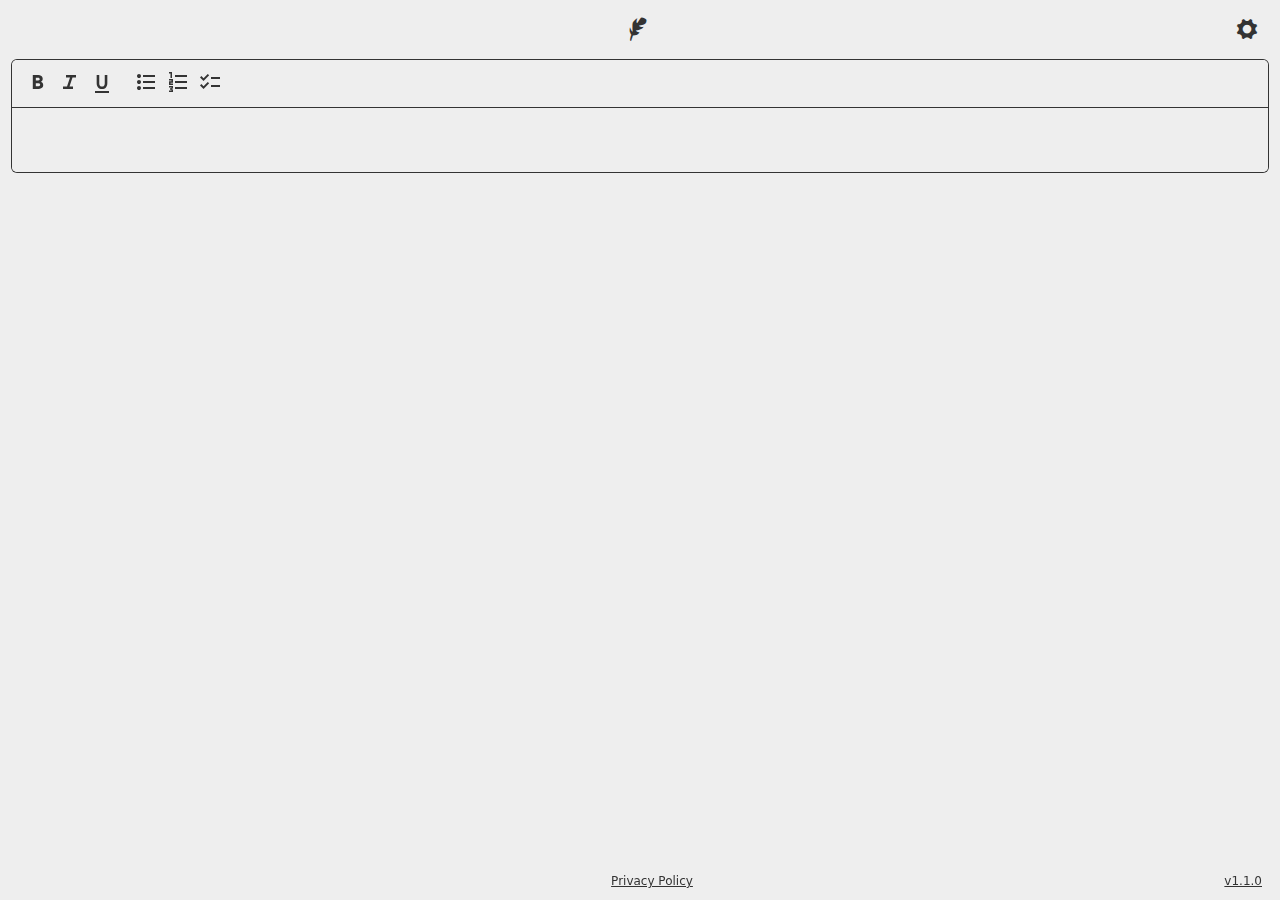
<file: index.html>
<!doctype html><html lang="en"><head><meta charset="utf-8"/><link rel="icon" href="./logo-64.png"/><meta name="viewport" content="width=device-width,initial-scale=1"/><meta name="theme-color" content="#000000"/><meta name="description" content="Notes - Make Your Tasks Done!"/><meta http-equiv="Content-Security-Policy" content="default-src 'self'; script-src 'self'; style-src 'self' 'unsafe-inline'; img-src 'self' data:; font-src 'self';"/><link rel="apple-touch-icon" href="./logo192.png"/><link rel="manifest" href="./manifest.json"/><title>Notes</title><script defer="defer" src="./static/js/main.d24550d4.js"></script><link href="./static/css/main.57ce6304.css" rel="stylesheet"></head><body><noscript>You need to enable JavaScript to run this app.</noscript><div id="root"></div><script src="./renderer.js"></script></body></html>
</file>
<file: static/css/main.57ce6304.css>
@font-face{font-display:block;font-family:icomoon;font-style:normal;font-weight:400;src:url(../../static/media/icomoon.291fd6753e53792a7edf.eot);src:url(../../static/media/icomoon.291fd6753e53792a7edf.eot#iefix) format("embedded-opentype"),url(../../static/media/icomoon.9ccf52be214ad0b0c299.ttf) format("truetype"),url(../../static/media/icomoon.b82146e8cbad072a5279.woff) format("woff"),url(../../static/media/icomoon.8e402c14c5d68457f539.svg#icomoon) format("svg")}[class*=" icon-"],[class^=icon-]{speak:never;font-feature-settings:normal;-webkit-font-smoothing:antialiased;-moz-osx-font-smoothing:grayscale;font-family:icomoon!important;font-style:normal;font-variant:normal;font-weight:400;line-height:1;text-transform:none}.icon-add-to-list:before{content:"\e900"}.icon-classic-computer:before{content:"\e901"}.icon-controller-fast-backward:before{content:"\e902"}.icon-creative-commons-attribution:before{content:"\e903"}.icon-creative-commons-noderivs:before{content:"\e904"}.icon-creative-commons-noncommercial-eu:before{content:"\e905"}.icon-creative-commons-noncommercial-us:before{content:"\e906"}.icon-creative-commons-public-domain:before{content:"\e907"}.icon-creative-commons-remix:before{content:"\e908"}.icon-creative-commons-share:before{content:"\e909"}.icon-creative-commons-sharealike:before{content:"\e90a"}.icon-creative-commons:before{content:"\e90b"}.icon-document-landscape:before{content:"\e90c"}.icon-remove-user:before{content:"\e90d"}.icon-warning:before{content:"\e90e"}.icon-arrow-bold-down:before{content:"\e90f"}.icon-arrow-bold-left:before{content:"\e910"}.icon-arrow-bold-right:before{content:"\e911"}.icon-arrow-bold-up:before{content:"\e912"}.icon-arrow-down:before{content:"\e913"}.icon-arrow-left:before{content:"\e914"}.icon-arrow-long-down:before{content:"\e915"}.icon-arrow-long-left:before{content:"\e916"}.icon-arrow-long-right:before{content:"\e917"}.icon-arrow-long-up:before{content:"\e918"}.icon-arrow-right:before{content:"\e919"}.icon-arrow-up:before{content:"\e91a"}.icon-arrow-with-circle-down:before{content:"\e91b"}.icon-arrow-with-circle-left:before{content:"\e91c"}.icon-arrow-with-circle-right:before{content:"\e91d"}.icon-arrow-with-circle-up:before{content:"\e91e"}.icon-bookmark:before{content:"\e91f"}.icon-bookmarks:before{content:"\e920"}.icon-chevron-down:before{content:"\e921"}.icon-chevron-left:before{content:"\e922"}.icon-chevron-right:before{content:"\e923"}.icon-chevron-small-down:before{content:"\e924"}.icon-chevron-small-left:before{content:"\e925"}.icon-chevron-small-right:before{content:"\e926"}.icon-chevron-small-up:before{content:"\e927"}.icon-chevron-thin-down:before{content:"\e928"}.icon-chevron-thin-left:before{content:"\e929"}.icon-chevron-thin-right:before{content:"\e92a"}.icon-chevron-thin-up:before{content:"\e92b"}.icon-chevron-up:before{content:"\e92c"}.icon-chevron-with-circle-down:before{content:"\e92d"}.icon-chevron-with-circle-left:before{content:"\e92e"}.icon-chevron-with-circle-right:before{content:"\e92f"}.icon-chevron-with-circle-up:before{content:"\e930"}.icon-cloud:before{content:"\e931"}.icon-controller-fast-forward:before{content:"\e932"}.icon-controller-jump-to-start:before{content:"\e933"}.icon-controller-next:before{content:"\e934"}.icon-controller-paus:before{content:"\e935"}.icon-controller-play:before{content:"\e936"}.icon-controller-record:before{content:"\e937"}.icon-controller-stop:before{content:"\e938"}.icon-controller-volume:before{content:"\e939"}.icon-dot-single:before{content:"\e93a"}.icon-dots-three-horizontal:before{content:"\e93b"}.icon-dots-three-vertical:before{content:"\e93c"}.icon-dots-two-horizontal:before{content:"\e93d"}.icon-dots-two-vertical:before{content:"\e93e"}.icon-download:before{content:"\e93f"}.icon-emoji-flirt:before{content:"\e940"}.icon-flow-branch:before{content:"\e941"}.icon-flow-cascade:before{content:"\e942"}.icon-flow-line:before{content:"\e943"}.icon-flow-parallel:before{content:"\e944"}.icon-flow-tree:before{content:"\e945"}.icon-install:before{content:"\e946"}.icon-layers:before{content:"\e947"}.icon-open-book:before{content:"\e948"}.icon-resize-100:before{content:"\e949"}.icon-resize-full-screen:before{content:"\e94a"}.icon-save:before{content:"\e94b"}.icon-select-arrows:before{content:"\e94c"}.icon-sound-mute:before{content:"\e94d"}.icon-sound:before{content:"\e94e"}.icon-trash:before{content:"\e94f"}.icon-triangle-down:before{content:"\e950"}.icon-triangle-left:before{content:"\e951"}.icon-triangle-right:before{content:"\e952"}.icon-triangle-up:before{content:"\e953"}.icon-uninstall:before{content:"\e954"}.icon-upload-to-cloud:before{content:"\e955"}.icon-upload:before{content:"\e956"}.icon-add-user:before{content:"\e957"}.icon-address:before{content:"\e958"}.icon-adjust:before{content:"\e959"}.icon-air:before{content:"\e95a"}.icon-aircraft-landing:before{content:"\e95b"}.icon-aircraft-take-off:before{content:"\e95c"}.icon-aircraft:before{content:"\e95d"}.icon-align-bottom:before{content:"\e95e"}.icon-align-horizontal-middle:before{content:"\e95f"}.icon-align-left:before{content:"\e960"}.icon-align-right:before{content:"\e961"}.icon-align-top:before{content:"\e962"}.icon-align-vertical-middle:before{content:"\e963"}.icon-archive:before{content:"\e964"}.icon-area-graph:before{content:"\e965"}.icon-attachment:before{content:"\e966"}.icon-awareness-ribbon:before{content:"\e967"}.icon-back-in-time:before{content:"\e968"}.icon-back:before{content:"\e969"}.icon-bar-graph:before{content:"\e96a"}.icon-battery:before{content:"\e96b"}.icon-beamed-note:before{content:"\e96c"}.icon-bell:before{content:"\e96d"}.icon-blackboard:before{content:"\e96e"}.icon-block:before{content:"\e96f"}.icon-book:before{content:"\e970"}.icon-bowl:before{content:"\e971"}.icon-box:before{content:"\e972"}.icon-briefcase:before{content:"\e973"}.icon-browser:before{content:"\e974"}.icon-brush:before{content:"\e975"}.icon-bucket:before{content:"\e976"}.icon-cake:before{content:"\e977"}.icon-calculator:before{content:"\e978"}.icon-calendar:before{content:"\e979"}.icon-camera:before{content:"\e97a"}.icon-ccw:before{content:"\e97b"}.icon-chat:before{content:"\e97c"}.icon-check:before{content:"\e97d"}.icon-circle-with-cross:before{content:"\e97e"}.icon-circle-with-minus:before{content:"\e97f"}.icon-circle-with-plus:before{content:"\e980"}.icon-circle:before{content:"\e981"}.icon-circular-graph:before{content:"\e982"}.icon-clapperboard:before{content:"\e983"}.icon-clipboard:before{content:"\e984"}.icon-clock:before{content:"\e985"}.icon-code:before{content:"\e986"}.icon-cog:before{content:"\e987"}.icon-colours:before{content:"\e988"}.icon-compass:before{content:"\e989"}.icon-copy:before{content:"\e98a"}.icon-credit-card:before{content:"\e98b"}.icon-credit:before{content:"\e98c"}.icon-cross:before{content:"\e98d"}.icon-cup:before{content:"\e98e"}.icon-cw:before{content:"\e98f"}.icon-cycle:before{content:"\e990"}.icon-database:before{content:"\e991"}.icon-dial-pad:before{content:"\e992"}.icon-direction:before{content:"\e993"}.icon-document:before{content:"\e994"}.icon-documents:before{content:"\e995"}.icon-drink:before{content:"\e996"}.icon-drive:before{content:"\e997"}.icon-drop:before{content:"\e998"}.icon-edit:before{content:"\e999"}.icon-email:before{content:"\e99a"}.icon-emoji-happy:before{content:"\e99b"}.icon-emoji-neutral:before{content:"\e99c"}.icon-emoji-sad:before{content:"\e99d"}.icon-erase:before{content:"\e99e"}.icon-eraser:before{content:"\e99f"}.icon-export:before{content:"\e9a0"}.icon-eye:before{content:"\e9a1"}.icon-feather:before{content:"\e9a2"}.icon-flag:before{content:"\e9a3"}.icon-flash:before{content:"\e9a4"}.icon-flashlight:before{content:"\e9a5"}.icon-flat-brush:before{content:"\e9a6"}.icon-folder-images:before{content:"\e9a7"}.icon-folder-music:before{content:"\e9a8"}.icon-folder-video:before{content:"\e9a9"}.icon-folder:before{content:"\e9aa"}.icon-forward:before{content:"\e9ab"}.icon-funnel:before{content:"\e9ac"}.icon-game-controller:before{content:"\e9ad"}.icon-gauge:before{content:"\e9ae"}.icon-globe:before{content:"\e9af"}.icon-graduation-cap:before{content:"\e9b0"}.icon-grid:before{content:"\e9b1"}.icon-hair-cross:before{content:"\e9b2"}.icon-hand:before{content:"\e9b3"}.icon-heart-outlined:before{content:"\e9b4"}.icon-heart:before{content:"\e9b5"}.icon-help-with-circle:before{content:"\e9b6"}.icon-help:before{content:"\e9b7"}.icon-home:before{content:"\e9b8"}.icon-hour-glass:before{content:"\e9b9"}.icon-image-inverted:before{content:"\e9ba"}.icon-image:before{content:"\e9bb"}.icon-images:before{content:"\e9bc"}.icon-inbox:before{content:"\e9bd"}.icon-infinity:before{content:"\e9be"}.icon-info-with-circle:before{content:"\e9bf"}.icon-info:before{content:"\e9c0"}.icon-key:before{content:"\e9c1"}.icon-keyboard:before{content:"\e9c2"}.icon-lab-flask:before{content:"\e9c3"}.icon-landline:before{content:"\e9c4"}.icon-language:before{content:"\e9c5"}.icon-laptop:before{content:"\e9c6"}.icon-leaf:before{content:"\e9c7"}.icon-level-down:before{content:"\e9c8"}.icon-level-up:before{content:"\e9c9"}.icon-lifebuoy:before{content:"\e9ca"}.icon-light-bulb:before{content:"\e9cb"}.icon-light-down:before{content:"\e9cc"}.icon-light-up:before{content:"\e9cd"}.icon-line-graph:before{content:"\e9ce"}.icon-link:before{content:"\e9cf"}.icon-list:before{content:"\e9d0"}.icon-location-pin:before{content:"\e9d1"}.icon-location:before{content:"\e9d2"}.icon-lock-open:before{content:"\e9d3"}.icon-lock:before{content:"\e9d4"}.icon-log-out:before{content:"\e9d5"}.icon-login:before{content:"\e9d6"}.icon-loop:before{content:"\e9d7"}.icon-magnet:before{content:"\e9d8"}.icon-magnifying-glass:before{content:"\e9d9"}.icon-mail:before{content:"\e9da"}.icon-man:before{content:"\e9db"}.icon-map:before{content:"\e9dc"}.icon-mask:before{content:"\e9dd"}.icon-medal:before{content:"\e9de"}.icon-megaphone:before{content:"\e9df"}.icon-menu:before{content:"\e9e0"}.icon-message:before{content:"\e9e1"}.icon-mic:before{content:"\e9e2"}.icon-minus:before{content:"\e9e3"}.icon-mobile:before{content:"\e9e4"}.icon-modern-mic:before{content:"\e9e5"}.icon-moon:before{content:"\e9e6"}.icon-mouse:before{content:"\e9e7"}.icon-music:before{content:"\e9e8"}.icon-network:before{content:"\e9e9"}.icon-new-message:before{content:"\e9ea"}.icon-new:before{content:"\e9eb"}.icon-news:before{content:"\e9ec"}.icon-note:before{content:"\e9ed"}.icon-notification:before{content:"\e9ee"}.icon-old-mobile:before{content:"\e9ef"}.icon-old-phone:before{content:"\e9f0"}.icon-palette:before{content:"\e9f1"}.icon-paper-plane:before{content:"\e9f2"}.icon-pencil:before{content:"\e9f3"}.icon-phone:before{content:"\e9f4"}.icon-pie-chart:before{content:"\e9f5"}.icon-pin:before{content:"\e9f6"}.icon-plus:before{content:"\e9f7"}.icon-popup:before{content:"\e9f8"}.icon-power-plug:before{content:"\e9f9"}.icon-price-ribbon:before{content:"\e9fa"}.icon-price-tag:before{content:"\e9fb"}.icon-print:before{content:"\e9fc"}.icon-progress-empty:before{content:"\e9fd"}.icon-progress-full:before{content:"\e9fe"}.icon-progress-one:before{content:"\e9ff"}.icon-progress-two:before{content:"\ea00"}.icon-publish:before{content:"\ea01"}.icon-quote:before{content:"\ea02"}.icon-radio:before{content:"\ea03"}.icon-reply-all:before{content:"\ea04"}.icon-reply:before{content:"\ea05"}.icon-retweet:before{content:"\ea06"}.icon-rocket:before{content:"\ea07"}.icon-round-brush:before{content:"\ea08"}.icon-rss:before{content:"\ea09"}.icon-ruler:before{content:"\ea0a"}.icon-scissors:before{content:"\ea0b"}.icon-share-alternitive:before{content:"\ea0c"}.icon-share:before{content:"\ea0d"}.icon-shareable:before{content:"\ea0e"}.icon-shield:before{content:"\ea0f"}.icon-shop:before{content:"\ea10"}.icon-shopping-bag:before{content:"\ea11"}.icon-shopping-basket:before{content:"\ea12"}.icon-shopping-cart:before{content:"\ea13"}.icon-shuffle:before{content:"\ea14"}.icon-signal:before{content:"\ea15"}.icon-sound-mix:before{content:"\ea16"}.icon-sports-club:before{content:"\ea17"}.icon-spreadsheet:before{content:"\ea18"}.icon-squared-cross:before{content:"\ea19"}.icon-squared-minus:before{content:"\ea1a"}.icon-squared-plus:before{content:"\ea1b"}.icon-star-outlined:before{content:"\ea1c"}.icon-star:before{content:"\ea1d"}.icon-stopwatch:before{content:"\ea1e"}.icon-suitcase:before{content:"\ea1f"}.icon-swap:before{content:"\ea20"}.icon-sweden:before{content:"\ea21"}.icon-switch:before{content:"\ea22"}.icon-tablet:before{content:"\ea23"}.icon-tag:before{content:"\ea24"}.icon-text-document-inverted:before{content:"\ea25"}.icon-text-document:before{content:"\ea26"}.icon-text:before{content:"\ea27"}.icon-thermometer:before{content:"\ea28"}.icon-thumbs-down:before{content:"\ea29"}.icon-thumbs-up:before{content:"\ea2a"}.icon-thunder-cloud:before{content:"\ea2b"}.icon-ticket:before{content:"\ea2c"}.icon-time-slot:before{content:"\ea2d"}.icon-tools:before{content:"\ea2e"}.icon-traffic-cone:before{content:"\ea2f"}.icon-tree:before{content:"\ea30"}.icon-trophy:before{content:"\ea31"}.icon-tv:before{content:"\ea32"}.icon-typing:before{content:"\ea33"}.icon-unread:before{content:"\ea34"}.icon-untag:before{content:"\ea35"}.icon-user:before{content:"\ea36"}.icon-users:before{content:"\ea37"}.icon-v-card:before{content:"\ea38"}.icon-video:before{content:"\ea39"}.icon-vinyl:before{content:"\ea3a"}.icon-voicemail:before{content:"\ea3b"}.icon-wallet:before{content:"\ea3c"}.icon-water:before{content:"\ea3d"}.icon-500px-with-circle:before{content:"\ea3e"}.icon-500px:before{content:"\ea3f"}.icon-basecamp:before{content:"\ea40"}.icon-behance:before{content:"\ea41"}.icon-creative-cloud:before{content:"\ea42"}.icon-dropbox:before{content:"\ea43"}.icon-evernote:before{content:"\ea44"}.icon-flattr:before{content:"\ea45"}.icon-foursquare:before{content:"\ea46"}.icon-google-drive:before{content:"\ea47"}.icon-google-hangouts:before{content:"\ea48"}.icon-grooveshark:before{content:"\ea49"}.icon-icloud:before{content:"\ea4a"}.icon-mixi:before{content:"\ea4b"}.icon-onedrive:before{content:"\ea4c"}.icon-paypal:before{content:"\ea4d"}.icon-picasa:before{content:"\ea4e"}.icon-qq:before{content:"\ea4f"}.icon-rdio-with-circle:before{content:"\ea50"}.icon-renren:before{content:"\ea51"}.icon-scribd:before{content:"\ea52"}.icon-sina-weibo:before{content:"\ea53"}.icon-skype-with-circle:before{content:"\ea54"}.icon-skype:before{content:"\ea55"}.icon-slideshare:before{content:"\ea56"}.icon-smashing:before{content:"\ea57"}.icon-soundcloud:before{content:"\ea58"}.icon-spotify-with-circle:before{content:"\ea59"}.icon-spotify:before{content:"\ea5a"}.icon-swarm:before{content:"\ea5b"}.icon-vine-with-circle:before{content:"\ea5c"}.icon-vine:before{content:"\ea5d"}.icon-vk-alternitive:before{content:"\ea5e"}.icon-vk-with-circle:before{content:"\ea5f"}.icon-vk:before{content:"\ea60"}.icon-xing-with-circle:before{content:"\ea61"}.icon-xing:before{content:"\ea62"}.icon-yelp:before{content:"\ea63"}.icon-dribbble-with-circle:before{content:"\ea64"}.icon-dribbble:before{content:"\ea65"}.icon-facebook-with-circle:before{content:"\ea66"}.icon-facebook:before{content:"\ea67"}.icon-flickr-with-circle:before{content:"\ea68"}.icon-flickr:before{content:"\ea69"}.icon-github-with-circle:before{content:"\ea6a"}.icon-github:before{content:"\ea6b"}.icon-google-with-circle:before{content:"\ea6c"}.icon-google:before{content:"\ea6d"}.icon-instagram-with-circle:before{content:"\ea6e"}.icon-instagram:before{content:"\ea6f"}.icon-lastfm-with-circle:before{content:"\ea70"}.icon-lastfm:before{content:"\ea71"}.icon-linkedin-with-circle:before{content:"\ea72"}.icon-linkedin:before{content:"\ea73"}.icon-pinterest-with-circle:before{content:"\ea74"}.icon-pinterest:before{content:"\ea75"}.icon-rdio:before{content:"\ea76"}.icon-stumbleupon-with-circle:before{content:"\ea77"}.icon-stumbleupon:before{content:"\ea78"}.icon-tumblr-with-circle:before{content:"\ea79"}.icon-tumblr:before{content:"\ea7a"}.icon-twitter-with-circle:before{content:"\ea7b"}.icon-twitter:before{content:"\ea7c"}.icon-vimeo-with-circle:before{content:"\ea7d"}.icon-vimeo:before{content:"\ea7e"}.icon-youtube-with-circle:before{content:"\ea7f"}.icon-youtube:before{content:"\ea80"}

/*!
 * Bootstrap  v5.2.3 (https://getbootstrap.com/)
 * Copyright 2011-2022 The Bootstrap Authors
 * Copyright 2011-2022 Twitter, Inc.
 * Licensed under MIT (https://github.com/twbs/bootstrap/blob/main/LICENSE)
 */:root{--bs-blue:#0d6efd;--bs-indigo:#6610f2;--bs-purple:#6f42c1;--bs-pink:#d63384;--bs-red:#dc3545;--bs-orange:#fd7e14;--bs-yellow:#ffc107;--bs-green:#198754;--bs-teal:#20c997;--bs-cyan:#0dcaf0;--bs-black:#000;--bs-white:#fff;--bs-gray:#6c757d;--bs-gray-dark:#343a40;--bs-gray-100:#f8f9fa;--bs-gray-200:#e9ecef;--bs-gray-300:#dee2e6;--bs-gray-400:#ced4da;--bs-gray-500:#adb5bd;--bs-gray-600:#6c757d;--bs-gray-700:#495057;--bs-gray-800:#343a40;--bs-gray-900:#212529;--bs-primary:#0d6efd;--bs-secondary:#6c757d;--bs-success:#198754;--bs-info:#0dcaf0;--bs-warning:#ffc107;--bs-danger:#dc3545;--bs-light:#f8f9fa;--bs-dark:#212529;--bs-primary-rgb:13,110,253;--bs-secondary-rgb:108,117,125;--bs-success-rgb:25,135,84;--bs-info-rgb:13,202,240;--bs-warning-rgb:255,193,7;--bs-danger-rgb:220,53,69;--bs-light-rgb:248,249,250;--bs-dark-rgb:33,37,41;--bs-white-rgb:255,255,255;--bs-black-rgb:0,0,0;--bs-body-color-rgb:33,37,41;--bs-body-bg-rgb:255,255,255;--bs-font-sans-serif:system-ui,-apple-system,"Segoe UI",Roboto,"Helvetica Neue","Noto Sans","Liberation Sans",Arial,sans-serif,"Apple Color Emoji","Segoe UI Emoji","Segoe UI Symbol","Noto Color Emoji";--bs-font-monospace:SFMono-Regular,Menlo,Monaco,Consolas,"Liberation Mono","Courier New",monospace;--bs-gradient:linear-gradient(180deg,#ffffff26,#fff0);--bs-body-font-family:var(--bs-font-sans-serif);--bs-body-font-size:1rem;--bs-body-font-weight:400;--bs-body-line-height:1.5;--bs-body-color:#212529;--bs-body-bg:#fff;--bs-border-width:1px;--bs-border-style:solid;--bs-border-color:#dee2e6;--bs-border-color-translucent:rgba(0,0,0,.175);--bs-border-radius:0.375rem;--bs-border-radius-sm:0.25rem;--bs-border-radius-lg:0.5rem;--bs-border-radius-xl:1rem;--bs-border-radius-2xl:2rem;--bs-border-radius-pill:50rem;--bs-link-color:#0d6efd;--bs-link-hover-color:#0a58ca;--bs-code-color:#d63384;--bs-highlight-bg:#fff3cd}*,:after,:before{box-sizing:border-box}@media(prefers-reduced-motion:no-preference){:root{scroll-behavior:smooth}}body{-webkit-text-size-adjust:100%;-webkit-tap-highlight-color:rgba(0,0,0,0);background-color:#fff;background-color:var(--bs-body-bg);color:#212529;color:var(--bs-body-color);font-family:system-ui,-apple-system,Segoe UI,Roboto,Helvetica Neue,Noto Sans,Liberation Sans,Arial,sans-serif,Apple Color Emoji,Segoe UI Emoji,Segoe UI Symbol,Noto Color Emoji;font-family:var(--bs-body-font-family);font-size:1rem;font-size:var(--bs-body-font-size);font-weight:400;font-weight:var(--bs-body-font-weight);line-height:1.5;line-height:var(--bs-body-line-height);text-align:var(--bs-body-text-align)}hr{border:0;border-top:1px solid;color:inherit;margin:1rem 0;opacity:.25}.h1,.h2,.h3,.h4,.h5,.h6,h1,h2,h3,h4,h5,h6{font-weight:500;line-height:1.2;margin-bottom:.5rem;margin-top:0}.h1,h1{font-size:calc(1.375rem + 1.5vw)}@media(min-width:1200px){.h1,h1{font-size:2.5rem}}.h2,h2{font-size:calc(1.325rem + .9vw)}@media(min-width:1200px){.h2,h2{font-size:2rem}}.h3,h3{font-size:calc(1.3rem + .6vw)}@media(min-width:1200px){.h3,h3{font-size:1.75rem}}.h4,h4{font-size:calc(1.275rem + .3vw)}@media(min-width:1200px){.h4,h4{font-size:1.5rem}}.h5,h5{font-size:1.25rem}.h6,h6{font-size:1rem}p{margin-bottom:1rem;margin-top:0}abbr[title]{cursor:help;-webkit-text-decoration:underline dotted;text-decoration:underline dotted;-webkit-text-decoration-skip-ink:none;text-decoration-skip-ink:none}address{font-style:normal;line-height:inherit;margin-bottom:1rem}ol,ul{padding-left:2rem}dl,ol,ul{margin-bottom:1rem;margin-top:0}ol ol,ol ul,ul ol,ul ul{margin-bottom:0}dt{font-weight:700}dd{margin-bottom:.5rem;margin-left:0}blockquote{margin:0 0 1rem}b,strong{font-weight:bolder}.small,small{font-size:.875em}.mark,mark{background-color:#fff3cd;background-color:var(--bs-highlight-bg);padding:.1875em}sub,sup{font-size:.75em;line-height:0;position:relative;vertical-align:initial}sub{bottom:-.25em}sup{top:-.5em}a{color:#0d6efd;color:var(--bs-link-color);text-decoration:underline}a:hover{color:#0a58ca;color:var(--bs-link-hover-color)}a:not([href]):not([class]),a:not([href]):not([class]):hover{color:inherit;text-decoration:none}code,kbd,pre,samp{font-family:SFMono-Regular,Menlo,Monaco,Consolas,Liberation Mono,Courier New,monospace;font-family:var(--bs-font-monospace);font-size:1em}pre{display:block;font-size:.875em;margin-bottom:1rem;margin-top:0;overflow:auto}pre code{color:inherit;font-size:inherit;word-break:normal}code{word-wrap:break-word;color:#d63384;color:var(--bs-code-color);font-size:.875em}a>code{color:inherit}kbd{background-color:#212529;background-color:var(--bs-body-color);border-radius:.25rem;color:#fff;color:var(--bs-body-bg);font-size:.875em;padding:.1875rem .375rem}kbd kbd{font-size:1em;padding:0}figure{margin:0 0 1rem}img,svg{vertical-align:middle}table{border-collapse:collapse;caption-side:bottom}caption{color:#6c757d;padding-bottom:.5rem;padding-top:.5rem;text-align:left}th{text-align:inherit;text-align:-webkit-match-parent}tbody,td,tfoot,th,thead,tr{border:0 solid;border-color:inherit}label{display:inline-block}button{border-radius:0}button:focus:not(:focus-visible){outline:0}button,input,optgroup,select,textarea{font-family:inherit;font-size:inherit;line-height:inherit;margin:0}button,select{text-transform:none}[role=button]{cursor:pointer}select{word-wrap:normal}select:disabled{opacity:1}[list]:not([type=date]):not([type=datetime-local]):not([type=month]):not([type=week]):not([type=time])::-webkit-calendar-picker-indicator{display:none!important}[type=button],[type=reset],[type=submit],button{-webkit-appearance:button}[type=button]:not(:disabled),[type=reset]:not(:disabled),[type=submit]:not(:disabled),button:not(:disabled){cursor:pointer}::-moz-focus-inner{border-style:none;padding:0}textarea{resize:vertical}fieldset{border:0;margin:0;min-width:0;padding:0}legend{float:left;font-size:calc(1.275rem + .3vw);line-height:inherit;margin-bottom:.5rem;padding:0;width:100%}@media(min-width:1200px){legend{font-size:1.5rem}}legend+*{clear:left}::-webkit-datetime-edit-day-field,::-webkit-datetime-edit-fields-wrapper,::-webkit-datetime-edit-hour-field,::-webkit-datetime-edit-minute,::-webkit-datetime-edit-month-field,::-webkit-datetime-edit-text,::-webkit-datetime-edit-year-field{padding:0}::-webkit-inner-spin-button{height:auto}[type=search]{-webkit-appearance:textfield;outline-offset:-2px}::-webkit-search-decoration{-webkit-appearance:none}::-webkit-color-swatch-wrapper{padding:0}::-webkit-file-upload-button{-webkit-appearance:button;font:inherit}::file-selector-button{-webkit-appearance:button;font:inherit}output{display:inline-block}iframe{border:0}summary{cursor:pointer;display:list-item}progress{vertical-align:initial}[hidden]{display:none!important}.lead{font-size:1.25rem;font-weight:300}.display-1{font-size:calc(1.625rem + 4.5vw);font-weight:300;line-height:1.2}@media(min-width:1200px){.display-1{font-size:5rem}}.display-2{font-size:calc(1.575rem + 3.9vw);font-weight:300;line-height:1.2}@media(min-width:1200px){.display-2{font-size:4.5rem}}.display-3{font-size:calc(1.525rem + 3.3vw);font-weight:300;line-height:1.2}@media(min-width:1200px){.display-3{font-size:4rem}}.display-4{font-size:calc(1.475rem + 2.7vw);font-weight:300;line-height:1.2}@media(min-width:1200px){.display-4{font-size:3.5rem}}.display-5{font-size:calc(1.425rem + 2.1vw);font-weight:300;line-height:1.2}@media(min-width:1200px){.display-5{font-size:3rem}}.display-6{font-size:calc(1.375rem + 1.5vw);font-weight:300;line-height:1.2}@media(min-width:1200px){.display-6{font-size:2.5rem}}.list-inline,.list-unstyled{list-style:none;padding-left:0}.list-inline-item{display:inline-block}.list-inline-item:not(:last-child){margin-right:.5rem}.initialism{font-size:.875em;text-transform:uppercase}.blockquote{font-size:1.25rem;margin-bottom:1rem}.blockquote>:last-child{margin-bottom:0}.blockquote-footer{color:#6c757d;font-size:.875em;margin-bottom:1rem;margin-top:-1rem}.blockquote-footer:before{content:"— "}.img-fluid,.img-thumbnail{height:auto;max-width:100%}.img-thumbnail{background-color:#fff;border:1px solid #dee2e6;border:1px solid var(--bs-border-color);border-radius:.375rem;padding:.25rem}.figure{display:inline-block}.figure-img{line-height:1;margin-bottom:.5rem}.figure-caption{color:#6c757d;font-size:.875em}.container,.container-fluid,.container-lg,.container-md,.container-sm,.container-xl,.container-xxl{--bs-gutter-x:1.5rem;--bs-gutter-y:0;margin-left:auto;margin-right:auto;padding-left:calc(var(--bs-gutter-x)*.5);padding-right:calc(var(--bs-gutter-x)*.5);width:100%}@media(min-width:576px){.container,.container-sm{max-width:540px}}@media(min-width:768px){.container,.container-md,.container-sm{max-width:720px}}@media(min-width:992px){.container,.container-lg,.container-md,.container-sm{max-width:960px}}@media(min-width:1200px){.container,.container-lg,.container-md,.container-sm,.container-xl{max-width:1140px}}@media(min-width:1400px){.container,.container-lg,.container-md,.container-sm,.container-xl,.container-xxl{max-width:1320px}}.row{--bs-gutter-x:1.5rem;--bs-gutter-y:0;display:flex;flex-wrap:wrap;margin-left:calc(var(--bs-gutter-x)*-.5);margin-right:calc(var(--bs-gutter-x)*-.5);margin-top:calc(var(--bs-gutter-y)*-1)}.row>*{flex-shrink:0;margin-top:var(--bs-gutter-y);max-width:100%;padding-left:calc(var(--bs-gutter-x)*.5);padding-right:calc(var(--bs-gutter-x)*.5);width:100%}.col{flex:1 0}.row-cols-auto>*{flex:0 0 auto;width:auto}.row-cols-1>*{flex:0 0 auto;width:100%}.row-cols-2>*{flex:0 0 auto;width:50%}.row-cols-3>*{flex:0 0 auto;width:33.3333333333%}.row-cols-4>*{flex:0 0 auto;width:25%}.row-cols-5>*{flex:0 0 auto;width:20%}.row-cols-6>*{flex:0 0 auto;width:16.6666666667%}.col-auto{flex:0 0 auto;width:auto}.col-1{flex:0 0 auto;width:8.33333333%}.col-2{flex:0 0 auto;width:16.66666667%}.col-3{flex:0 0 auto;width:25%}.col-4{flex:0 0 auto;width:33.33333333%}.col-5{flex:0 0 auto;width:41.66666667%}.col-6{flex:0 0 auto;width:50%}.col-7{flex:0 0 auto;width:58.33333333%}.col-8{flex:0 0 auto;width:66.66666667%}.col-9{flex:0 0 auto;width:75%}.col-10{flex:0 0 auto;width:83.33333333%}.col-11{flex:0 0 auto;width:91.66666667%}.col-12{flex:0 0 auto;width:100%}.offset-1{margin-left:8.33333333%}.offset-2{margin-left:16.66666667%}.offset-3{margin-left:25%}.offset-4{margin-left:33.33333333%}.offset-5{margin-left:41.66666667%}.offset-6{margin-left:50%}.offset-7{margin-left:58.33333333%}.offset-8{margin-left:66.66666667%}.offset-9{margin-left:75%}.offset-10{margin-left:83.33333333%}.offset-11{margin-left:91.66666667%}.g-0,.gx-0{--bs-gutter-x:0}.g-0,.gy-0{--bs-gutter-y:0}.g-1,.gx-1{--bs-gutter-x:0.25rem}.g-1,.gy-1{--bs-gutter-y:0.25rem}.g-2,.gx-2{--bs-gutter-x:0.5rem}.g-2,.gy-2{--bs-gutter-y:0.5rem}.g-3,.gx-3{--bs-gutter-x:1rem}.g-3,.gy-3{--bs-gutter-y:1rem}.g-4,.gx-4{--bs-gutter-x:1.5rem}.g-4,.gy-4{--bs-gutter-y:1.5rem}.g-5,.gx-5{--bs-gutter-x:3rem}.g-5,.gy-5{--bs-gutter-y:3rem}@media(min-width:576px){.col-sm{flex:1 0}.row-cols-sm-auto>*{flex:0 0 auto;width:auto}.row-cols-sm-1>*{flex:0 0 auto;width:100%}.row-cols-sm-2>*{flex:0 0 auto;width:50%}.row-cols-sm-3>*{flex:0 0 auto;width:33.3333333333%}.row-cols-sm-4>*{flex:0 0 auto;width:25%}.row-cols-sm-5>*{flex:0 0 auto;width:20%}.row-cols-sm-6>*{flex:0 0 auto;width:16.6666666667%}.col-sm-auto{flex:0 0 auto;width:auto}.col-sm-1{flex:0 0 auto;width:8.33333333%}.col-sm-2{flex:0 0 auto;width:16.66666667%}.col-sm-3{flex:0 0 auto;width:25%}.col-sm-4{flex:0 0 auto;width:33.33333333%}.col-sm-5{flex:0 0 auto;width:41.66666667%}.col-sm-6{flex:0 0 auto;width:50%}.col-sm-7{flex:0 0 auto;width:58.33333333%}.col-sm-8{flex:0 0 auto;width:66.66666667%}.col-sm-9{flex:0 0 auto;width:75%}.col-sm-10{flex:0 0 auto;width:83.33333333%}.col-sm-11{flex:0 0 auto;width:91.66666667%}.col-sm-12{flex:0 0 auto;width:100%}.offset-sm-0{margin-left:0}.offset-sm-1{margin-left:8.33333333%}.offset-sm-2{margin-left:16.66666667%}.offset-sm-3{margin-left:25%}.offset-sm-4{margin-left:33.33333333%}.offset-sm-5{margin-left:41.66666667%}.offset-sm-6{margin-left:50%}.offset-sm-7{margin-left:58.33333333%}.offset-sm-8{margin-left:66.66666667%}.offset-sm-9{margin-left:75%}.offset-sm-10{margin-left:83.33333333%}.offset-sm-11{margin-left:91.66666667%}.g-sm-0,.gx-sm-0{--bs-gutter-x:0}.g-sm-0,.gy-sm-0{--bs-gutter-y:0}.g-sm-1,.gx-sm-1{--bs-gutter-x:0.25rem}.g-sm-1,.gy-sm-1{--bs-gutter-y:0.25rem}.g-sm-2,.gx-sm-2{--bs-gutter-x:0.5rem}.g-sm-2,.gy-sm-2{--bs-gutter-y:0.5rem}.g-sm-3,.gx-sm-3{--bs-gutter-x:1rem}.g-sm-3,.gy-sm-3{--bs-gutter-y:1rem}.g-sm-4,.gx-sm-4{--bs-gutter-x:1.5rem}.g-sm-4,.gy-sm-4{--bs-gutter-y:1.5rem}.g-sm-5,.gx-sm-5{--bs-gutter-x:3rem}.g-sm-5,.gy-sm-5{--bs-gutter-y:3rem}}@media(min-width:768px){.col-md{flex:1 0}.row-cols-md-auto>*{flex:0 0 auto;width:auto}.row-cols-md-1>*{flex:0 0 auto;width:100%}.row-cols-md-2>*{flex:0 0 auto;width:50%}.row-cols-md-3>*{flex:0 0 auto;width:33.3333333333%}.row-cols-md-4>*{flex:0 0 auto;width:25%}.row-cols-md-5>*{flex:0 0 auto;width:20%}.row-cols-md-6>*{flex:0 0 auto;width:16.6666666667%}.col-md-auto{flex:0 0 auto;width:auto}.col-md-1{flex:0 0 auto;width:8.33333333%}.col-md-2{flex:0 0 auto;width:16.66666667%}.col-md-3{flex:0 0 auto;width:25%}.col-md-4{flex:0 0 auto;width:33.33333333%}.col-md-5{flex:0 0 auto;width:41.66666667%}.col-md-6{flex:0 0 auto;width:50%}.col-md-7{flex:0 0 auto;width:58.33333333%}.col-md-8{flex:0 0 auto;width:66.66666667%}.col-md-9{flex:0 0 auto;width:75%}.col-md-10{flex:0 0 auto;width:83.33333333%}.col-md-11{flex:0 0 auto;width:91.66666667%}.col-md-12{flex:0 0 auto;width:100%}.offset-md-0{margin-left:0}.offset-md-1{margin-left:8.33333333%}.offset-md-2{margin-left:16.66666667%}.offset-md-3{margin-left:25%}.offset-md-4{margin-left:33.33333333%}.offset-md-5{margin-left:41.66666667%}.offset-md-6{margin-left:50%}.offset-md-7{margin-left:58.33333333%}.offset-md-8{margin-left:66.66666667%}.offset-md-9{margin-left:75%}.offset-md-10{margin-left:83.33333333%}.offset-md-11{margin-left:91.66666667%}.g-md-0,.gx-md-0{--bs-gutter-x:0}.g-md-0,.gy-md-0{--bs-gutter-y:0}.g-md-1,.gx-md-1{--bs-gutter-x:0.25rem}.g-md-1,.gy-md-1{--bs-gutter-y:0.25rem}.g-md-2,.gx-md-2{--bs-gutter-x:0.5rem}.g-md-2,.gy-md-2{--bs-gutter-y:0.5rem}.g-md-3,.gx-md-3{--bs-gutter-x:1rem}.g-md-3,.gy-md-3{--bs-gutter-y:1rem}.g-md-4,.gx-md-4{--bs-gutter-x:1.5rem}.g-md-4,.gy-md-4{--bs-gutter-y:1.5rem}.g-md-5,.gx-md-5{--bs-gutter-x:3rem}.g-md-5,.gy-md-5{--bs-gutter-y:3rem}}@media(min-width:992px){.col-lg{flex:1 0}.row-cols-lg-auto>*{flex:0 0 auto;width:auto}.row-cols-lg-1>*{flex:0 0 auto;width:100%}.row-cols-lg-2>*{flex:0 0 auto;width:50%}.row-cols-lg-3>*{flex:0 0 auto;width:33.3333333333%}.row-cols-lg-4>*{flex:0 0 auto;width:25%}.row-cols-lg-5>*{flex:0 0 auto;width:20%}.row-cols-lg-6>*{flex:0 0 auto;width:16.6666666667%}.col-lg-auto{flex:0 0 auto;width:auto}.col-lg-1{flex:0 0 auto;width:8.33333333%}.col-lg-2{flex:0 0 auto;width:16.66666667%}.col-lg-3{flex:0 0 auto;width:25%}.col-lg-4{flex:0 0 auto;width:33.33333333%}.col-lg-5{flex:0 0 auto;width:41.66666667%}.col-lg-6{flex:0 0 auto;width:50%}.col-lg-7{flex:0 0 auto;width:58.33333333%}.col-lg-8{flex:0 0 auto;width:66.66666667%}.col-lg-9{flex:0 0 auto;width:75%}.col-lg-10{flex:0 0 auto;width:83.33333333%}.col-lg-11{flex:0 0 auto;width:91.66666667%}.col-lg-12{flex:0 0 auto;width:100%}.offset-lg-0{margin-left:0}.offset-lg-1{margin-left:8.33333333%}.offset-lg-2{margin-left:16.66666667%}.offset-lg-3{margin-left:25%}.offset-lg-4{margin-left:33.33333333%}.offset-lg-5{margin-left:41.66666667%}.offset-lg-6{margin-left:50%}.offset-lg-7{margin-left:58.33333333%}.offset-lg-8{margin-left:66.66666667%}.offset-lg-9{margin-left:75%}.offset-lg-10{margin-left:83.33333333%}.offset-lg-11{margin-left:91.66666667%}.g-lg-0,.gx-lg-0{--bs-gutter-x:0}.g-lg-0,.gy-lg-0{--bs-gutter-y:0}.g-lg-1,.gx-lg-1{--bs-gutter-x:0.25rem}.g-lg-1,.gy-lg-1{--bs-gutter-y:0.25rem}.g-lg-2,.gx-lg-2{--bs-gutter-x:0.5rem}.g-lg-2,.gy-lg-2{--bs-gutter-y:0.5rem}.g-lg-3,.gx-lg-3{--bs-gutter-x:1rem}.g-lg-3,.gy-lg-3{--bs-gutter-y:1rem}.g-lg-4,.gx-lg-4{--bs-gutter-x:1.5rem}.g-lg-4,.gy-lg-4{--bs-gutter-y:1.5rem}.g-lg-5,.gx-lg-5{--bs-gutter-x:3rem}.g-lg-5,.gy-lg-5{--bs-gutter-y:3rem}}@media(min-width:1200px){.col-xl{flex:1 0}.row-cols-xl-auto>*{flex:0 0 auto;width:auto}.row-cols-xl-1>*{flex:0 0 auto;width:100%}.row-cols-xl-2>*{flex:0 0 auto;width:50%}.row-cols-xl-3>*{flex:0 0 auto;width:33.3333333333%}.row-cols-xl-4>*{flex:0 0 auto;width:25%}.row-cols-xl-5>*{flex:0 0 auto;width:20%}.row-cols-xl-6>*{flex:0 0 auto;width:16.6666666667%}.col-xl-auto{flex:0 0 auto;width:auto}.col-xl-1{flex:0 0 auto;width:8.33333333%}.col-xl-2{flex:0 0 auto;width:16.66666667%}.col-xl-3{flex:0 0 auto;width:25%}.col-xl-4{flex:0 0 auto;width:33.33333333%}.col-xl-5{flex:0 0 auto;width:41.66666667%}.col-xl-6{flex:0 0 auto;width:50%}.col-xl-7{flex:0 0 auto;width:58.33333333%}.col-xl-8{flex:0 0 auto;width:66.66666667%}.col-xl-9{flex:0 0 auto;width:75%}.col-xl-10{flex:0 0 auto;width:83.33333333%}.col-xl-11{flex:0 0 auto;width:91.66666667%}.col-xl-12{flex:0 0 auto;width:100%}.offset-xl-0{margin-left:0}.offset-xl-1{margin-left:8.33333333%}.offset-xl-2{margin-left:16.66666667%}.offset-xl-3{margin-left:25%}.offset-xl-4{margin-left:33.33333333%}.offset-xl-5{margin-left:41.66666667%}.offset-xl-6{margin-left:50%}.offset-xl-7{margin-left:58.33333333%}.offset-xl-8{margin-left:66.66666667%}.offset-xl-9{margin-left:75%}.offset-xl-10{margin-left:83.33333333%}.offset-xl-11{margin-left:91.66666667%}.g-xl-0,.gx-xl-0{--bs-gutter-x:0}.g-xl-0,.gy-xl-0{--bs-gutter-y:0}.g-xl-1,.gx-xl-1{--bs-gutter-x:0.25rem}.g-xl-1,.gy-xl-1{--bs-gutter-y:0.25rem}.g-xl-2,.gx-xl-2{--bs-gutter-x:0.5rem}.g-xl-2,.gy-xl-2{--bs-gutter-y:0.5rem}.g-xl-3,.gx-xl-3{--bs-gutter-x:1rem}.g-xl-3,.gy-xl-3{--bs-gutter-y:1rem}.g-xl-4,.gx-xl-4{--bs-gutter-x:1.5rem}.g-xl-4,.gy-xl-4{--bs-gutter-y:1.5rem}.g-xl-5,.gx-xl-5{--bs-gutter-x:3rem}.g-xl-5,.gy-xl-5{--bs-gutter-y:3rem}}@media(min-width:1400px){.col-xxl{flex:1 0}.row-cols-xxl-auto>*{flex:0 0 auto;width:auto}.row-cols-xxl-1>*{flex:0 0 auto;width:100%}.row-cols-xxl-2>*{flex:0 0 auto;width:50%}.row-cols-xxl-3>*{flex:0 0 auto;width:33.3333333333%}.row-cols-xxl-4>*{flex:0 0 auto;width:25%}.row-cols-xxl-5>*{flex:0 0 auto;width:20%}.row-cols-xxl-6>*{flex:0 0 auto;width:16.6666666667%}.col-xxl-auto{flex:0 0 auto;width:auto}.col-xxl-1{flex:0 0 auto;width:8.33333333%}.col-xxl-2{flex:0 0 auto;width:16.66666667%}.col-xxl-3{flex:0 0 auto;width:25%}.col-xxl-4{flex:0 0 auto;width:33.33333333%}.col-xxl-5{flex:0 0 auto;width:41.66666667%}.col-xxl-6{flex:0 0 auto;width:50%}.col-xxl-7{flex:0 0 auto;width:58.33333333%}.col-xxl-8{flex:0 0 auto;width:66.66666667%}.col-xxl-9{flex:0 0 auto;width:75%}.col-xxl-10{flex:0 0 auto;width:83.33333333%}.col-xxl-11{flex:0 0 auto;width:91.66666667%}.col-xxl-12{flex:0 0 auto;width:100%}.offset-xxl-0{margin-left:0}.offset-xxl-1{margin-left:8.33333333%}.offset-xxl-2{margin-left:16.66666667%}.offset-xxl-3{margin-left:25%}.offset-xxl-4{margin-left:33.33333333%}.offset-xxl-5{margin-left:41.66666667%}.offset-xxl-6{margin-left:50%}.offset-xxl-7{margin-left:58.33333333%}.offset-xxl-8{margin-left:66.66666667%}.offset-xxl-9{margin-left:75%}.offset-xxl-10{margin-left:83.33333333%}.offset-xxl-11{margin-left:91.66666667%}.g-xxl-0,.gx-xxl-0{--bs-gutter-x:0}.g-xxl-0,.gy-xxl-0{--bs-gutter-y:0}.g-xxl-1,.gx-xxl-1{--bs-gutter-x:0.25rem}.g-xxl-1,.gy-xxl-1{--bs-gutter-y:0.25rem}.g-xxl-2,.gx-xxl-2{--bs-gutter-x:0.5rem}.g-xxl-2,.gy-xxl-2{--bs-gutter-y:0.5rem}.g-xxl-3,.gx-xxl-3{--bs-gutter-x:1rem}.g-xxl-3,.gy-xxl-3{--bs-gutter-y:1rem}.g-xxl-4,.gx-xxl-4{--bs-gutter-x:1.5rem}.g-xxl-4,.gy-xxl-4{--bs-gutter-y:1.5rem}.g-xxl-5,.gx-xxl-5{--bs-gutter-x:3rem}.g-xxl-5,.gy-xxl-5{--bs-gutter-y:3rem}}.table{--bs-table-color:var(--bs-body-color);--bs-table-bg:#0000;--bs-table-border-color:var(--bs-border-color);--bs-table-accent-bg:#0000;--bs-table-striped-color:var(--bs-body-color);--bs-table-striped-bg:#0000000d;--bs-table-active-color:var(--bs-body-color);--bs-table-active-bg:#0000001a;--bs-table-hover-color:var(--bs-body-color);--bs-table-hover-bg:rgba(0,0,0,.075);border-color:var(--bs-table-border-color);color:var(--bs-table-color);margin-bottom:1rem;vertical-align:top;width:100%}.table>:not(caption)>*>*{background-color:var(--bs-table-bg);border-bottom-width:1px;box-shadow:inset 0 0 0 9999px var(--bs-table-accent-bg);padding:.5rem}.table>tbody{vertical-align:inherit}.table>thead{vertical-align:bottom}.table-group-divider{border-top:2px solid}.caption-top{caption-side:top}.table-sm>:not(caption)>*>*{padding:.25rem}.table-bordered>:not(caption)>*{border-width:1px 0}.table-bordered>:not(caption)>*>*{border-width:0 1px}.table-borderless>:not(caption)>*>*{border-bottom-width:0}.table-borderless>:not(:first-child){border-top-width:0}.table-striped-columns>:not(caption)>tr>:nth-child(2n),.table-striped>tbody>tr:nth-of-type(odd)>*{--bs-table-accent-bg:var(--bs-table-striped-bg);color:var(--bs-table-striped-color)}.table-active{--bs-table-accent-bg:var(--bs-table-active-bg);color:var(--bs-table-active-color)}.table-hover>tbody>tr:hover>*{--bs-table-accent-bg:var(--bs-table-hover-bg);color:var(--bs-table-hover-color)}.table-primary{--bs-table-color:#000;--bs-table-bg:#cfe2ff;--bs-table-border-color:#bacbe6;--bs-table-striped-bg:#c5d7f2;--bs-table-striped-color:#000;--bs-table-active-bg:#bacbe6;--bs-table-active-color:#000;--bs-table-hover-bg:#bfd1ec;--bs-table-hover-color:#000}.table-primary,.table-secondary{border-color:var(--bs-table-border-color);color:var(--bs-table-color)}.table-secondary{--bs-table-color:#000;--bs-table-bg:#e2e3e5;--bs-table-border-color:#cbccce;--bs-table-striped-bg:#d7d8da;--bs-table-striped-color:#000;--bs-table-active-bg:#cbccce;--bs-table-active-color:#000;--bs-table-hover-bg:#d1d2d4;--bs-table-hover-color:#000}.table-success{--bs-table-color:#000;--bs-table-bg:#d1e7dd;--bs-table-border-color:#bcd0c7;--bs-table-striped-bg:#c7dbd2;--bs-table-striped-color:#000;--bs-table-active-bg:#bcd0c7;--bs-table-active-color:#000;--bs-table-hover-bg:#c1d6cc;--bs-table-hover-color:#000}.table-info,.table-success{border-color:var(--bs-table-border-color);color:var(--bs-table-color)}.table-info{--bs-table-color:#000;--bs-table-bg:#cff4fc;--bs-table-border-color:#badce3;--bs-table-striped-bg:#c5e8ef;--bs-table-striped-color:#000;--bs-table-active-bg:#badce3;--bs-table-active-color:#000;--bs-table-hover-bg:#bfe2e9;--bs-table-hover-color:#000}.table-warning{--bs-table-color:#000;--bs-table-bg:#fff3cd;--bs-table-border-color:#e6dbb9;--bs-table-striped-bg:#f2e7c3;--bs-table-striped-color:#000;--bs-table-active-bg:#e6dbb9;--bs-table-active-color:#000;--bs-table-hover-bg:#ece1be;--bs-table-hover-color:#000}.table-danger,.table-warning{border-color:var(--bs-table-border-color);color:var(--bs-table-color)}.table-danger{--bs-table-color:#000;--bs-table-bg:#f8d7da;--bs-table-border-color:#dfc2c4;--bs-table-striped-bg:#eccccf;--bs-table-striped-color:#000;--bs-table-active-bg:#dfc2c4;--bs-table-active-color:#000;--bs-table-hover-bg:#e5c7ca;--bs-table-hover-color:#000}.table-light{--bs-table-color:#000;--bs-table-bg:#f8f9fa;--bs-table-border-color:#dfe0e1;--bs-table-striped-bg:#ecedee;--bs-table-striped-color:#000;--bs-table-active-bg:#dfe0e1;--bs-table-active-color:#000;--bs-table-hover-bg:#e5e6e7;--bs-table-hover-color:#000}.table-dark,.table-light{border-color:var(--bs-table-border-color);color:var(--bs-table-color)}.table-dark{--bs-table-color:#fff;--bs-table-bg:#212529;--bs-table-border-color:#373b3e;--bs-table-striped-bg:#2c3034;--bs-table-striped-color:#fff;--bs-table-active-bg:#373b3e;--bs-table-active-color:#fff;--bs-table-hover-bg:#323539;--bs-table-hover-color:#fff}.table-responsive{-webkit-overflow-scrolling:touch;overflow-x:auto}@media(max-width:575.98px){.table-responsive-sm{-webkit-overflow-scrolling:touch;overflow-x:auto}}@media(max-width:767.98px){.table-responsive-md{-webkit-overflow-scrolling:touch;overflow-x:auto}}@media(max-width:991.98px){.table-responsive-lg{-webkit-overflow-scrolling:touch;overflow-x:auto}}@media(max-width:1199.98px){.table-responsive-xl{-webkit-overflow-scrolling:touch;overflow-x:auto}}@media(max-width:1399.98px){.table-responsive-xxl{-webkit-overflow-scrolling:touch;overflow-x:auto}}.form-label{margin-bottom:.5rem}.col-form-label{font-size:inherit;line-height:1.5;margin-bottom:0;padding-bottom:calc(.375rem + 1px);padding-top:calc(.375rem + 1px)}.col-form-label-lg{font-size:1.25rem;padding-bottom:calc(.5rem + 1px);padding-top:calc(.5rem + 1px)}.col-form-label-sm{font-size:.875rem;padding-bottom:calc(.25rem + 1px);padding-top:calc(.25rem + 1px)}.form-text{color:#6c757d;font-size:.875em;margin-top:.25rem}.form-control{-webkit-appearance:none;appearance:none;background-clip:padding-box;background-color:#fff;border:1px solid #ced4da;border-radius:.375rem;color:#212529;display:block;font-size:1rem;font-weight:400;line-height:1.5;padding:.375rem .75rem;transition:border-color .15s ease-in-out,box-shadow .15s ease-in-out;width:100%}@media(prefers-reduced-motion:reduce){.form-control{transition:none}}.form-control[type=file]{overflow:hidden}.form-control[type=file]:not(:disabled):not([readonly]){cursor:pointer}.form-control:focus{background-color:#fff;border-color:#86b7fe;box-shadow:0 0 0 .25rem #0d6efd40;color:#212529;outline:0}.form-control::-webkit-date-and-time-value{height:1.5em}.form-control::placeholder{color:#6c757d;opacity:1}.form-control:disabled{background-color:#e9ecef;opacity:1}.form-control::-webkit-file-upload-button{background-color:#e9ecef;border:0 solid;border-color:inherit;border-inline-end-width:1px;border-radius:0;color:#212529;margin:-.375rem -.75rem;margin-inline-end:.75rem;padding:.375rem .75rem;pointer-events:none;-webkit-transition:color .15s ease-in-out,background-color .15s ease-in-out,border-color .15s ease-in-out,box-shadow .15s ease-in-out;transition:color .15s ease-in-out,background-color .15s ease-in-out,border-color .15s ease-in-out,box-shadow .15s ease-in-out}.form-control::file-selector-button{background-color:#e9ecef;border:0 solid;border-color:inherit;border-inline-end-width:1px;border-radius:0;color:#212529;margin:-.375rem -.75rem;margin-inline-end:.75rem;padding:.375rem .75rem;pointer-events:none;transition:color .15s ease-in-out,background-color .15s ease-in-out,border-color .15s ease-in-out,box-shadow .15s ease-in-out}@media(prefers-reduced-motion:reduce){.form-control::-webkit-file-upload-button{-webkit-transition:none;transition:none}.form-control::file-selector-button{transition:none}}.form-control:hover:not(:disabled):not([readonly])::-webkit-file-upload-button{background-color:#dde0e3}.form-control:hover:not(:disabled):not([readonly])::file-selector-button{background-color:#dde0e3}.form-control-plaintext{background-color:#0000;border:solid #0000;border-width:1px 0;color:#212529;display:block;line-height:1.5;margin-bottom:0;padding:.375rem 0;width:100%}.form-control-plaintext:focus{outline:0}.form-control-plaintext.form-control-lg,.form-control-plaintext.form-control-sm{padding-left:0;padding-right:0}.form-control-sm{border-radius:.25rem;font-size:.875rem;min-height:calc(1.5em + .5rem + 2px);padding:.25rem .5rem}.form-control-sm::-webkit-file-upload-button{margin:-.25rem -.5rem;margin-inline-end:.5rem;padding:.25rem .5rem}.form-control-sm::file-selector-button{margin:-.25rem -.5rem;margin-inline-end:.5rem;padding:.25rem .5rem}.form-control-lg{border-radius:.5rem;font-size:1.25rem;min-height:calc(1.5em + 1rem + 2px);padding:.5rem 1rem}.form-control-lg::-webkit-file-upload-button{margin:-.5rem -1rem;margin-inline-end:1rem;padding:.5rem 1rem}.form-control-lg::file-selector-button{margin:-.5rem -1rem;margin-inline-end:1rem;padding:.5rem 1rem}textarea.form-control{min-height:calc(1.5em + .75rem + 2px)}textarea.form-control-sm{min-height:calc(1.5em + .5rem + 2px)}textarea.form-control-lg{min-height:calc(1.5em + 1rem + 2px)}.form-control-color{height:calc(1.5em + .75rem + 2px);padding:.375rem;width:3rem}.form-control-color:not(:disabled):not([readonly]){cursor:pointer}.form-control-color::-moz-color-swatch{border:0!important;border-radius:.375rem}.form-control-color::-webkit-color-swatch{border-radius:.375rem}.form-control-color.form-control-sm{height:calc(1.5em + .5rem + 2px)}.form-control-color.form-control-lg{height:calc(1.5em + 1rem + 2px)}.form-select{-moz-padding-start:calc(.75rem - 3px);-webkit-appearance:none;appearance:none;background-color:#fff;background-image:url("data:image/svg+xml;charset=utf-8,%3Csvg xmlns='http://www.w3.org/2000/svg' viewBox='0 0 16 16'%3E%3Cpath fill='none' stroke='%23343a40' stroke-linecap='round' stroke-linejoin='round' stroke-width='2' d='m2 5 6 6 6-6'/%3E%3C/svg%3E");background-position:right .75rem center;background-repeat:no-repeat;background-size:16px 12px;border:1px solid #ced4da;border-radius:.375rem;color:#212529;display:block;font-size:1rem;font-weight:400;line-height:1.5;padding:.375rem 2.25rem .375rem .75rem;transition:border-color .15s ease-in-out,box-shadow .15s ease-in-out;width:100%}@media(prefers-reduced-motion:reduce){.form-select{transition:none}}.form-select:focus{border-color:#86b7fe;box-shadow:0 0 0 .25rem #0d6efd40;outline:0}.form-select[multiple],.form-select[size]:not([size="1"]){background-image:none;padding-right:.75rem}.form-select:disabled{background-color:#e9ecef}.form-select:-moz-focusring{color:#0000;text-shadow:0 0 0 #212529}.form-select-sm{border-radius:.25rem;font-size:.875rem;padding-bottom:.25rem;padding-left:.5rem;padding-top:.25rem}.form-select-lg{border-radius:.5rem;font-size:1.25rem;padding-bottom:.5rem;padding-left:1rem;padding-top:.5rem}.form-check{display:block;margin-bottom:.125rem;min-height:1.5rem;padding-left:1.5em}.form-check .form-check-input{float:left;margin-left:-1.5em}.form-check-reverse{padding-left:0;padding-right:1.5em;text-align:right}.form-check-reverse .form-check-input{float:right;margin-left:0;margin-right:-1.5em}.form-check-input{-webkit-appearance:none;appearance:none;background-color:#fff;background-position:50%;background-repeat:no-repeat;background-size:contain;border:1px solid #00000040;height:1em;margin-top:.25em;-webkit-print-color-adjust:exact;print-color-adjust:exact;vertical-align:top;width:1em}.form-check-input[type=checkbox]{border-radius:.25em}.form-check-input[type=radio]{border-radius:50%}.form-check-input:active{filter:brightness(90%)}.form-check-input:focus{border-color:#86b7fe;box-shadow:0 0 0 .25rem #0d6efd40;outline:0}.form-check-input:checked{background-color:#0d6efd;border-color:#0d6efd}.form-check-input:checked[type=checkbox]{background-image:url("data:image/svg+xml;charset=utf-8,%3Csvg xmlns='http://www.w3.org/2000/svg' viewBox='0 0 20 20'%3E%3Cpath fill='none' stroke='%23fff' stroke-linecap='round' stroke-linejoin='round' stroke-width='3' d='m6 10 3 3 6-6'/%3E%3C/svg%3E")}.form-check-input:checked[type=radio]{background-image:url("data:image/svg+xml;charset=utf-8,%3Csvg xmlns='http://www.w3.org/2000/svg' viewBox='-4 -4 8 8'%3E%3Ccircle r='2' fill='%23fff'/%3E%3C/svg%3E")}.form-check-input[type=checkbox]:indeterminate{background-color:#0d6efd;background-image:url("data:image/svg+xml;charset=utf-8,%3Csvg xmlns='http://www.w3.org/2000/svg' viewBox='0 0 20 20'%3E%3Cpath fill='none' stroke='%23fff' stroke-linecap='round' stroke-linejoin='round' stroke-width='3' d='M6 10h8'/%3E%3C/svg%3E");border-color:#0d6efd}.form-check-input:disabled{filter:none;opacity:.5;pointer-events:none}.form-check-input:disabled~.form-check-label,.form-check-input[disabled]~.form-check-label{cursor:default;opacity:.5}.form-switch{padding-left:2.5em}.form-switch .form-check-input{background-image:url("data:image/svg+xml;charset=utf-8,%3Csvg xmlns='http://www.w3.org/2000/svg' viewBox='-4 -4 8 8'%3E%3Ccircle r='3' fill='rgba(0, 0, 0, 0.25)'/%3E%3C/svg%3E");background-position:0;border-radius:2em;margin-left:-2.5em;transition:background-position .15s ease-in-out;width:2em}@media(prefers-reduced-motion:reduce){.form-switch .form-check-input{transition:none}}.form-switch .form-check-input:focus{background-image:url("data:image/svg+xml;charset=utf-8,%3Csvg xmlns='http://www.w3.org/2000/svg' viewBox='-4 -4 8 8'%3E%3Ccircle r='3' fill='%2386b7fe'/%3E%3C/svg%3E")}.form-switch .form-check-input:checked{background-image:url("data:image/svg+xml;charset=utf-8,%3Csvg xmlns='http://www.w3.org/2000/svg' viewBox='-4 -4 8 8'%3E%3Ccircle r='3' fill='%23fff'/%3E%3C/svg%3E");background-position:100%}.form-switch.form-check-reverse{padding-left:0;padding-right:2.5em}.form-switch.form-check-reverse .form-check-input{margin-left:0;margin-right:-2.5em}.form-check-inline{display:inline-block;margin-right:1rem}.btn-check{clip:rect(0,0,0,0);pointer-events:none;position:absolute}.btn-check:disabled+.btn,.btn-check[disabled]+.btn{filter:none;opacity:.65;pointer-events:none}.form-range{-webkit-appearance:none;appearance:none;background-color:#0000;height:1.5rem;padding:0;width:100%}.form-range:focus{outline:0}.form-range:focus::-webkit-slider-thumb{box-shadow:0 0 0 1px #fff,0 0 0 .25rem #0d6efd40}.form-range:focus::-moz-range-thumb{box-shadow:0 0 0 1px #fff,0 0 0 .25rem #0d6efd40}.form-range::-moz-focus-outer{border:0}.form-range::-webkit-slider-thumb{-webkit-appearance:none;appearance:none;background-color:#0d6efd;border:0;border-radius:1rem;height:1rem;margin-top:-.25rem;-webkit-transition:background-color .15s ease-in-out,border-color .15s ease-in-out,box-shadow .15s ease-in-out;transition:background-color .15s ease-in-out,border-color .15s ease-in-out,box-shadow .15s ease-in-out;width:1rem}@media(prefers-reduced-motion:reduce){.form-range::-webkit-slider-thumb{-webkit-transition:none;transition:none}}.form-range::-webkit-slider-thumb:active{background-color:#b6d4fe}.form-range::-webkit-slider-runnable-track{background-color:#dee2e6;border-color:#0000;border-radius:1rem;color:#0000;cursor:pointer;height:.5rem;width:100%}.form-range::-moz-range-thumb{appearance:none;background-color:#0d6efd;border:0;border-radius:1rem;height:1rem;-moz-transition:background-color .15s ease-in-out,border-color .15s ease-in-out,box-shadow .15s ease-in-out;transition:background-color .15s ease-in-out,border-color .15s ease-in-out,box-shadow .15s ease-in-out;width:1rem}@media(prefers-reduced-motion:reduce){.form-range::-moz-range-thumb{-moz-transition:none;transition:none}}.form-range::-moz-range-thumb:active{background-color:#b6d4fe}.form-range::-moz-range-track{background-color:#dee2e6;border-color:#0000;border-radius:1rem;color:#0000;cursor:pointer;height:.5rem;width:100%}.form-range:disabled{pointer-events:none}.form-range:disabled::-webkit-slider-thumb{background-color:#adb5bd}.form-range:disabled::-moz-range-thumb{background-color:#adb5bd}.form-floating{position:relative}.form-floating>.form-control,.form-floating>.form-control-plaintext,.form-floating>.form-select{height:calc(3.5rem + 2px);line-height:1.25}.form-floating>label{border:1px solid #0000;height:100%;left:0;overflow:hidden;padding:1rem .75rem;pointer-events:none;position:absolute;text-align:start;text-overflow:ellipsis;top:0;transform-origin:0 0;transition:opacity .1s ease-in-out,transform .1s ease-in-out;white-space:nowrap;width:100%}@media(prefers-reduced-motion:reduce){.form-floating>label{transition:none}}.form-floating>.form-control,.form-floating>.form-control-plaintext{padding:1rem .75rem}.form-floating>.form-control-plaintext::placeholder,.form-floating>.form-control::placeholder{color:#0000}.form-floating>.form-control-plaintext:focus,.form-floating>.form-control-plaintext:not(:placeholder-shown),.form-floating>.form-control:focus,.form-floating>.form-control:not(:placeholder-shown){padding-bottom:.625rem;padding-top:1.625rem}.form-floating>.form-control-plaintext:-webkit-autofill,.form-floating>.form-control:-webkit-autofill{padding-bottom:.625rem;padding-top:1.625rem}.form-floating>.form-select{padding-bottom:.625rem;padding-top:1.625rem}.form-floating>.form-control-plaintext~label,.form-floating>.form-control:focus~label,.form-floating>.form-control:not(:placeholder-shown)~label,.form-floating>.form-select~label{opacity:.65;transform:scale(.85) translateY(-.5rem) translateX(.15rem)}.form-floating>.form-control:-webkit-autofill~label{opacity:.65;transform:scale(.85) translateY(-.5rem) translateX(.15rem)}.form-floating>.form-control-plaintext~label{border-width:1px 0}.input-group{align-items:stretch;display:flex;flex-wrap:wrap;position:relative;width:100%}.input-group>.form-control,.input-group>.form-floating,.input-group>.form-select{flex:1 1 auto;min-width:0;position:relative;width:1%}.input-group>.form-control:focus,.input-group>.form-floating:focus-within,.input-group>.form-select:focus{z-index:5}.input-group .btn{position:relative;z-index:2}.input-group .btn:focus{z-index:5}.input-group-text{align-items:center;background-color:#e9ecef;border:1px solid #ced4da;border-radius:.375rem;color:#212529;display:flex;font-size:1rem;font-weight:400;line-height:1.5;padding:.375rem .75rem;text-align:center;white-space:nowrap}.input-group-lg>.btn,.input-group-lg>.form-control,.input-group-lg>.form-select,.input-group-lg>.input-group-text{border-radius:.5rem;font-size:1.25rem;padding:.5rem 1rem}.input-group-sm>.btn,.input-group-sm>.form-control,.input-group-sm>.form-select,.input-group-sm>.input-group-text{border-radius:.25rem;font-size:.875rem;padding:.25rem .5rem}.input-group-lg>.form-select,.input-group-sm>.form-select{padding-right:3rem}.input-group.has-validation>.dropdown-toggle:nth-last-child(n+4),.input-group.has-validation>.form-floating:nth-last-child(n+3)>.form-control,.input-group.has-validation>.form-floating:nth-last-child(n+3)>.form-select,.input-group.has-validation>:nth-last-child(n+3):not(.dropdown-toggle):not(.dropdown-menu):not(.form-floating),.input-group:not(.has-validation)>.dropdown-toggle:nth-last-child(n+3),.input-group:not(.has-validation)>.form-floating:not(:last-child)>.form-control,.input-group:not(.has-validation)>.form-floating:not(:last-child)>.form-select,.input-group:not(.has-validation)>:not(:last-child):not(.dropdown-toggle):not(.dropdown-menu):not(.form-floating){border-bottom-right-radius:0;border-top-right-radius:0}.input-group>:not(:first-child):not(.dropdown-menu):not(.valid-tooltip):not(.valid-feedback):not(.invalid-tooltip):not(.invalid-feedback){border-bottom-left-radius:0;border-top-left-radius:0;margin-left:-1px}.input-group>.form-floating:not(:first-child)>.form-control,.input-group>.form-floating:not(:first-child)>.form-select{border-bottom-left-radius:0;border-top-left-radius:0}.valid-feedback{color:#198754;display:none;font-size:.875em;margin-top:.25rem;width:100%}.valid-tooltip{background-color:#198754e6;border-radius:.375rem;color:#fff;display:none;font-size:.875rem;margin-top:.1rem;max-width:100%;padding:.25rem .5rem;position:absolute;top:100%;z-index:5}.is-valid~.valid-feedback,.is-valid~.valid-tooltip,.was-validated :valid~.valid-feedback,.was-validated :valid~.valid-tooltip{display:block}.form-control.is-valid,.was-validated .form-control:valid{background-image:url("data:image/svg+xml;charset=utf-8,%3Csvg xmlns='http://www.w3.org/2000/svg' viewBox='0 0 8 8'%3E%3Cpath fill='%23198754' d='M2.3 6.73.6 4.53c-.4-1.04.46-1.4 1.1-.8l1.1 1.4 3.4-3.8c.6-.63 1.6-.27 1.2.7l-4 4.6c-.43.5-.8.4-1.1.1z'/%3E%3C/svg%3E");background-position:right calc(.375em + .1875rem) center;background-repeat:no-repeat;background-size:calc(.75em + .375rem) calc(.75em + .375rem);border-color:#198754;padding-right:calc(1.5em + .75rem)}.form-control.is-valid:focus,.was-validated .form-control:valid:focus{border-color:#198754;box-shadow:0 0 0 .25rem #19875440}.was-validated textarea.form-control:valid,textarea.form-control.is-valid{background-position:top calc(.375em + .1875rem) right calc(.375em + .1875rem);padding-right:calc(1.5em + .75rem)}.form-select.is-valid,.was-validated .form-select:valid{border-color:#198754}.form-select.is-valid:not([multiple]):not([size]),.form-select.is-valid:not([multiple])[size="1"],.was-validated .form-select:valid:not([multiple]):not([size]),.was-validated .form-select:valid:not([multiple])[size="1"]{background-image:url("data:image/svg+xml;charset=utf-8,%3Csvg xmlns='http://www.w3.org/2000/svg' viewBox='0 0 16 16'%3E%3Cpath fill='none' stroke='%23343a40' stroke-linecap='round' stroke-linejoin='round' stroke-width='2' d='m2 5 6 6 6-6'/%3E%3C/svg%3E"),url("data:image/svg+xml;charset=utf-8,%3Csvg xmlns='http://www.w3.org/2000/svg' viewBox='0 0 8 8'%3E%3Cpath fill='%23198754' d='M2.3 6.73.6 4.53c-.4-1.04.46-1.4 1.1-.8l1.1 1.4 3.4-3.8c.6-.63 1.6-.27 1.2.7l-4 4.6c-.43.5-.8.4-1.1.1z'/%3E%3C/svg%3E");background-position:right .75rem center,center right 2.25rem;background-size:16px 12px,calc(.75em + .375rem) calc(.75em + .375rem);padding-right:4.125rem}.form-select.is-valid:focus,.was-validated .form-select:valid:focus{border-color:#198754;box-shadow:0 0 0 .25rem #19875440}.form-control-color.is-valid,.was-validated .form-control-color:valid{width:calc(3.75rem + 1.5em)}.form-check-input.is-valid,.was-validated .form-check-input:valid{border-color:#198754}.form-check-input.is-valid:checked,.was-validated .form-check-input:valid:checked{background-color:#198754}.form-check-input.is-valid:focus,.was-validated .form-check-input:valid:focus{box-shadow:0 0 0 .25rem #19875440}.form-check-input.is-valid~.form-check-label,.was-validated .form-check-input:valid~.form-check-label{color:#198754}.form-check-inline .form-check-input~.valid-feedback{margin-left:.5em}.input-group>.form-control:not(:focus).is-valid,.input-group>.form-floating:not(:focus-within).is-valid,.input-group>.form-select:not(:focus).is-valid,.was-validated .input-group>.form-control:not(:focus):valid,.was-validated .input-group>.form-floating:not(:focus-within):valid,.was-validated .input-group>.form-select:not(:focus):valid{z-index:3}.invalid-feedback{color:#dc3545;display:none;font-size:.875em;margin-top:.25rem;width:100%}.invalid-tooltip{background-color:#dc3545e6;border-radius:.375rem;color:#fff;display:none;font-size:.875rem;margin-top:.1rem;max-width:100%;padding:.25rem .5rem;position:absolute;top:100%;z-index:5}.is-invalid~.invalid-feedback,.is-invalid~.invalid-tooltip,.was-validated :invalid~.invalid-feedback,.was-validated :invalid~.invalid-tooltip{display:block}.form-control.is-invalid,.was-validated .form-control:invalid{background-image:url("data:image/svg+xml;charset=utf-8,%3Csvg xmlns='http://www.w3.org/2000/svg' width='12' height='12' fill='none' stroke='%23dc3545'%3E%3Ccircle cx='6' cy='6' r='4.5'/%3E%3Cpath stroke-linejoin='round' d='M5.8 3.6h.4L6 6.5z'/%3E%3Ccircle cx='6' cy='8.2' r='.6' fill='%23dc3545' stroke='none'/%3E%3C/svg%3E");background-position:right calc(.375em + .1875rem) center;background-repeat:no-repeat;background-size:calc(.75em + .375rem) calc(.75em + .375rem);border-color:#dc3545;padding-right:calc(1.5em + .75rem)}.form-control.is-invalid:focus,.was-validated .form-control:invalid:focus{border-color:#dc3545;box-shadow:0 0 0 .25rem #dc354540}.was-validated textarea.form-control:invalid,textarea.form-control.is-invalid{background-position:top calc(.375em + .1875rem) right calc(.375em + .1875rem);padding-right:calc(1.5em + .75rem)}.form-select.is-invalid,.was-validated .form-select:invalid{border-color:#dc3545}.form-select.is-invalid:not([multiple]):not([size]),.form-select.is-invalid:not([multiple])[size="1"],.was-validated .form-select:invalid:not([multiple]):not([size]),.was-validated .form-select:invalid:not([multiple])[size="1"]{background-image:url("data:image/svg+xml;charset=utf-8,%3Csvg xmlns='http://www.w3.org/2000/svg' viewBox='0 0 16 16'%3E%3Cpath fill='none' stroke='%23343a40' stroke-linecap='round' stroke-linejoin='round' stroke-width='2' d='m2 5 6 6 6-6'/%3E%3C/svg%3E"),url("data:image/svg+xml;charset=utf-8,%3Csvg xmlns='http://www.w3.org/2000/svg' width='12' height='12' fill='none' stroke='%23dc3545'%3E%3Ccircle cx='6' cy='6' r='4.5'/%3E%3Cpath stroke-linejoin='round' d='M5.8 3.6h.4L6 6.5z'/%3E%3Ccircle cx='6' cy='8.2' r='.6' fill='%23dc3545' stroke='none'/%3E%3C/svg%3E");background-position:right .75rem center,center right 2.25rem;background-size:16px 12px,calc(.75em + .375rem) calc(.75em + .375rem);padding-right:4.125rem}.form-select.is-invalid:focus,.was-validated .form-select:invalid:focus{border-color:#dc3545;box-shadow:0 0 0 .25rem #dc354540}.form-control-color.is-invalid,.was-validated .form-control-color:invalid{width:calc(3.75rem + 1.5em)}.form-check-input.is-invalid,.was-validated .form-check-input:invalid{border-color:#dc3545}.form-check-input.is-invalid:checked,.was-validated .form-check-input:invalid:checked{background-color:#dc3545}.form-check-input.is-invalid:focus,.was-validated .form-check-input:invalid:focus{box-shadow:0 0 0 .25rem #dc354540}.form-check-input.is-invalid~.form-check-label,.was-validated .form-check-input:invalid~.form-check-label{color:#dc3545}.form-check-inline .form-check-input~.invalid-feedback{margin-left:.5em}.input-group>.form-control:not(:focus).is-invalid,.input-group>.form-floating:not(:focus-within).is-invalid,.input-group>.form-select:not(:focus).is-invalid,.was-validated .input-group>.form-control:not(:focus):invalid,.was-validated .input-group>.form-floating:not(:focus-within):invalid,.was-validated .input-group>.form-select:not(:focus):invalid{z-index:4}.btn{--bs-btn-padding-x:0.75rem;--bs-btn-padding-y:0.375rem;--bs-btn-font-family: ;--bs-btn-font-size:1rem;--bs-btn-font-weight:400;--bs-btn-line-height:1.5;--bs-btn-color:#212529;--bs-btn-bg:#0000;--bs-btn-border-width:1px;--bs-btn-border-color:#0000;--bs-btn-border-radius:0.375rem;--bs-btn-hover-border-color:#0000;--bs-btn-box-shadow:inset 0 1px 0 #ffffff26,0 1px 1px rgba(0,0,0,.075);--bs-btn-disabled-opacity:0.65;--bs-btn-focus-box-shadow:0 0 0 0.25rem rgba(var(--bs-btn-focus-shadow-rgb),.5);background-color:var(--bs-btn-bg);border:var(--bs-btn-border-width) solid var(--bs-btn-border-color);border-radius:var(--bs-btn-border-radius);color:var(--bs-btn-color);cursor:pointer;display:inline-block;font-family:var(--bs-btn-font-family);font-size:var(--bs-btn-font-size);font-weight:var(--bs-btn-font-weight);line-height:var(--bs-btn-line-height);padding:var(--bs-btn-padding-y) var(--bs-btn-padding-x);text-align:center;text-decoration:none;transition:color .15s ease-in-out,background-color .15s ease-in-out,border-color .15s ease-in-out,box-shadow .15s ease-in-out;-webkit-user-select:none;user-select:none;vertical-align:middle}@media(prefers-reduced-motion:reduce){.btn{transition:none}}.btn:hover{background-color:var(--bs-btn-hover-bg);border-color:var(--bs-btn-hover-border-color);color:var(--bs-btn-hover-color)}.btn-check+.btn:hover{background-color:var(--bs-btn-bg);border-color:var(--bs-btn-border-color);color:var(--bs-btn-color)}.btn:focus-visible{background-color:var(--bs-btn-hover-bg);border-color:var(--bs-btn-hover-border-color);box-shadow:var(--bs-btn-focus-box-shadow);color:var(--bs-btn-hover-color);outline:0}.btn-check:focus-visible+.btn{border-color:var(--bs-btn-hover-border-color);box-shadow:var(--bs-btn-focus-box-shadow);outline:0}.btn-check:checked+.btn,.btn.active,.btn.show,.btn:first-child:active,:not(.btn-check)+.btn:active{background-color:var(--bs-btn-active-bg);border-color:var(--bs-btn-active-border-color);color:var(--bs-btn-active-color)}.btn-check:checked+.btn:focus-visible,.btn.active:focus-visible,.btn.show:focus-visible,.btn:first-child:active:focus-visible,:not(.btn-check)+.btn:active:focus-visible{box-shadow:var(--bs-btn-focus-box-shadow)}.btn.disabled,.btn:disabled,fieldset:disabled .btn{background-color:var(--bs-btn-disabled-bg);border-color:var(--bs-btn-disabled-border-color);color:var(--bs-btn-disabled-color);opacity:var(--bs-btn-disabled-opacity);pointer-events:none}.btn-primary{--bs-btn-color:#fff;--bs-btn-bg:#0d6efd;--bs-btn-border-color:#0d6efd;--bs-btn-hover-color:#fff;--bs-btn-hover-bg:#0b5ed7;--bs-btn-hover-border-color:#0a58ca;--bs-btn-focus-shadow-rgb:49,132,253;--bs-btn-active-color:#fff;--bs-btn-active-bg:#0a58ca;--bs-btn-active-border-color:#0a53be;--bs-btn-active-shadow:inset 0 3px 5px rgba(0,0,0,.125);--bs-btn-disabled-color:#fff;--bs-btn-disabled-bg:#0d6efd;--bs-btn-disabled-border-color:#0d6efd}.btn-secondary{--bs-btn-color:#fff;--bs-btn-bg:#6c757d;--bs-btn-border-color:#6c757d;--bs-btn-hover-color:#fff;--bs-btn-hover-bg:#5c636a;--bs-btn-hover-border-color:#565e64;--bs-btn-focus-shadow-rgb:130,138,145;--bs-btn-active-color:#fff;--bs-btn-active-bg:#565e64;--bs-btn-active-border-color:#51585e;--bs-btn-active-shadow:inset 0 3px 5px rgba(0,0,0,.125);--bs-btn-disabled-color:#fff;--bs-btn-disabled-bg:#6c757d;--bs-btn-disabled-border-color:#6c757d}.btn-success{--bs-btn-color:#fff;--bs-btn-bg:#198754;--bs-btn-border-color:#198754;--bs-btn-hover-color:#fff;--bs-btn-hover-bg:#157347;--bs-btn-hover-border-color:#146c43;--bs-btn-focus-shadow-rgb:60,153,110;--bs-btn-active-color:#fff;--bs-btn-active-bg:#146c43;--bs-btn-active-border-color:#13653f;--bs-btn-active-shadow:inset 0 3px 5px rgba(0,0,0,.125);--bs-btn-disabled-color:#fff;--bs-btn-disabled-bg:#198754;--bs-btn-disabled-border-color:#198754}.btn-info{--bs-btn-color:#000;--bs-btn-bg:#0dcaf0;--bs-btn-border-color:#0dcaf0;--bs-btn-hover-color:#000;--bs-btn-hover-bg:#31d2f2;--bs-btn-hover-border-color:#25cff2;--bs-btn-focus-shadow-rgb:11,172,204;--bs-btn-active-color:#000;--bs-btn-active-bg:#3dd5f3;--bs-btn-active-border-color:#25cff2;--bs-btn-active-shadow:inset 0 3px 5px rgba(0,0,0,.125);--bs-btn-disabled-color:#000;--bs-btn-disabled-bg:#0dcaf0;--bs-btn-disabled-border-color:#0dcaf0}.btn-warning{--bs-btn-color:#000;--bs-btn-bg:#ffc107;--bs-btn-border-color:#ffc107;--bs-btn-hover-color:#000;--bs-btn-hover-bg:#ffca2c;--bs-btn-hover-border-color:#ffc720;--bs-btn-focus-shadow-rgb:217,164,6;--bs-btn-active-color:#000;--bs-btn-active-bg:#ffcd39;--bs-btn-active-border-color:#ffc720;--bs-btn-active-shadow:inset 0 3px 5px rgba(0,0,0,.125);--bs-btn-disabled-color:#000;--bs-btn-disabled-bg:#ffc107;--bs-btn-disabled-border-color:#ffc107}.btn-danger{--bs-btn-color:#fff;--bs-btn-bg:#dc3545;--bs-btn-border-color:#dc3545;--bs-btn-hover-color:#fff;--bs-btn-hover-bg:#bb2d3b;--bs-btn-hover-border-color:#b02a37;--bs-btn-focus-shadow-rgb:225,83,97;--bs-btn-active-color:#fff;--bs-btn-active-bg:#b02a37;--bs-btn-active-border-color:#a52834;--bs-btn-active-shadow:inset 0 3px 5px rgba(0,0,0,.125);--bs-btn-disabled-color:#fff;--bs-btn-disabled-bg:#dc3545;--bs-btn-disabled-border-color:#dc3545}.btn-light{--bs-btn-color:#000;--bs-btn-bg:#f8f9fa;--bs-btn-border-color:#f8f9fa;--bs-btn-hover-color:#000;--bs-btn-hover-bg:#d3d4d5;--bs-btn-hover-border-color:#c6c7c8;--bs-btn-focus-shadow-rgb:211,212,213;--bs-btn-active-color:#000;--bs-btn-active-bg:#c6c7c8;--bs-btn-active-border-color:#babbbc;--bs-btn-active-shadow:inset 0 3px 5px rgba(0,0,0,.125);--bs-btn-disabled-color:#000;--bs-btn-disabled-bg:#f8f9fa;--bs-btn-disabled-border-color:#f8f9fa}.btn-dark{--bs-btn-color:#fff;--bs-btn-bg:#212529;--bs-btn-border-color:#212529;--bs-btn-hover-color:#fff;--bs-btn-hover-bg:#424649;--bs-btn-hover-border-color:#373b3e;--bs-btn-focus-shadow-rgb:66,70,73;--bs-btn-active-color:#fff;--bs-btn-active-bg:#4d5154;--bs-btn-active-border-color:#373b3e;--bs-btn-active-shadow:inset 0 3px 5px rgba(0,0,0,.125);--bs-btn-disabled-color:#fff;--bs-btn-disabled-bg:#212529;--bs-btn-disabled-border-color:#212529}.btn-outline-primary{--bs-btn-color:#0d6efd;--bs-btn-border-color:#0d6efd;--bs-btn-hover-color:#fff;--bs-btn-hover-bg:#0d6efd;--bs-btn-hover-border-color:#0d6efd;--bs-btn-focus-shadow-rgb:13,110,253;--bs-btn-active-color:#fff;--bs-btn-active-bg:#0d6efd;--bs-btn-active-border-color:#0d6efd;--bs-btn-active-shadow:inset 0 3px 5px rgba(0,0,0,.125);--bs-btn-disabled-color:#0d6efd;--bs-btn-disabled-bg:#0000;--bs-btn-disabled-border-color:#0d6efd;--bs-gradient:none}.btn-outline-secondary{--bs-btn-color:#6c757d;--bs-btn-border-color:#6c757d;--bs-btn-hover-color:#fff;--bs-btn-hover-bg:#6c757d;--bs-btn-hover-border-color:#6c757d;--bs-btn-focus-shadow-rgb:108,117,125;--bs-btn-active-color:#fff;--bs-btn-active-bg:#6c757d;--bs-btn-active-border-color:#6c757d;--bs-btn-active-shadow:inset 0 3px 5px rgba(0,0,0,.125);--bs-btn-disabled-color:#6c757d;--bs-btn-disabled-bg:#0000;--bs-btn-disabled-border-color:#6c757d;--bs-gradient:none}.btn-outline-success{--bs-btn-color:#198754;--bs-btn-border-color:#198754;--bs-btn-hover-color:#fff;--bs-btn-hover-bg:#198754;--bs-btn-hover-border-color:#198754;--bs-btn-focus-shadow-rgb:25,135,84;--bs-btn-active-color:#fff;--bs-btn-active-bg:#198754;--bs-btn-active-border-color:#198754;--bs-btn-active-shadow:inset 0 3px 5px rgba(0,0,0,.125);--bs-btn-disabled-color:#198754;--bs-btn-disabled-bg:#0000;--bs-btn-disabled-border-color:#198754;--bs-gradient:none}.btn-outline-info{--bs-btn-color:#0dcaf0;--bs-btn-border-color:#0dcaf0;--bs-btn-hover-color:#000;--bs-btn-hover-bg:#0dcaf0;--bs-btn-hover-border-color:#0dcaf0;--bs-btn-focus-shadow-rgb:13,202,240;--bs-btn-active-color:#000;--bs-btn-active-bg:#0dcaf0;--bs-btn-active-border-color:#0dcaf0;--bs-btn-active-shadow:inset 0 3px 5px rgba(0,0,0,.125);--bs-btn-disabled-color:#0dcaf0;--bs-btn-disabled-bg:#0000;--bs-btn-disabled-border-color:#0dcaf0;--bs-gradient:none}.btn-outline-warning{--bs-btn-color:#ffc107;--bs-btn-border-color:#ffc107;--bs-btn-hover-color:#000;--bs-btn-hover-bg:#ffc107;--bs-btn-hover-border-color:#ffc107;--bs-btn-focus-shadow-rgb:255,193,7;--bs-btn-active-color:#000;--bs-btn-active-bg:#ffc107;--bs-btn-active-border-color:#ffc107;--bs-btn-active-shadow:inset 0 3px 5px rgba(0,0,0,.125);--bs-btn-disabled-color:#ffc107;--bs-btn-disabled-bg:#0000;--bs-btn-disabled-border-color:#ffc107;--bs-gradient:none}.btn-outline-danger{--bs-btn-color:#dc3545;--bs-btn-border-color:#dc3545;--bs-btn-hover-color:#fff;--bs-btn-hover-bg:#dc3545;--bs-btn-hover-border-color:#dc3545;--bs-btn-focus-shadow-rgb:220,53,69;--bs-btn-active-color:#fff;--bs-btn-active-bg:#dc3545;--bs-btn-active-border-color:#dc3545;--bs-btn-active-shadow:inset 0 3px 5px rgba(0,0,0,.125);--bs-btn-disabled-color:#dc3545;--bs-btn-disabled-bg:#0000;--bs-btn-disabled-border-color:#dc3545;--bs-gradient:none}.btn-outline-light{--bs-btn-color:#f8f9fa;--bs-btn-border-color:#f8f9fa;--bs-btn-hover-color:#000;--bs-btn-hover-bg:#f8f9fa;--bs-btn-hover-border-color:#f8f9fa;--bs-btn-focus-shadow-rgb:248,249,250;--bs-btn-active-color:#000;--bs-btn-active-bg:#f8f9fa;--bs-btn-active-border-color:#f8f9fa;--bs-btn-active-shadow:inset 0 3px 5px rgba(0,0,0,.125);--bs-btn-disabled-color:#f8f9fa;--bs-btn-disabled-bg:#0000;--bs-btn-disabled-border-color:#f8f9fa;--bs-gradient:none}.btn-outline-dark{--bs-btn-color:#212529;--bs-btn-border-color:#212529;--bs-btn-hover-color:#fff;--bs-btn-hover-bg:#212529;--bs-btn-hover-border-color:#212529;--bs-btn-focus-shadow-rgb:33,37,41;--bs-btn-active-color:#fff;--bs-btn-active-bg:#212529;--bs-btn-active-border-color:#212529;--bs-btn-active-shadow:inset 0 3px 5px rgba(0,0,0,.125);--bs-btn-disabled-color:#212529;--bs-btn-disabled-bg:#0000;--bs-btn-disabled-border-color:#212529;--bs-gradient:none}.btn-link{--bs-btn-font-weight:400;--bs-btn-color:var(--bs-link-color);--bs-btn-bg:#0000;--bs-btn-border-color:#0000;--bs-btn-hover-color:var(--bs-link-hover-color);--bs-btn-hover-border-color:#0000;--bs-btn-active-color:var(--bs-link-hover-color);--bs-btn-active-border-color:#0000;--bs-btn-disabled-color:#6c757d;--bs-btn-disabled-border-color:#0000;--bs-btn-box-shadow:none;--bs-btn-focus-shadow-rgb:49,132,253;text-decoration:underline}.btn-link:focus-visible{color:var(--bs-btn-color)}.btn-link:hover{color:var(--bs-btn-hover-color)}.btn-group-lg>.btn,.btn-lg{--bs-btn-padding-y:0.5rem;--bs-btn-padding-x:1rem;--bs-btn-font-size:1.25rem;--bs-btn-border-radius:0.5rem}.btn-group-sm>.btn,.btn-sm{--bs-btn-padding-y:0.25rem;--bs-btn-padding-x:0.5rem;--bs-btn-font-size:0.875rem;--bs-btn-border-radius:0.25rem}.fade{transition:opacity .15s linear}@media(prefers-reduced-motion:reduce){.fade{transition:none}}.fade:not(.show){opacity:0}.collapse:not(.show){display:none}.collapsing{height:0;overflow:hidden;transition:height .35s ease}@media(prefers-reduced-motion:reduce){.collapsing{transition:none}}.collapsing.collapse-horizontal{height:auto;transition:width .35s ease;width:0}@media(prefers-reduced-motion:reduce){.collapsing.collapse-horizontal{transition:none}}.dropdown,.dropdown-center,.dropend,.dropstart,.dropup,.dropup-center{position:relative}.dropdown-toggle{white-space:nowrap}.dropdown-toggle:after{border-bottom:0;border-left:.3em solid #0000;border-right:.3em solid #0000;border-top:.3em solid;content:"";display:inline-block;margin-left:.255em;vertical-align:.255em}.dropdown-toggle:empty:after{margin-left:0}.dropdown-menu{--bs-dropdown-zindex:1000;--bs-dropdown-min-width:10rem;--bs-dropdown-padding-x:0;--bs-dropdown-padding-y:0.5rem;--bs-dropdown-spacer:0.125rem;--bs-dropdown-font-size:1rem;--bs-dropdown-color:#212529;--bs-dropdown-bg:#fff;--bs-dropdown-border-color:var(--bs-border-color-translucent);--bs-dropdown-border-radius:0.375rem;--bs-dropdown-border-width:1px;--bs-dropdown-inner-border-radius:calc(0.375rem - 1px);--bs-dropdown-divider-bg:var(--bs-border-color-translucent);--bs-dropdown-divider-margin-y:0.5rem;--bs-dropdown-box-shadow:0 0.5rem 1rem #00000026;--bs-dropdown-link-color:#212529;--bs-dropdown-link-hover-color:#1e2125;--bs-dropdown-link-hover-bg:#e9ecef;--bs-dropdown-link-active-color:#fff;--bs-dropdown-link-active-bg:#0d6efd;--bs-dropdown-link-disabled-color:#adb5bd;--bs-dropdown-item-padding-x:1rem;--bs-dropdown-item-padding-y:0.25rem;--bs-dropdown-header-color:#6c757d;--bs-dropdown-header-padding-x:1rem;--bs-dropdown-header-padding-y:0.5rem;background-clip:padding-box;background-color:var(--bs-dropdown-bg);border:var(--bs-dropdown-border-width) solid var(--bs-dropdown-border-color);border-radius:var(--bs-dropdown-border-radius);color:var(--bs-dropdown-color);display:none;font-size:var(--bs-dropdown-font-size);list-style:none;margin:0;min-width:var(--bs-dropdown-min-width);padding:var(--bs-dropdown-padding-y) var(--bs-dropdown-padding-x);position:absolute;text-align:left;z-index:var(--bs-dropdown-zindex)}.dropdown-menu[data-bs-popper]{left:0;margin-top:var(--bs-dropdown-spacer);top:100%}.dropdown-menu-start{--bs-position:start}.dropdown-menu-start[data-bs-popper]{left:0;right:auto}.dropdown-menu-end{--bs-position:end}.dropdown-menu-end[data-bs-popper]{left:auto;right:0}@media(min-width:576px){.dropdown-menu-sm-start{--bs-position:start}.dropdown-menu-sm-start[data-bs-popper]{left:0;right:auto}.dropdown-menu-sm-end{--bs-position:end}.dropdown-menu-sm-end[data-bs-popper]{left:auto;right:0}}@media(min-width:768px){.dropdown-menu-md-start{--bs-position:start}.dropdown-menu-md-start[data-bs-popper]{left:0;right:auto}.dropdown-menu-md-end{--bs-position:end}.dropdown-menu-md-end[data-bs-popper]{left:auto;right:0}}@media(min-width:992px){.dropdown-menu-lg-start{--bs-position:start}.dropdown-menu-lg-start[data-bs-popper]{left:0;right:auto}.dropdown-menu-lg-end{--bs-position:end}.dropdown-menu-lg-end[data-bs-popper]{left:auto;right:0}}@media(min-width:1200px){.dropdown-menu-xl-start{--bs-position:start}.dropdown-menu-xl-start[data-bs-popper]{left:0;right:auto}.dropdown-menu-xl-end{--bs-position:end}.dropdown-menu-xl-end[data-bs-popper]{left:auto;right:0}}@media(min-width:1400px){.dropdown-menu-xxl-start{--bs-position:start}.dropdown-menu-xxl-start[data-bs-popper]{left:0;right:auto}.dropdown-menu-xxl-end{--bs-position:end}.dropdown-menu-xxl-end[data-bs-popper]{left:auto;right:0}}.dropup .dropdown-menu[data-bs-popper]{bottom:100%;margin-bottom:var(--bs-dropdown-spacer);margin-top:0;top:auto}.dropup .dropdown-toggle:after{border-bottom:.3em solid;border-left:.3em solid #0000;border-right:.3em solid #0000;border-top:0;content:"";display:inline-block;margin-left:.255em;vertical-align:.255em}.dropup .dropdown-toggle:empty:after{margin-left:0}.dropend .dropdown-menu[data-bs-popper]{left:100%;margin-left:var(--bs-dropdown-spacer);margin-top:0;right:auto;top:0}.dropend .dropdown-toggle:after{border-bottom:.3em solid #0000;border-left:.3em solid;border-right:0;border-top:.3em solid #0000;content:"";display:inline-block;margin-left:.255em;vertical-align:.255em}.dropend .dropdown-toggle:empty:after{margin-left:0}.dropend .dropdown-toggle:after{vertical-align:0}.dropstart .dropdown-menu[data-bs-popper]{left:auto;margin-right:var(--bs-dropdown-spacer);margin-top:0;right:100%;top:0}.dropstart .dropdown-toggle:after{content:"";display:inline-block;display:none;margin-left:.255em;vertical-align:.255em}.dropstart .dropdown-toggle:before{border-bottom:.3em solid #0000;border-right:.3em solid;border-top:.3em solid #0000;content:"";display:inline-block;margin-right:.255em;vertical-align:.255em}.dropstart .dropdown-toggle:empty:after{margin-left:0}.dropstart .dropdown-toggle:before{vertical-align:0}.dropdown-divider{border-top:1px solid var(--bs-dropdown-divider-bg);height:0;margin:var(--bs-dropdown-divider-margin-y) 0;opacity:1;overflow:hidden}.dropdown-item{background-color:#0000;border:0;clear:both;color:var(--bs-dropdown-link-color);display:block;font-weight:400;padding:var(--bs-dropdown-item-padding-y) var(--bs-dropdown-item-padding-x);text-align:inherit;text-decoration:none;white-space:nowrap;width:100%}.dropdown-item:focus,.dropdown-item:hover{background-color:var(--bs-dropdown-link-hover-bg);color:var(--bs-dropdown-link-hover-color)}.dropdown-item.active,.dropdown-item:active{background-color:var(--bs-dropdown-link-active-bg);color:var(--bs-dropdown-link-active-color);text-decoration:none}.dropdown-item.disabled,.dropdown-item:disabled{background-color:#0000;color:var(--bs-dropdown-link-disabled-color);pointer-events:none}.dropdown-menu.show{display:block}.dropdown-header{color:var(--bs-dropdown-header-color);display:block;font-size:.875rem;margin-bottom:0;padding:var(--bs-dropdown-header-padding-y) var(--bs-dropdown-header-padding-x);white-space:nowrap}.dropdown-item-text{color:var(--bs-dropdown-link-color);display:block;padding:var(--bs-dropdown-item-padding-y) var(--bs-dropdown-item-padding-x)}.dropdown-menu-dark{--bs-dropdown-color:#dee2e6;--bs-dropdown-bg:#343a40;--bs-dropdown-border-color:var(--bs-border-color-translucent);--bs-dropdown-box-shadow: ;--bs-dropdown-link-color:#dee2e6;--bs-dropdown-link-hover-color:#fff;--bs-dropdown-divider-bg:var(--bs-border-color-translucent);--bs-dropdown-link-hover-bg:#ffffff26;--bs-dropdown-link-active-color:#fff;--bs-dropdown-link-active-bg:#0d6efd;--bs-dropdown-link-disabled-color:#adb5bd;--bs-dropdown-header-color:#adb5bd}.btn-group,.btn-group-vertical{display:inline-flex;position:relative;vertical-align:middle}.btn-group-vertical>.btn,.btn-group>.btn{flex:1 1 auto;position:relative}.btn-group-vertical>.btn-check:checked+.btn,.btn-group-vertical>.btn-check:focus+.btn,.btn-group-vertical>.btn.active,.btn-group-vertical>.btn:active,.btn-group-vertical>.btn:focus,.btn-group-vertical>.btn:hover,.btn-group>.btn-check:checked+.btn,.btn-group>.btn-check:focus+.btn,.btn-group>.btn.active,.btn-group>.btn:active,.btn-group>.btn:focus,.btn-group>.btn:hover{z-index:1}.btn-toolbar{display:flex;flex-wrap:wrap;justify-content:flex-start}.btn-toolbar .input-group{width:auto}.btn-group{border-radius:.375rem}.btn-group>.btn-group:not(:first-child),.btn-group>:not(.btn-check:first-child)+.btn{margin-left:-1px}.btn-group>.btn-group:not(:last-child)>.btn,.btn-group>.btn.dropdown-toggle-split:first-child,.btn-group>.btn:not(:last-child):not(.dropdown-toggle){border-bottom-right-radius:0;border-top-right-radius:0}.btn-group>.btn-group:not(:first-child)>.btn,.btn-group>.btn:nth-child(n+3),.btn-group>:not(.btn-check)+.btn{border-bottom-left-radius:0;border-top-left-radius:0}.dropdown-toggle-split{padding-left:.5625rem;padding-right:.5625rem}.dropdown-toggle-split:after,.dropend .dropdown-toggle-split:after,.dropup .dropdown-toggle-split:after{margin-left:0}.dropstart .dropdown-toggle-split:before{margin-right:0}.btn-group-sm>.btn+.dropdown-toggle-split,.btn-sm+.dropdown-toggle-split{padding-left:.375rem;padding-right:.375rem}.btn-group-lg>.btn+.dropdown-toggle-split,.btn-lg+.dropdown-toggle-split{padding-left:.75rem;padding-right:.75rem}.btn-group-vertical{align-items:flex-start;flex-direction:column;justify-content:center}.btn-group-vertical>.btn,.btn-group-vertical>.btn-group{width:100%}.btn-group-vertical>.btn-group:not(:first-child),.btn-group-vertical>.btn:not(:first-child){margin-top:-1px}.btn-group-vertical>.btn-group:not(:last-child)>.btn,.btn-group-vertical>.btn:not(:last-child):not(.dropdown-toggle){border-bottom-left-radius:0;border-bottom-right-radius:0}.btn-group-vertical>.btn-group:not(:first-child)>.btn,.btn-group-vertical>.btn~.btn{border-top-left-radius:0;border-top-right-radius:0}.nav{--bs-nav-link-padding-x:1rem;--bs-nav-link-padding-y:0.5rem;--bs-nav-link-font-weight: ;--bs-nav-link-color:var(--bs-link-color);--bs-nav-link-hover-color:var(--bs-link-hover-color);--bs-nav-link-disabled-color:#6c757d;display:flex;flex-wrap:wrap;list-style:none;margin-bottom:0;padding-left:0}.nav-link{color:var(--bs-nav-link-color);display:block;font-size:var(--bs-nav-link-font-size);font-weight:var(--bs-nav-link-font-weight);padding:var(--bs-nav-link-padding-y) var(--bs-nav-link-padding-x);text-decoration:none;transition:color .15s ease-in-out,background-color .15s ease-in-out,border-color .15s ease-in-out}@media(prefers-reduced-motion:reduce){.nav-link{transition:none}}.nav-link:focus,.nav-link:hover{color:var(--bs-nav-link-hover-color)}.nav-link.disabled{color:var(--bs-nav-link-disabled-color);cursor:default;pointer-events:none}.nav-tabs{--bs-nav-tabs-border-width:1px;--bs-nav-tabs-border-color:#dee2e6;--bs-nav-tabs-border-radius:0.375rem;--bs-nav-tabs-link-hover-border-color:#e9ecef #e9ecef #dee2e6;--bs-nav-tabs-link-active-color:#495057;--bs-nav-tabs-link-active-bg:#fff;--bs-nav-tabs-link-active-border-color:#dee2e6 #dee2e6 #fff;border-bottom:var(--bs-nav-tabs-border-width) solid var(--bs-nav-tabs-border-color)}.nav-tabs .nav-link{background:none;border:var(--bs-nav-tabs-border-width) solid #0000;border-top-left-radius:var(--bs-nav-tabs-border-radius);border-top-right-radius:var(--bs-nav-tabs-border-radius);margin-bottom:calc(var(--bs-nav-tabs-border-width)*-1)}.nav-tabs .nav-link:focus,.nav-tabs .nav-link:hover{border-color:var(--bs-nav-tabs-link-hover-border-color);isolation:isolate}.nav-tabs .nav-link.disabled,.nav-tabs .nav-link:disabled{background-color:#0000;border-color:#0000;color:var(--bs-nav-link-disabled-color)}.nav-tabs .nav-item.show .nav-link,.nav-tabs .nav-link.active{background-color:var(--bs-nav-tabs-link-active-bg);border-color:var(--bs-nav-tabs-link-active-border-color);color:var(--bs-nav-tabs-link-active-color)}.nav-tabs .dropdown-menu{border-top-left-radius:0;border-top-right-radius:0;margin-top:calc(var(--bs-nav-tabs-border-width)*-1)}.nav-pills{--bs-nav-pills-border-radius:0.375rem;--bs-nav-pills-link-active-color:#fff;--bs-nav-pills-link-active-bg:#0d6efd}.nav-pills .nav-link{background:none;border:0;border-radius:var(--bs-nav-pills-border-radius)}.nav-pills .nav-link:disabled{background-color:#0000;border-color:#0000;color:var(--bs-nav-link-disabled-color)}.nav-pills .nav-link.active,.nav-pills .show>.nav-link{background-color:var(--bs-nav-pills-link-active-bg);color:var(--bs-nav-pills-link-active-color)}.nav-fill .nav-item,.nav-fill>.nav-link{flex:1 1 auto;text-align:center}.nav-justified .nav-item,.nav-justified>.nav-link{flex-basis:0;flex-grow:1;text-align:center}.nav-fill .nav-item .nav-link,.nav-justified .nav-item .nav-link{width:100%}.tab-content>.tab-pane{display:none}.tab-content>.active{display:block}.navbar{--bs-navbar-padding-x:0;--bs-navbar-padding-y:0.5rem;--bs-navbar-color:#0000008c;--bs-navbar-hover-color:#000000b3;--bs-navbar-disabled-color:#0000004d;--bs-navbar-active-color:#000000e6;--bs-navbar-brand-padding-y:0.3125rem;--bs-navbar-brand-margin-end:1rem;--bs-navbar-brand-font-size:1.25rem;--bs-navbar-brand-color:#000000e6;--bs-navbar-brand-hover-color:#000000e6;--bs-navbar-nav-link-padding-x:0.5rem;--bs-navbar-toggler-padding-y:0.25rem;--bs-navbar-toggler-padding-x:0.75rem;--bs-navbar-toggler-font-size:1.25rem;--bs-navbar-toggler-icon-bg:url("data:image/svg+xml;charset=utf-8,%3Csvg xmlns='http://www.w3.org/2000/svg' viewBox='0 0 30 30'%3E%3Cpath stroke='rgba(0, 0, 0, 0.55)' stroke-linecap='round' stroke-miterlimit='10' stroke-width='2' d='M4 7h22M4 15h22M4 23h22'/%3E%3C/svg%3E");--bs-navbar-toggler-border-color:#0000001a;--bs-navbar-toggler-border-radius:0.375rem;--bs-navbar-toggler-focus-width:0.25rem;--bs-navbar-toggler-transition:box-shadow 0.15s ease-in-out;align-items:center;display:flex;flex-wrap:wrap;justify-content:space-between;padding:var(--bs-navbar-padding-y) var(--bs-navbar-padding-x);position:relative}.navbar>.container,.navbar>.container-fluid,.navbar>.container-lg,.navbar>.container-md,.navbar>.container-sm,.navbar>.container-xl,.navbar>.container-xxl{align-items:center;display:flex;flex-wrap:inherit;justify-content:space-between}.navbar-brand{color:var(--bs-navbar-brand-color);font-size:var(--bs-navbar-brand-font-size);margin-right:var(--bs-navbar-brand-margin-end);padding-bottom:var(--bs-navbar-brand-padding-y);padding-top:var(--bs-navbar-brand-padding-y);text-decoration:none;white-space:nowrap}.navbar-brand:focus,.navbar-brand:hover{color:var(--bs-navbar-brand-hover-color)}.navbar-nav{--bs-nav-link-padding-x:0;--bs-nav-link-padding-y:0.5rem;--bs-nav-link-font-weight: ;--bs-nav-link-color:var(--bs-navbar-color);--bs-nav-link-hover-color:var(--bs-navbar-hover-color);--bs-nav-link-disabled-color:var(--bs-navbar-disabled-color);display:flex;flex-direction:column;list-style:none;margin-bottom:0;padding-left:0}.navbar-nav .nav-link.active,.navbar-nav .show>.nav-link{color:var(--bs-navbar-active-color)}.navbar-nav .dropdown-menu{position:static}.navbar-text{color:var(--bs-navbar-color);padding-bottom:.5rem;padding-top:.5rem}.navbar-text a,.navbar-text a:focus,.navbar-text a:hover{color:var(--bs-navbar-active-color)}.navbar-collapse{align-items:center;flex-basis:100%;flex-grow:1}.navbar-toggler{background-color:#0000;border:var(--bs-border-width) solid var(--bs-navbar-toggler-border-color);border-radius:var(--bs-navbar-toggler-border-radius);color:var(--bs-navbar-color);font-size:var(--bs-navbar-toggler-font-size);line-height:1;padding:var(--bs-navbar-toggler-padding-y) var(--bs-navbar-toggler-padding-x);transition:var(--bs-navbar-toggler-transition)}@media(prefers-reduced-motion:reduce){.navbar-toggler{transition:none}}.navbar-toggler:hover{text-decoration:none}.navbar-toggler:focus{box-shadow:0 0 0 var(--bs-navbar-toggler-focus-width);outline:0;text-decoration:none}.navbar-toggler-icon{background-image:var(--bs-navbar-toggler-icon-bg);background-position:50%;background-repeat:no-repeat;background-size:100%;display:inline-block;height:1.5em;vertical-align:middle;width:1.5em}.navbar-nav-scroll{max-height:75vh;max-height:var(--bs-scroll-height,75vh);overflow-y:auto}@media(min-width:576px){.navbar-expand-sm{flex-wrap:nowrap;justify-content:flex-start}.navbar-expand-sm .navbar-nav{flex-direction:row}.navbar-expand-sm .navbar-nav .dropdown-menu{position:absolute}.navbar-expand-sm .navbar-nav .nav-link{padding-left:var(--bs-navbar-nav-link-padding-x);padding-right:var(--bs-navbar-nav-link-padding-x)}.navbar-expand-sm .navbar-nav-scroll{overflow:visible}.navbar-expand-sm .navbar-collapse{display:flex!important;flex-basis:auto}.navbar-expand-sm .navbar-toggler{display:none}.navbar-expand-sm .offcanvas{background-color:#0000!important;border:0!important;flex-grow:1;height:auto!important;position:static;transform:none!important;transition:none;visibility:visible!important;width:auto!important;z-index:auto}.navbar-expand-sm .offcanvas .offcanvas-header{display:none}.navbar-expand-sm .offcanvas .offcanvas-body{display:flex;flex-grow:0;overflow-y:visible;padding:0}}@media(min-width:768px){.navbar-expand-md{flex-wrap:nowrap;justify-content:flex-start}.navbar-expand-md .navbar-nav{flex-direction:row}.navbar-expand-md .navbar-nav .dropdown-menu{position:absolute}.navbar-expand-md .navbar-nav .nav-link{padding-left:var(--bs-navbar-nav-link-padding-x);padding-right:var(--bs-navbar-nav-link-padding-x)}.navbar-expand-md .navbar-nav-scroll{overflow:visible}.navbar-expand-md .navbar-collapse{display:flex!important;flex-basis:auto}.navbar-expand-md .navbar-toggler{display:none}.navbar-expand-md .offcanvas{background-color:#0000!important;border:0!important;flex-grow:1;height:auto!important;position:static;transform:none!important;transition:none;visibility:visible!important;width:auto!important;z-index:auto}.navbar-expand-md .offcanvas .offcanvas-header{display:none}.navbar-expand-md .offcanvas .offcanvas-body{display:flex;flex-grow:0;overflow-y:visible;padding:0}}@media(min-width:992px){.navbar-expand-lg{flex-wrap:nowrap;justify-content:flex-start}.navbar-expand-lg .navbar-nav{flex-direction:row}.navbar-expand-lg .navbar-nav .dropdown-menu{position:absolute}.navbar-expand-lg .navbar-nav .nav-link{padding-left:var(--bs-navbar-nav-link-padding-x);padding-right:var(--bs-navbar-nav-link-padding-x)}.navbar-expand-lg .navbar-nav-scroll{overflow:visible}.navbar-expand-lg .navbar-collapse{display:flex!important;flex-basis:auto}.navbar-expand-lg .navbar-toggler{display:none}.navbar-expand-lg .offcanvas{background-color:#0000!important;border:0!important;flex-grow:1;height:auto!important;position:static;transform:none!important;transition:none;visibility:visible!important;width:auto!important;z-index:auto}.navbar-expand-lg .offcanvas .offcanvas-header{display:none}.navbar-expand-lg .offcanvas .offcanvas-body{display:flex;flex-grow:0;overflow-y:visible;padding:0}}@media(min-width:1200px){.navbar-expand-xl{flex-wrap:nowrap;justify-content:flex-start}.navbar-expand-xl .navbar-nav{flex-direction:row}.navbar-expand-xl .navbar-nav .dropdown-menu{position:absolute}.navbar-expand-xl .navbar-nav .nav-link{padding-left:var(--bs-navbar-nav-link-padding-x);padding-right:var(--bs-navbar-nav-link-padding-x)}.navbar-expand-xl .navbar-nav-scroll{overflow:visible}.navbar-expand-xl .navbar-collapse{display:flex!important;flex-basis:auto}.navbar-expand-xl .navbar-toggler{display:none}.navbar-expand-xl .offcanvas{background-color:#0000!important;border:0!important;flex-grow:1;height:auto!important;position:static;transform:none!important;transition:none;visibility:visible!important;width:auto!important;z-index:auto}.navbar-expand-xl .offcanvas .offcanvas-header{display:none}.navbar-expand-xl .offcanvas .offcanvas-body{display:flex;flex-grow:0;overflow-y:visible;padding:0}}@media(min-width:1400px){.navbar-expand-xxl{flex-wrap:nowrap;justify-content:flex-start}.navbar-expand-xxl .navbar-nav{flex-direction:row}.navbar-expand-xxl .navbar-nav .dropdown-menu{position:absolute}.navbar-expand-xxl .navbar-nav .nav-link{padding-left:var(--bs-navbar-nav-link-padding-x);padding-right:var(--bs-navbar-nav-link-padding-x)}.navbar-expand-xxl .navbar-nav-scroll{overflow:visible}.navbar-expand-xxl .navbar-collapse{display:flex!important;flex-basis:auto}.navbar-expand-xxl .navbar-toggler{display:none}.navbar-expand-xxl .offcanvas{background-color:#0000!important;border:0!important;flex-grow:1;height:auto!important;position:static;transform:none!important;transition:none;visibility:visible!important;width:auto!important;z-index:auto}.navbar-expand-xxl .offcanvas .offcanvas-header{display:none}.navbar-expand-xxl .offcanvas .offcanvas-body{display:flex;flex-grow:0;overflow-y:visible;padding:0}}.navbar-expand{flex-wrap:nowrap;justify-content:flex-start}.navbar-expand .navbar-nav{flex-direction:row}.navbar-expand .navbar-nav .dropdown-menu{position:absolute}.navbar-expand .navbar-nav .nav-link{padding-left:var(--bs-navbar-nav-link-padding-x);padding-right:var(--bs-navbar-nav-link-padding-x)}.navbar-expand .navbar-nav-scroll{overflow:visible}.navbar-expand .navbar-collapse{display:flex!important;flex-basis:auto}.navbar-expand .navbar-toggler{display:none}.navbar-expand .offcanvas{background-color:#0000!important;border:0!important;flex-grow:1;height:auto!important;position:static;transform:none!important;transition:none;visibility:visible!important;width:auto!important;z-index:auto}.navbar-expand .offcanvas .offcanvas-header{display:none}.navbar-expand .offcanvas .offcanvas-body{display:flex;flex-grow:0;overflow-y:visible;padding:0}.navbar-dark{--bs-navbar-color:#ffffff8c;--bs-navbar-hover-color:#ffffffbf;--bs-navbar-disabled-color:#ffffff40;--bs-navbar-active-color:#fff;--bs-navbar-brand-color:#fff;--bs-navbar-brand-hover-color:#fff;--bs-navbar-toggler-border-color:#ffffff1a;--bs-navbar-toggler-icon-bg:url("data:image/svg+xml;charset=utf-8,%3Csvg xmlns='http://www.w3.org/2000/svg' viewBox='0 0 30 30'%3E%3Cpath stroke='rgba(255, 255, 255, 0.55)' stroke-linecap='round' stroke-miterlimit='10' stroke-width='2' d='M4 7h22M4 15h22M4 23h22'/%3E%3C/svg%3E")}.card{--bs-card-spacer-y:1rem;--bs-card-spacer-x:1rem;--bs-card-title-spacer-y:0.5rem;--bs-card-border-width:1px;--bs-card-border-color:var(--bs-border-color-translucent);--bs-card-border-radius:0.375rem;--bs-card-box-shadow: ;--bs-card-inner-border-radius:calc(0.375rem - 1px);--bs-card-cap-padding-y:0.5rem;--bs-card-cap-padding-x:1rem;--bs-card-cap-bg:#00000008;--bs-card-cap-color: ;--bs-card-height: ;--bs-card-color: ;--bs-card-bg:#fff;--bs-card-img-overlay-padding:1rem;--bs-card-group-margin:0.75rem;word-wrap:break-word;background-clip:initial;background-color:var(--bs-card-bg);border:var(--bs-card-border-width) solid var(--bs-card-border-color);border-radius:var(--bs-card-border-radius);display:flex;flex-direction:column;height:var(--bs-card-height);min-width:0;position:relative}.card>hr{margin-left:0;margin-right:0}.card>.list-group{border-bottom:inherit;border-top:inherit}.card>.list-group:first-child{border-top-left-radius:var(--bs-card-inner-border-radius);border-top-right-radius:var(--bs-card-inner-border-radius);border-top-width:0}.card>.list-group:last-child{border-bottom-left-radius:var(--bs-card-inner-border-radius);border-bottom-right-radius:var(--bs-card-inner-border-radius);border-bottom-width:0}.card>.card-header+.list-group,.card>.list-group+.card-footer{border-top:0}.card-body{color:var(--bs-card-color);flex:1 1 auto;padding:var(--bs-card-spacer-y) var(--bs-card-spacer-x)}.card-title{margin-bottom:var(--bs-card-title-spacer-y)}.card-subtitle{margin-top:calc(var(--bs-card-title-spacer-y)*-.5)}.card-subtitle,.card-text:last-child{margin-bottom:0}.card-link+.card-link{margin-left:var(--bs-card-spacer-x)}.card-header{background-color:var(--bs-card-cap-bg);border-bottom:var(--bs-card-border-width) solid var(--bs-card-border-color);color:var(--bs-card-cap-color);margin-bottom:0;padding:var(--bs-card-cap-padding-y) var(--bs-card-cap-padding-x)}.card-header:first-child{border-radius:var(--bs-card-inner-border-radius) var(--bs-card-inner-border-radius) 0 0}.card-footer{background-color:var(--bs-card-cap-bg);border-top:var(--bs-card-border-width) solid var(--bs-card-border-color);color:var(--bs-card-cap-color);padding:var(--bs-card-cap-padding-y) var(--bs-card-cap-padding-x)}.card-footer:last-child{border-radius:0 0 var(--bs-card-inner-border-radius) var(--bs-card-inner-border-radius)}.card-header-tabs{border-bottom:0;margin-bottom:calc(var(--bs-card-cap-padding-y)*-1);margin-left:calc(var(--bs-card-cap-padding-x)*-.5);margin-right:calc(var(--bs-card-cap-padding-x)*-.5)}.card-header-tabs .nav-link.active{background-color:var(--bs-card-bg);border-bottom-color:var(--bs-card-bg)}.card-header-pills{margin-left:calc(var(--bs-card-cap-padding-x)*-.5);margin-right:calc(var(--bs-card-cap-padding-x)*-.5)}.card-img-overlay{border-radius:var(--bs-card-inner-border-radius);bottom:0;left:0;padding:var(--bs-card-img-overlay-padding);position:absolute;right:0;top:0}.card-img,.card-img-bottom,.card-img-top{width:100%}.card-img,.card-img-top{border-top-left-radius:var(--bs-card-inner-border-radius);border-top-right-radius:var(--bs-card-inner-border-radius)}.card-img,.card-img-bottom{border-bottom-left-radius:var(--bs-card-inner-border-radius);border-bottom-right-radius:var(--bs-card-inner-border-radius)}.card-group>.card{margin-bottom:var(--bs-card-group-margin)}@media(min-width:576px){.card-group{display:flex;flex-flow:row wrap}.card-group>.card{flex:1 0;margin-bottom:0}.card-group>.card+.card{border-left:0;margin-left:0}.card-group>.card:not(:last-child){border-bottom-right-radius:0;border-top-right-radius:0}.card-group>.card:not(:last-child) .card-header,.card-group>.card:not(:last-child) .card-img-top{border-top-right-radius:0}.card-group>.card:not(:last-child) .card-footer,.card-group>.card:not(:last-child) .card-img-bottom{border-bottom-right-radius:0}.card-group>.card:not(:first-child){border-bottom-left-radius:0;border-top-left-radius:0}.card-group>.card:not(:first-child) .card-header,.card-group>.card:not(:first-child) .card-img-top{border-top-left-radius:0}.card-group>.card:not(:first-child) .card-footer,.card-group>.card:not(:first-child) .card-img-bottom{border-bottom-left-radius:0}}.accordion{--bs-accordion-color:#212529;--bs-accordion-bg:#fff;--bs-accordion-transition:color 0.15s ease-in-out,background-color 0.15s ease-in-out,border-color 0.15s ease-in-out,box-shadow 0.15s ease-in-out,border-radius 0.15s ease;--bs-accordion-border-color:var(--bs-border-color);--bs-accordion-border-width:1px;--bs-accordion-border-radius:0.375rem;--bs-accordion-inner-border-radius:calc(0.375rem - 1px);--bs-accordion-btn-padding-x:1.25rem;--bs-accordion-btn-padding-y:1rem;--bs-accordion-btn-color:#212529;--bs-accordion-btn-bg:var(--bs-accordion-bg);--bs-accordion-btn-icon:url("data:image/svg+xml;charset=utf-8,%3Csvg xmlns='http://www.w3.org/2000/svg' viewBox='0 0 16 16' fill='%23212529'%3E%3Cpath fill-rule='evenodd' d='M1.646 4.646a.5.5 0 0 1 .708 0L8 10.293l5.646-5.647a.5.5 0 0 1 .708.708l-6 6a.5.5 0 0 1-.708 0l-6-6a.5.5 0 0 1 0-.708z'/%3E%3C/svg%3E");--bs-accordion-btn-icon-width:1.25rem;--bs-accordion-btn-icon-transform:rotate(-180deg);--bs-accordion-btn-icon-transition:transform 0.2s ease-in-out;--bs-accordion-btn-active-icon:url("data:image/svg+xml;charset=utf-8,%3Csvg xmlns='http://www.w3.org/2000/svg' viewBox='0 0 16 16' fill='%230c63e4'%3E%3Cpath fill-rule='evenodd' d='M1.646 4.646a.5.5 0 0 1 .708 0L8 10.293l5.646-5.647a.5.5 0 0 1 .708.708l-6 6a.5.5 0 0 1-.708 0l-6-6a.5.5 0 0 1 0-.708z'/%3E%3C/svg%3E");--bs-accordion-btn-focus-border-color:#86b7fe;--bs-accordion-btn-focus-box-shadow:0 0 0 0.25rem #0d6efd40;--bs-accordion-body-padding-x:1.25rem;--bs-accordion-body-padding-y:1rem;--bs-accordion-active-color:#0c63e4;--bs-accordion-active-bg:#e7f1ff}.accordion-button{align-items:center;background-color:var(--bs-accordion-btn-bg);border:0;border-radius:0;color:var(--bs-accordion-btn-color);display:flex;font-size:1rem;overflow-anchor:none;padding:var(--bs-accordion-btn-padding-y) var(--bs-accordion-btn-padding-x);position:relative;text-align:left;transition:var(--bs-accordion-transition);width:100%}@media(prefers-reduced-motion:reduce){.accordion-button{transition:none}}.accordion-button:not(.collapsed){background-color:var(--bs-accordion-active-bg);box-shadow:inset 0 calc(var(--bs-accordion-border-width)*-1) 0 var(--bs-accordion-border-color);color:var(--bs-accordion-active-color)}.accordion-button:not(.collapsed):after{background-image:var(--bs-accordion-btn-active-icon);transform:var(--bs-accordion-btn-icon-transform)}.accordion-button:after{background-image:var(--bs-accordion-btn-icon);background-repeat:no-repeat;background-size:var(--bs-accordion-btn-icon-width);content:"";flex-shrink:0;height:var(--bs-accordion-btn-icon-width);margin-left:auto;transition:var(--bs-accordion-btn-icon-transition);width:var(--bs-accordion-btn-icon-width)}@media(prefers-reduced-motion:reduce){.accordion-button:after{transition:none}}.accordion-button:hover{z-index:2}.accordion-button:focus{border-color:var(--bs-accordion-btn-focus-border-color);box-shadow:var(--bs-accordion-btn-focus-box-shadow);outline:0;z-index:3}.accordion-header{margin-bottom:0}.accordion-item{background-color:var(--bs-accordion-bg);border:var(--bs-accordion-border-width) solid var(--bs-accordion-border-color);color:var(--bs-accordion-color)}.accordion-item:first-of-type{border-top-left-radius:var(--bs-accordion-border-radius);border-top-right-radius:var(--bs-accordion-border-radius)}.accordion-item:first-of-type .accordion-button{border-top-left-radius:var(--bs-accordion-inner-border-radius);border-top-right-radius:var(--bs-accordion-inner-border-radius)}.accordion-item:not(:first-of-type){border-top:0}.accordion-item:last-of-type{border-bottom-left-radius:var(--bs-accordion-border-radius);border-bottom-right-radius:var(--bs-accordion-border-radius)}.accordion-item:last-of-type .accordion-button.collapsed{border-bottom-left-radius:var(--bs-accordion-inner-border-radius);border-bottom-right-radius:var(--bs-accordion-inner-border-radius)}.accordion-item:last-of-type .accordion-collapse{border-bottom-left-radius:var(--bs-accordion-border-radius);border-bottom-right-radius:var(--bs-accordion-border-radius)}.accordion-body{padding:var(--bs-accordion-body-padding-y) var(--bs-accordion-body-padding-x)}.accordion-flush .accordion-collapse{border-width:0}.accordion-flush .accordion-item{border-left:0;border-radius:0;border-right:0}.accordion-flush .accordion-item:first-child{border-top:0}.accordion-flush .accordion-item:last-child{border-bottom:0}.accordion-flush .accordion-item .accordion-button,.accordion-flush .accordion-item .accordion-button.collapsed{border-radius:0}.breadcrumb{--bs-breadcrumb-padding-x:0;--bs-breadcrumb-padding-y:0;--bs-breadcrumb-margin-bottom:1rem;--bs-breadcrumb-bg: ;--bs-breadcrumb-border-radius: ;--bs-breadcrumb-divider-color:#6c757d;--bs-breadcrumb-item-padding-x:0.5rem;--bs-breadcrumb-item-active-color:#6c757d;background-color:var(--bs-breadcrumb-bg);border-radius:var(--bs-breadcrumb-border-radius);display:flex;flex-wrap:wrap;font-size:var(--bs-breadcrumb-font-size);list-style:none;margin-bottom:var(--bs-breadcrumb-margin-bottom);padding:var(--bs-breadcrumb-padding-y) var(--bs-breadcrumb-padding-x)}.breadcrumb-item+.breadcrumb-item{padding-left:var(--bs-breadcrumb-item-padding-x)}.breadcrumb-item+.breadcrumb-item:before{color:var(--bs-breadcrumb-divider-color);content:"/";content:var(--bs-breadcrumb-divider,"/");float:left;padding-right:var(--bs-breadcrumb-item-padding-x)}.breadcrumb-item.active{color:var(--bs-breadcrumb-item-active-color)}.pagination{--bs-pagination-padding-x:0.75rem;--bs-pagination-padding-y:0.375rem;--bs-pagination-font-size:1rem;--bs-pagination-color:var(--bs-link-color);--bs-pagination-bg:#fff;--bs-pagination-border-width:1px;--bs-pagination-border-color:#dee2e6;--bs-pagination-border-radius:0.375rem;--bs-pagination-hover-color:var(--bs-link-hover-color);--bs-pagination-hover-bg:#e9ecef;--bs-pagination-hover-border-color:#dee2e6;--bs-pagination-focus-color:var(--bs-link-hover-color);--bs-pagination-focus-bg:#e9ecef;--bs-pagination-focus-box-shadow:0 0 0 0.25rem #0d6efd40;--bs-pagination-active-color:#fff;--bs-pagination-active-bg:#0d6efd;--bs-pagination-active-border-color:#0d6efd;--bs-pagination-disabled-color:#6c757d;--bs-pagination-disabled-bg:#fff;--bs-pagination-disabled-border-color:#dee2e6;display:flex;list-style:none;padding-left:0}.page-link{background-color:var(--bs-pagination-bg);border:var(--bs-pagination-border-width) solid var(--bs-pagination-border-color);color:var(--bs-pagination-color);display:block;font-size:var(--bs-pagination-font-size);padding:var(--bs-pagination-padding-y) var(--bs-pagination-padding-x);position:relative;text-decoration:none;transition:color .15s ease-in-out,background-color .15s ease-in-out,border-color .15s ease-in-out,box-shadow .15s ease-in-out}@media(prefers-reduced-motion:reduce){.page-link{transition:none}}.page-link:hover{background-color:var(--bs-pagination-hover-bg);border-color:var(--bs-pagination-hover-border-color);color:var(--bs-pagination-hover-color);z-index:2}.page-link:focus{background-color:var(--bs-pagination-focus-bg);box-shadow:var(--bs-pagination-focus-box-shadow);color:var(--bs-pagination-focus-color);outline:0;z-index:3}.active>.page-link,.page-link.active{background-color:var(--bs-pagination-active-bg);border-color:var(--bs-pagination-active-border-color);color:var(--bs-pagination-active-color);z-index:3}.disabled>.page-link,.page-link.disabled{background-color:var(--bs-pagination-disabled-bg);border-color:var(--bs-pagination-disabled-border-color);color:var(--bs-pagination-disabled-color);pointer-events:none}.page-item:not(:first-child) .page-link{margin-left:-1px}.page-item:first-child .page-link{border-bottom-left-radius:var(--bs-pagination-border-radius);border-top-left-radius:var(--bs-pagination-border-radius)}.page-item:last-child .page-link{border-bottom-right-radius:var(--bs-pagination-border-radius);border-top-right-radius:var(--bs-pagination-border-radius)}.pagination-lg{--bs-pagination-padding-x:1.5rem;--bs-pagination-padding-y:0.75rem;--bs-pagination-font-size:1.25rem;--bs-pagination-border-radius:0.5rem}.pagination-sm{--bs-pagination-padding-x:0.5rem;--bs-pagination-padding-y:0.25rem;--bs-pagination-font-size:0.875rem;--bs-pagination-border-radius:0.25rem}.badge{--bs-badge-padding-x:0.65em;--bs-badge-padding-y:0.35em;--bs-badge-font-size:0.75em;--bs-badge-font-weight:700;--bs-badge-color:#fff;--bs-badge-border-radius:0.375rem;border-radius:var(--bs-badge-border-radius);color:var(--bs-badge-color);display:inline-block;font-size:var(--bs-badge-font-size);font-weight:var(--bs-badge-font-weight);line-height:1;padding:var(--bs-badge-padding-y) var(--bs-badge-padding-x);text-align:center;vertical-align:initial;white-space:nowrap}.badge:empty{display:none}.btn .badge{position:relative;top:-1px}.alert{--bs-alert-bg:#0000;--bs-alert-padding-x:1rem;--bs-alert-padding-y:1rem;--bs-alert-margin-bottom:1rem;--bs-alert-color:inherit;--bs-alert-border-color:#0000;--bs-alert-border:1px solid var(--bs-alert-border-color);--bs-alert-border-radius:0.375rem;background-color:var(--bs-alert-bg);border:var(--bs-alert-border);border-radius:var(--bs-alert-border-radius);color:var(--bs-alert-color);margin-bottom:var(--bs-alert-margin-bottom);padding:var(--bs-alert-padding-y) var(--bs-alert-padding-x);position:relative}.alert-heading{color:inherit}.alert-link{font-weight:700}.alert-dismissible{padding-right:3rem}.alert-dismissible .btn-close{padding:1.25rem 1rem;position:absolute;right:0;top:0;z-index:2}.alert-primary{--bs-alert-color:#084298;--bs-alert-bg:#cfe2ff;--bs-alert-border-color:#b6d4fe}.alert-primary .alert-link{color:#06357a}.alert-secondary{--bs-alert-color:#41464b;--bs-alert-bg:#e2e3e5;--bs-alert-border-color:#d3d6d8}.alert-secondary .alert-link{color:#34383c}.alert-success{--bs-alert-color:#0f5132;--bs-alert-bg:#d1e7dd;--bs-alert-border-color:#badbcc}.alert-success .alert-link{color:#0c4128}.alert-info{--bs-alert-color:#055160;--bs-alert-bg:#cff4fc;--bs-alert-border-color:#b6effb}.alert-info .alert-link{color:#04414d}.alert-warning{--bs-alert-color:#664d03;--bs-alert-bg:#fff3cd;--bs-alert-border-color:#ffecb5}.alert-warning .alert-link{color:#523e02}.alert-danger{--bs-alert-color:#842029;--bs-alert-bg:#f8d7da;--bs-alert-border-color:#f5c2c7}.alert-danger .alert-link{color:#6a1a21}.alert-light{--bs-alert-color:#636464;--bs-alert-bg:#fefefe;--bs-alert-border-color:#fdfdfe}.alert-light .alert-link{color:#4f5050}.alert-dark{--bs-alert-color:#141619;--bs-alert-bg:#d3d3d4;--bs-alert-border-color:#bcbebf}.alert-dark .alert-link{color:#101214}@keyframes progress-bar-stripes{0%{background-position-x:1rem}}.progress{--bs-progress-height:1rem;--bs-progress-font-size:0.75rem;--bs-progress-bg:#e9ecef;--bs-progress-border-radius:0.375rem;--bs-progress-box-shadow:inset 0 1px 2px rgba(0,0,0,.075);--bs-progress-bar-color:#fff;--bs-progress-bar-bg:#0d6efd;--bs-progress-bar-transition:width 0.6s ease;background-color:var(--bs-progress-bg);border-radius:var(--bs-progress-border-radius);font-size:var(--bs-progress-font-size);height:var(--bs-progress-height)}.progress,.progress-bar{display:flex;overflow:hidden}.progress-bar{background-color:var(--bs-progress-bar-bg);color:var(--bs-progress-bar-color);flex-direction:column;justify-content:center;text-align:center;transition:var(--bs-progress-bar-transition);white-space:nowrap}@media(prefers-reduced-motion:reduce){.progress-bar{transition:none}}.progress-bar-striped{background-image:linear-gradient(45deg,#ffffff26 25%,#0000 0,#0000 50%,#ffffff26 0,#ffffff26 75%,#0000 0,#0000);background-size:var(--bs-progress-height) var(--bs-progress-height)}.progress-bar-animated{animation:progress-bar-stripes 1s linear infinite}@media(prefers-reduced-motion:reduce){.progress-bar-animated{animation:none}}.list-group{--bs-list-group-color:#212529;--bs-list-group-bg:#fff;--bs-list-group-border-color:rgba(0,0,0,.125);--bs-list-group-border-width:1px;--bs-list-group-border-radius:0.375rem;--bs-list-group-item-padding-x:1rem;--bs-list-group-item-padding-y:0.5rem;--bs-list-group-action-color:#495057;--bs-list-group-action-hover-color:#495057;--bs-list-group-action-hover-bg:#f8f9fa;--bs-list-group-action-active-color:#212529;--bs-list-group-action-active-bg:#e9ecef;--bs-list-group-disabled-color:#6c757d;--bs-list-group-disabled-bg:#fff;--bs-list-group-active-color:#fff;--bs-list-group-active-bg:#0d6efd;--bs-list-group-active-border-color:#0d6efd;border-radius:var(--bs-list-group-border-radius);display:flex;flex-direction:column;margin-bottom:0;padding-left:0}.list-group-numbered{counter-reset:section;list-style-type:none}.list-group-numbered>.list-group-item:before{content:counters(section,".") ". ";counter-increment:section}.list-group-item-action{color:var(--bs-list-group-action-color);text-align:inherit;width:100%}.list-group-item-action:focus,.list-group-item-action:hover{background-color:var(--bs-list-group-action-hover-bg);color:var(--bs-list-group-action-hover-color);text-decoration:none;z-index:1}.list-group-item-action:active{background-color:var(--bs-list-group-action-active-bg);color:var(--bs-list-group-action-active-color)}.list-group-item{background-color:var(--bs-list-group-bg);border:var(--bs-list-group-border-width) solid var(--bs-list-group-border-color);color:var(--bs-list-group-color);display:block;padding:var(--bs-list-group-item-padding-y) var(--bs-list-group-item-padding-x);position:relative;text-decoration:none}.list-group-item:first-child{border-top-left-radius:inherit;border-top-right-radius:inherit}.list-group-item:last-child{border-bottom-left-radius:inherit;border-bottom-right-radius:inherit}.list-group-item.disabled,.list-group-item:disabled{background-color:var(--bs-list-group-disabled-bg);color:var(--bs-list-group-disabled-color);pointer-events:none}.list-group-item.active{background-color:var(--bs-list-group-active-bg);border-color:var(--bs-list-group-active-border-color);color:var(--bs-list-group-active-color);z-index:2}.list-group-item+.list-group-item{border-top-width:0}.list-group-item+.list-group-item.active{border-top-width:var(--bs-list-group-border-width);margin-top:calc(var(--bs-list-group-border-width)*-1)}.list-group-horizontal{flex-direction:row}.list-group-horizontal>.list-group-item:first-child:not(:last-child){border-bottom-left-radius:var(--bs-list-group-border-radius);border-top-right-radius:0}.list-group-horizontal>.list-group-item:last-child:not(:first-child){border-bottom-left-radius:0;border-top-right-radius:var(--bs-list-group-border-radius)}.list-group-horizontal>.list-group-item.active{margin-top:0}.list-group-horizontal>.list-group-item+.list-group-item{border-left-width:0;border-top-width:var(--bs-list-group-border-width)}.list-group-horizontal>.list-group-item+.list-group-item.active{border-left-width:var(--bs-list-group-border-width);margin-left:calc(var(--bs-list-group-border-width)*-1)}@media(min-width:576px){.list-group-horizontal-sm{flex-direction:row}.list-group-horizontal-sm>.list-group-item:first-child:not(:last-child){border-bottom-left-radius:var(--bs-list-group-border-radius);border-top-right-radius:0}.list-group-horizontal-sm>.list-group-item:last-child:not(:first-child){border-bottom-left-radius:0;border-top-right-radius:var(--bs-list-group-border-radius)}.list-group-horizontal-sm>.list-group-item.active{margin-top:0}.list-group-horizontal-sm>.list-group-item+.list-group-item{border-left-width:0;border-top-width:var(--bs-list-group-border-width)}.list-group-horizontal-sm>.list-group-item+.list-group-item.active{border-left-width:var(--bs-list-group-border-width);margin-left:calc(var(--bs-list-group-border-width)*-1)}}@media(min-width:768px){.list-group-horizontal-md{flex-direction:row}.list-group-horizontal-md>.list-group-item:first-child:not(:last-child){border-bottom-left-radius:var(--bs-list-group-border-radius);border-top-right-radius:0}.list-group-horizontal-md>.list-group-item:last-child:not(:first-child){border-bottom-left-radius:0;border-top-right-radius:var(--bs-list-group-border-radius)}.list-group-horizontal-md>.list-group-item.active{margin-top:0}.list-group-horizontal-md>.list-group-item+.list-group-item{border-left-width:0;border-top-width:var(--bs-list-group-border-width)}.list-group-horizontal-md>.list-group-item+.list-group-item.active{border-left-width:var(--bs-list-group-border-width);margin-left:calc(var(--bs-list-group-border-width)*-1)}}@media(min-width:992px){.list-group-horizontal-lg{flex-direction:row}.list-group-horizontal-lg>.list-group-item:first-child:not(:last-child){border-bottom-left-radius:var(--bs-list-group-border-radius);border-top-right-radius:0}.list-group-horizontal-lg>.list-group-item:last-child:not(:first-child){border-bottom-left-radius:0;border-top-right-radius:var(--bs-list-group-border-radius)}.list-group-horizontal-lg>.list-group-item.active{margin-top:0}.list-group-horizontal-lg>.list-group-item+.list-group-item{border-left-width:0;border-top-width:var(--bs-list-group-border-width)}.list-group-horizontal-lg>.list-group-item+.list-group-item.active{border-left-width:var(--bs-list-group-border-width);margin-left:calc(var(--bs-list-group-border-width)*-1)}}@media(min-width:1200px){.list-group-horizontal-xl{flex-direction:row}.list-group-horizontal-xl>.list-group-item:first-child:not(:last-child){border-bottom-left-radius:var(--bs-list-group-border-radius);border-top-right-radius:0}.list-group-horizontal-xl>.list-group-item:last-child:not(:first-child){border-bottom-left-radius:0;border-top-right-radius:var(--bs-list-group-border-radius)}.list-group-horizontal-xl>.list-group-item.active{margin-top:0}.list-group-horizontal-xl>.list-group-item+.list-group-item{border-left-width:0;border-top-width:var(--bs-list-group-border-width)}.list-group-horizontal-xl>.list-group-item+.list-group-item.active{border-left-width:var(--bs-list-group-border-width);margin-left:calc(var(--bs-list-group-border-width)*-1)}}@media(min-width:1400px){.list-group-horizontal-xxl{flex-direction:row}.list-group-horizontal-xxl>.list-group-item:first-child:not(:last-child){border-bottom-left-radius:var(--bs-list-group-border-radius);border-top-right-radius:0}.list-group-horizontal-xxl>.list-group-item:last-child:not(:first-child){border-bottom-left-radius:0;border-top-right-radius:var(--bs-list-group-border-radius)}.list-group-horizontal-xxl>.list-group-item.active{margin-top:0}.list-group-horizontal-xxl>.list-group-item+.list-group-item{border-left-width:0;border-top-width:var(--bs-list-group-border-width)}.list-group-horizontal-xxl>.list-group-item+.list-group-item.active{border-left-width:var(--bs-list-group-border-width);margin-left:calc(var(--bs-list-group-border-width)*-1)}}.list-group-flush{border-radius:0}.list-group-flush>.list-group-item{border-width:0 0 var(--bs-list-group-border-width)}.list-group-flush>.list-group-item:last-child{border-bottom-width:0}.list-group-item-primary{background-color:#cfe2ff;color:#084298}.list-group-item-primary.list-group-item-action:focus,.list-group-item-primary.list-group-item-action:hover{background-color:#bacbe6;color:#084298}.list-group-item-primary.list-group-item-action.active{background-color:#084298;border-color:#084298;color:#fff}.list-group-item-secondary{background-color:#e2e3e5;color:#41464b}.list-group-item-secondary.list-group-item-action:focus,.list-group-item-secondary.list-group-item-action:hover{background-color:#cbccce;color:#41464b}.list-group-item-secondary.list-group-item-action.active{background-color:#41464b;border-color:#41464b;color:#fff}.list-group-item-success{background-color:#d1e7dd;color:#0f5132}.list-group-item-success.list-group-item-action:focus,.list-group-item-success.list-group-item-action:hover{background-color:#bcd0c7;color:#0f5132}.list-group-item-success.list-group-item-action.active{background-color:#0f5132;border-color:#0f5132;color:#fff}.list-group-item-info{background-color:#cff4fc;color:#055160}.list-group-item-info.list-group-item-action:focus,.list-group-item-info.list-group-item-action:hover{background-color:#badce3;color:#055160}.list-group-item-info.list-group-item-action.active{background-color:#055160;border-color:#055160;color:#fff}.list-group-item-warning{background-color:#fff3cd;color:#664d03}.list-group-item-warning.list-group-item-action:focus,.list-group-item-warning.list-group-item-action:hover{background-color:#e6dbb9;color:#664d03}.list-group-item-warning.list-group-item-action.active{background-color:#664d03;border-color:#664d03;color:#fff}.list-group-item-danger{background-color:#f8d7da;color:#842029}.list-group-item-danger.list-group-item-action:focus,.list-group-item-danger.list-group-item-action:hover{background-color:#dfc2c4;color:#842029}.list-group-item-danger.list-group-item-action.active{background-color:#842029;border-color:#842029;color:#fff}.list-group-item-light{background-color:#fefefe;color:#636464}.list-group-item-light.list-group-item-action:focus,.list-group-item-light.list-group-item-action:hover{background-color:#e5e5e5;color:#636464}.list-group-item-light.list-group-item-action.active{background-color:#636464;border-color:#636464;color:#fff}.list-group-item-dark{background-color:#d3d3d4;color:#141619}.list-group-item-dark.list-group-item-action:focus,.list-group-item-dark.list-group-item-action:hover{background-color:#bebebf;color:#141619}.list-group-item-dark.list-group-item-action.active{background-color:#141619;border-color:#141619;color:#fff}.btn-close{background:#0000 url("data:image/svg+xml;charset=utf-8,%3Csvg xmlns='http://www.w3.org/2000/svg' viewBox='0 0 16 16'%3E%3Cpath d='M.293.293a1 1 0 0 1 1.414 0L8 6.586 14.293.293a1 1 0 1 1 1.414 1.414L9.414 8l6.293 6.293a1 1 0 0 1-1.414 1.414L8 9.414l-6.293 6.293a1 1 0 0 1-1.414-1.414L6.586 8 .293 1.707a1 1 0 0 1 0-1.414z'/%3E%3C/svg%3E") 50%/1em auto no-repeat;border:0;border-radius:.375rem;box-sizing:initial;color:#000;height:1em;opacity:.5;padding:.25em;width:1em}.btn-close:hover{color:#000;opacity:.75;text-decoration:none}.btn-close:focus{box-shadow:0 0 0 .25rem #0d6efd40;opacity:1;outline:0}.btn-close.disabled,.btn-close:disabled{opacity:.25;pointer-events:none;-webkit-user-select:none;user-select:none}.btn-close-white{filter:invert(1) grayscale(100%) brightness(200%)}.toast{--bs-toast-zindex:1090;--bs-toast-padding-x:0.75rem;--bs-toast-padding-y:0.5rem;--bs-toast-spacing:1.5rem;--bs-toast-max-width:350px;--bs-toast-font-size:0.875rem;--bs-toast-color: ;--bs-toast-bg:#ffffffd9;--bs-toast-border-width:1px;--bs-toast-border-color:var(--bs-border-color-translucent);--bs-toast-border-radius:0.375rem;--bs-toast-box-shadow:0 0.5rem 1rem #00000026;--bs-toast-header-color:#6c757d;--bs-toast-header-bg:#ffffffd9;--bs-toast-header-border-color:#0000000d;background-clip:padding-box;background-color:var(--bs-toast-bg);border:var(--bs-toast-border-width) solid var(--bs-toast-border-color);border-radius:var(--bs-toast-border-radius);box-shadow:var(--bs-toast-box-shadow);color:var(--bs-toast-color);font-size:var(--bs-toast-font-size);max-width:100%;pointer-events:auto;width:var(--bs-toast-max-width)}.toast.showing{opacity:0}.toast:not(.show){display:none}.toast-container{--bs-toast-zindex:1090;max-width:100%;pointer-events:none;position:absolute;width:-webkit-max-content;width:max-content;z-index:var(--bs-toast-zindex)}.toast-container>:not(:last-child){margin-bottom:var(--bs-toast-spacing)}.toast-header{align-items:center;background-clip:padding-box;background-color:var(--bs-toast-header-bg);border-bottom:var(--bs-toast-border-width) solid var(--bs-toast-header-border-color);border-top-left-radius:calc(var(--bs-toast-border-radius) - var(--bs-toast-border-width));border-top-right-radius:calc(var(--bs-toast-border-radius) - var(--bs-toast-border-width));color:var(--bs-toast-header-color);display:flex;padding:var(--bs-toast-padding-y) var(--bs-toast-padding-x)}.toast-header .btn-close{margin-left:var(--bs-toast-padding-x);margin-right:calc(var(--bs-toast-padding-x)*-.5)}.toast-body{word-wrap:break-word;padding:var(--bs-toast-padding-x)}.modal{--bs-modal-zindex:1055;--bs-modal-width:500px;--bs-modal-padding:1rem;--bs-modal-margin:0.5rem;--bs-modal-color: ;--bs-modal-bg:#fff;--bs-modal-border-color:var(--bs-border-color-translucent);--bs-modal-border-width:1px;--bs-modal-border-radius:0.5rem;--bs-modal-box-shadow:0 0.125rem 0.25rem rgba(0,0,0,.075);--bs-modal-inner-border-radius:calc(0.5rem - 1px);--bs-modal-header-padding-x:1rem;--bs-modal-header-padding-y:1rem;--bs-modal-header-padding:1rem 1rem;--bs-modal-header-border-color:var(--bs-border-color);--bs-modal-header-border-width:1px;--bs-modal-title-line-height:1.5;--bs-modal-footer-gap:0.5rem;--bs-modal-footer-bg: ;--bs-modal-footer-border-color:var(--bs-border-color);--bs-modal-footer-border-width:1px;display:none;height:100%;left:0;outline:0;overflow-x:hidden;overflow-y:auto;position:fixed;top:0;width:100%;z-index:var(--bs-modal-zindex)}.modal-dialog{margin:var(--bs-modal-margin);pointer-events:none;position:relative;width:auto}.modal.fade .modal-dialog{transform:translateY(-50px);transition:transform .3s ease-out}@media(prefers-reduced-motion:reduce){.modal.fade .modal-dialog{transition:none}}.modal.show .modal-dialog{transform:none}.modal.modal-static .modal-dialog{transform:scale(1.02)}.modal-dialog-scrollable{height:calc(100% - var(--bs-modal-margin)*2)}.modal-dialog-scrollable .modal-content{max-height:100%;overflow:hidden}.modal-dialog-scrollable .modal-body{overflow-y:auto}.modal-dialog-centered{align-items:center;display:flex;min-height:calc(100% - var(--bs-modal-margin)*2)}.modal-content{background-clip:padding-box;background-color:var(--bs-modal-bg);border:var(--bs-modal-border-width) solid var(--bs-modal-border-color);border-radius:var(--bs-modal-border-radius);color:var(--bs-modal-color);display:flex;flex-direction:column;outline:0;pointer-events:auto;position:relative;width:100%}.modal-backdrop{--bs-backdrop-zindex:1050;--bs-backdrop-bg:#000;--bs-backdrop-opacity:0.5;background-color:var(--bs-backdrop-bg);height:100vh;left:0;position:fixed;top:0;width:100vw;z-index:var(--bs-backdrop-zindex)}.modal-backdrop.fade{opacity:0}.modal-backdrop.show{opacity:var(--bs-backdrop-opacity)}.modal-header{align-items:center;border-bottom:var(--bs-modal-header-border-width) solid var(--bs-modal-header-border-color);border-top-left-radius:var(--bs-modal-inner-border-radius);border-top-right-radius:var(--bs-modal-inner-border-radius);display:flex;flex-shrink:0;justify-content:space-between;padding:var(--bs-modal-header-padding)}.modal-header .btn-close{margin:calc(var(--bs-modal-header-padding-y)*-.5) calc(var(--bs-modal-header-padding-x)*-.5) calc(var(--bs-modal-header-padding-y)*-.5) auto;padding:calc(var(--bs-modal-header-padding-y)*.5) calc(var(--bs-modal-header-padding-x)*.5)}.modal-title{line-height:var(--bs-modal-title-line-height);margin-bottom:0}.modal-body{flex:1 1 auto;padding:var(--bs-modal-padding);position:relative}.modal-footer{align-items:center;background-color:var(--bs-modal-footer-bg);border-bottom-left-radius:var(--bs-modal-inner-border-radius);border-bottom-right-radius:var(--bs-modal-inner-border-radius);border-top:var(--bs-modal-footer-border-width) solid var(--bs-modal-footer-border-color);display:flex;flex-shrink:0;flex-wrap:wrap;justify-content:flex-end;padding:calc(var(--bs-modal-padding) - var(--bs-modal-footer-gap)*.5)}.modal-footer>*{margin:calc(var(--bs-modal-footer-gap)*.5)}@media(min-width:576px){.modal{--bs-modal-margin:1.75rem;--bs-modal-box-shadow:0 0.5rem 1rem #00000026}.modal-dialog{margin-left:auto;margin-right:auto;max-width:var(--bs-modal-width)}.modal-sm{--bs-modal-width:300px}}@media(min-width:992px){.modal-lg,.modal-xl{--bs-modal-width:800px}}@media(min-width:1200px){.modal-xl{--bs-modal-width:1140px}}.modal-fullscreen{height:100%;margin:0;max-width:none;width:100vw}.modal-fullscreen .modal-content{border:0;border-radius:0;height:100%}.modal-fullscreen .modal-footer,.modal-fullscreen .modal-header{border-radius:0}.modal-fullscreen .modal-body{overflow-y:auto}@media(max-width:575.98px){.modal-fullscreen-sm-down{height:100%;margin:0;max-width:none;width:100vw}.modal-fullscreen-sm-down .modal-content{border:0;border-radius:0;height:100%}.modal-fullscreen-sm-down .modal-footer,.modal-fullscreen-sm-down .modal-header{border-radius:0}.modal-fullscreen-sm-down .modal-body{overflow-y:auto}}@media(max-width:767.98px){.modal-fullscreen-md-down{height:100%;margin:0;max-width:none;width:100vw}.modal-fullscreen-md-down .modal-content{border:0;border-radius:0;height:100%}.modal-fullscreen-md-down .modal-footer,.modal-fullscreen-md-down .modal-header{border-radius:0}.modal-fullscreen-md-down .modal-body{overflow-y:auto}}@media(max-width:991.98px){.modal-fullscreen-lg-down{height:100%;margin:0;max-width:none;width:100vw}.modal-fullscreen-lg-down .modal-content{border:0;border-radius:0;height:100%}.modal-fullscreen-lg-down .modal-footer,.modal-fullscreen-lg-down .modal-header{border-radius:0}.modal-fullscreen-lg-down .modal-body{overflow-y:auto}}@media(max-width:1199.98px){.modal-fullscreen-xl-down{height:100%;margin:0;max-width:none;width:100vw}.modal-fullscreen-xl-down .modal-content{border:0;border-radius:0;height:100%}.modal-fullscreen-xl-down .modal-footer,.modal-fullscreen-xl-down .modal-header{border-radius:0}.modal-fullscreen-xl-down .modal-body{overflow-y:auto}}@media(max-width:1399.98px){.modal-fullscreen-xxl-down{height:100%;margin:0;max-width:none;width:100vw}.modal-fullscreen-xxl-down .modal-content{border:0;border-radius:0;height:100%}.modal-fullscreen-xxl-down .modal-footer,.modal-fullscreen-xxl-down .modal-header{border-radius:0}.modal-fullscreen-xxl-down .modal-body{overflow-y:auto}}.tooltip{--bs-tooltip-zindex:1080;--bs-tooltip-max-width:200px;--bs-tooltip-padding-x:0.5rem;--bs-tooltip-padding-y:0.25rem;--bs-tooltip-margin: ;--bs-tooltip-font-size:0.875rem;--bs-tooltip-color:#fff;--bs-tooltip-bg:#000;--bs-tooltip-border-radius:0.375rem;--bs-tooltip-opacity:0.9;--bs-tooltip-arrow-width:0.8rem;--bs-tooltip-arrow-height:0.4rem;word-wrap:break-word;display:block;font-family:system-ui,-apple-system,Segoe UI,Roboto,Helvetica Neue,Noto Sans,Liberation Sans,Arial,sans-serif,Apple Color Emoji,Segoe UI Emoji,Segoe UI Symbol,Noto Color Emoji;font-family:var(--bs-font-sans-serif);font-size:var(--bs-tooltip-font-size);font-style:normal;font-weight:400;letter-spacing:normal;line-break:auto;line-height:1.5;margin:var(--bs-tooltip-margin);opacity:0;padding:var(--bs-tooltip-arrow-height);text-align:left;text-align:start;text-decoration:none;text-shadow:none;text-transform:none;white-space:normal;word-break:normal;word-spacing:normal;z-index:var(--bs-tooltip-zindex)}.tooltip.show{opacity:var(--bs-tooltip-opacity)}.tooltip .tooltip-arrow{display:block;height:var(--bs-tooltip-arrow-height);width:var(--bs-tooltip-arrow-width)}.tooltip .tooltip-arrow:before{border-color:#0000;border-style:solid;content:"";position:absolute}.bs-tooltip-auto[data-popper-placement^=top] .tooltip-arrow,.bs-tooltip-top .tooltip-arrow{bottom:0}.bs-tooltip-auto[data-popper-placement^=top] .tooltip-arrow:before,.bs-tooltip-top .tooltip-arrow:before{border-top-color:var(--bs-tooltip-bg);border-width:var(--bs-tooltip-arrow-height) calc(var(--bs-tooltip-arrow-width)*.5) 0;top:-1px}.bs-tooltip-auto[data-popper-placement^=right] .tooltip-arrow,.bs-tooltip-end .tooltip-arrow{height:var(--bs-tooltip-arrow-width);left:0;width:var(--bs-tooltip-arrow-height)}.bs-tooltip-auto[data-popper-placement^=right] .tooltip-arrow:before,.bs-tooltip-end .tooltip-arrow:before{border-right-color:var(--bs-tooltip-bg);border-width:calc(var(--bs-tooltip-arrow-width)*.5) var(--bs-tooltip-arrow-height) calc(var(--bs-tooltip-arrow-width)*.5) 0;right:-1px}.bs-tooltip-auto[data-popper-placement^=bottom] .tooltip-arrow,.bs-tooltip-bottom .tooltip-arrow{top:0}.bs-tooltip-auto[data-popper-placement^=bottom] .tooltip-arrow:before,.bs-tooltip-bottom .tooltip-arrow:before{border-bottom-color:var(--bs-tooltip-bg);border-width:0 calc(var(--bs-tooltip-arrow-width)*.5) var(--bs-tooltip-arrow-height);bottom:-1px}.bs-tooltip-auto[data-popper-placement^=left] .tooltip-arrow,.bs-tooltip-start .tooltip-arrow{height:var(--bs-tooltip-arrow-width);right:0;width:var(--bs-tooltip-arrow-height)}.bs-tooltip-auto[data-popper-placement^=left] .tooltip-arrow:before,.bs-tooltip-start .tooltip-arrow:before{border-left-color:var(--bs-tooltip-bg);border-width:calc(var(--bs-tooltip-arrow-width)*.5) 0 calc(var(--bs-tooltip-arrow-width)*.5) var(--bs-tooltip-arrow-height);left:-1px}.tooltip-inner{background-color:var(--bs-tooltip-bg);border-radius:var(--bs-tooltip-border-radius);color:var(--bs-tooltip-color);max-width:var(--bs-tooltip-max-width);padding:var(--bs-tooltip-padding-y) var(--bs-tooltip-padding-x);text-align:center}.popover{--bs-popover-zindex:1070;--bs-popover-max-width:276px;--bs-popover-font-size:0.875rem;--bs-popover-bg:#fff;--bs-popover-border-width:1px;--bs-popover-border-color:var(--bs-border-color-translucent);--bs-popover-border-radius:0.5rem;--bs-popover-inner-border-radius:calc(0.5rem - 1px);--bs-popover-box-shadow:0 0.5rem 1rem #00000026;--bs-popover-header-padding-x:1rem;--bs-popover-header-padding-y:0.5rem;--bs-popover-header-font-size:1rem;--bs-popover-header-color: ;--bs-popover-header-bg:#f0f0f0;--bs-popover-body-padding-x:1rem;--bs-popover-body-padding-y:1rem;--bs-popover-body-color:#212529;--bs-popover-arrow-width:1rem;--bs-popover-arrow-height:0.5rem;--bs-popover-arrow-border:var(--bs-popover-border-color);word-wrap:break-word;background-clip:padding-box;background-color:var(--bs-popover-bg);border:var(--bs-popover-border-width) solid var(--bs-popover-border-color);border-radius:var(--bs-popover-border-radius);display:block;font-family:system-ui,-apple-system,Segoe UI,Roboto,Helvetica Neue,Noto Sans,Liberation Sans,Arial,sans-serif,Apple Color Emoji,Segoe UI Emoji,Segoe UI Symbol,Noto Color Emoji;font-family:var(--bs-font-sans-serif);font-size:var(--bs-popover-font-size);font-style:normal;font-weight:400;letter-spacing:normal;line-break:auto;line-height:1.5;max-width:var(--bs-popover-max-width);text-align:left;text-align:start;text-decoration:none;text-shadow:none;text-transform:none;white-space:normal;word-break:normal;word-spacing:normal;z-index:var(--bs-popover-zindex)}.popover .popover-arrow{display:block;height:var(--bs-popover-arrow-height);width:var(--bs-popover-arrow-width)}.popover .popover-arrow:after,.popover .popover-arrow:before{border:0 solid #0000;content:"";display:block;position:absolute}.bs-popover-auto[data-popper-placement^=top]>.popover-arrow,.bs-popover-top>.popover-arrow{bottom:calc((var(--bs-popover-arrow-height))*-1 - var(--bs-popover-border-width))}.bs-popover-auto[data-popper-placement^=top]>.popover-arrow:after,.bs-popover-auto[data-popper-placement^=top]>.popover-arrow:before,.bs-popover-top>.popover-arrow:after,.bs-popover-top>.popover-arrow:before{border-width:var(--bs-popover-arrow-height) calc(var(--bs-popover-arrow-width)*.5) 0}.bs-popover-auto[data-popper-placement^=top]>.popover-arrow:before,.bs-popover-top>.popover-arrow:before{border-top-color:var(--bs-popover-arrow-border);bottom:0}.bs-popover-auto[data-popper-placement^=top]>.popover-arrow:after,.bs-popover-top>.popover-arrow:after{border-top-color:var(--bs-popover-bg);bottom:var(--bs-popover-border-width)}.bs-popover-auto[data-popper-placement^=right]>.popover-arrow,.bs-popover-end>.popover-arrow{height:var(--bs-popover-arrow-width);left:calc((var(--bs-popover-arrow-height))*-1 - var(--bs-popover-border-width));width:var(--bs-popover-arrow-height)}.bs-popover-auto[data-popper-placement^=right]>.popover-arrow:after,.bs-popover-auto[data-popper-placement^=right]>.popover-arrow:before,.bs-popover-end>.popover-arrow:after,.bs-popover-end>.popover-arrow:before{border-width:calc(var(--bs-popover-arrow-width)*.5) var(--bs-popover-arrow-height) calc(var(--bs-popover-arrow-width)*.5) 0}.bs-popover-auto[data-popper-placement^=right]>.popover-arrow:before,.bs-popover-end>.popover-arrow:before{border-right-color:var(--bs-popover-arrow-border);left:0}.bs-popover-auto[data-popper-placement^=right]>.popover-arrow:after,.bs-popover-end>.popover-arrow:after{border-right-color:var(--bs-popover-bg);left:var(--bs-popover-border-width)}.bs-popover-auto[data-popper-placement^=bottom]>.popover-arrow,.bs-popover-bottom>.popover-arrow{top:calc((var(--bs-popover-arrow-height))*-1 - var(--bs-popover-border-width))}.bs-popover-auto[data-popper-placement^=bottom]>.popover-arrow:after,.bs-popover-auto[data-popper-placement^=bottom]>.popover-arrow:before,.bs-popover-bottom>.popover-arrow:after,.bs-popover-bottom>.popover-arrow:before{border-width:0 calc(var(--bs-popover-arrow-width)*.5) var(--bs-popover-arrow-height)}.bs-popover-auto[data-popper-placement^=bottom]>.popover-arrow:before,.bs-popover-bottom>.popover-arrow:before{border-bottom-color:var(--bs-popover-arrow-border);top:0}.bs-popover-auto[data-popper-placement^=bottom]>.popover-arrow:after,.bs-popover-bottom>.popover-arrow:after{border-bottom-color:var(--bs-popover-bg);top:var(--bs-popover-border-width)}.bs-popover-auto[data-popper-placement^=bottom] .popover-header:before,.bs-popover-bottom .popover-header:before{border-bottom:var(--bs-popover-border-width) solid var(--bs-popover-header-bg);content:"";display:block;left:50%;margin-left:calc(var(--bs-popover-arrow-width)*-.5);position:absolute;top:0;width:var(--bs-popover-arrow-width)}.bs-popover-auto[data-popper-placement^=left]>.popover-arrow,.bs-popover-start>.popover-arrow{height:var(--bs-popover-arrow-width);right:calc((var(--bs-popover-arrow-height))*-1 - var(--bs-popover-border-width));width:var(--bs-popover-arrow-height)}.bs-popover-auto[data-popper-placement^=left]>.popover-arrow:after,.bs-popover-auto[data-popper-placement^=left]>.popover-arrow:before,.bs-popover-start>.popover-arrow:after,.bs-popover-start>.popover-arrow:before{border-width:calc(var(--bs-popover-arrow-width)*.5) 0 calc(var(--bs-popover-arrow-width)*.5) var(--bs-popover-arrow-height)}.bs-popover-auto[data-popper-placement^=left]>.popover-arrow:before,.bs-popover-start>.popover-arrow:before{border-left-color:var(--bs-popover-arrow-border);right:0}.bs-popover-auto[data-popper-placement^=left]>.popover-arrow:after,.bs-popover-start>.popover-arrow:after{border-left-color:var(--bs-popover-bg);right:var(--bs-popover-border-width)}.popover-header{background-color:var(--bs-popover-header-bg);border-bottom:var(--bs-popover-border-width) solid var(--bs-popover-border-color);border-top-left-radius:var(--bs-popover-inner-border-radius);border-top-right-radius:var(--bs-popover-inner-border-radius);color:var(--bs-popover-header-color);font-size:var(--bs-popover-header-font-size);margin-bottom:0;padding:var(--bs-popover-header-padding-y) var(--bs-popover-header-padding-x)}.popover-header:empty{display:none}.popover-body{color:var(--bs-popover-body-color);padding:var(--bs-popover-body-padding-y) var(--bs-popover-body-padding-x)}.carousel{position:relative}.carousel.pointer-event{touch-action:pan-y}.carousel-inner{overflow:hidden;position:relative;width:100%}.carousel-inner:after{clear:both;content:"";display:block}.carousel-item{-webkit-backface-visibility:hidden;backface-visibility:hidden;display:none;float:left;margin-right:-100%;position:relative;transition:transform .6s ease-in-out;width:100%}@media(prefers-reduced-motion:reduce){.carousel-item{transition:none}}.carousel-item-next,.carousel-item-prev,.carousel-item.active{display:block}.active.carousel-item-end,.carousel-item-next:not(.carousel-item-start){transform:translateX(100%)}.active.carousel-item-start,.carousel-item-prev:not(.carousel-item-end){transform:translateX(-100%)}.carousel-fade .carousel-item{opacity:0;transform:none;transition-property:opacity}.carousel-fade .carousel-item-next.carousel-item-start,.carousel-fade .carousel-item-prev.carousel-item-end,.carousel-fade .carousel-item.active{opacity:1;z-index:1}.carousel-fade .active.carousel-item-end,.carousel-fade .active.carousel-item-start{opacity:0;transition:opacity 0s .6s;z-index:0}@media(prefers-reduced-motion:reduce){.carousel-fade .active.carousel-item-end,.carousel-fade .active.carousel-item-start{transition:none}}.carousel-control-next,.carousel-control-prev{align-items:center;background:none;border:0;bottom:0;color:#fff;display:flex;justify-content:center;opacity:.5;padding:0;position:absolute;text-align:center;top:0;transition:opacity .15s ease;width:15%;z-index:1}@media(prefers-reduced-motion:reduce){.carousel-control-next,.carousel-control-prev{transition:none}}.carousel-control-next:focus,.carousel-control-next:hover,.carousel-control-prev:focus,.carousel-control-prev:hover{color:#fff;opacity:.9;outline:0;text-decoration:none}.carousel-control-prev{left:0}.carousel-control-next{right:0}.carousel-control-next-icon,.carousel-control-prev-icon{background-position:50%;background-repeat:no-repeat;background-size:100% 100%;display:inline-block;height:2rem;width:2rem}.carousel-control-prev-icon{background-image:url("data:image/svg+xml;charset=utf-8,%3Csvg xmlns='http://www.w3.org/2000/svg' viewBox='0 0 16 16' fill='%23fff'%3E%3Cpath d='M11.354 1.646a.5.5 0 0 1 0 .708L5.707 8l5.647 5.646a.5.5 0 0 1-.708.708l-6-6a.5.5 0 0 1 0-.708l6-6a.5.5 0 0 1 .708 0z'/%3E%3C/svg%3E")}.carousel-control-next-icon{background-image:url("data:image/svg+xml;charset=utf-8,%3Csvg xmlns='http://www.w3.org/2000/svg' viewBox='0 0 16 16' fill='%23fff'%3E%3Cpath d='M4.646 1.646a.5.5 0 0 1 .708 0l6 6a.5.5 0 0 1 0 .708l-6 6a.5.5 0 0 1-.708-.708L10.293 8 4.646 2.354a.5.5 0 0 1 0-.708z'/%3E%3C/svg%3E")}.carousel-indicators{bottom:0;display:flex;justify-content:center;left:0;list-style:none;margin-bottom:1rem;margin-left:15%;margin-right:15%;padding:0;position:absolute;right:0;z-index:2}.carousel-indicators [data-bs-target]{background-clip:padding-box;background-color:#fff;border:0;border-bottom:10px solid #0000;border-top:10px solid #0000;box-sizing:initial;cursor:pointer;flex:0 1 auto;height:3px;margin-left:3px;margin-right:3px;opacity:.5;padding:0;text-indent:-999px;transition:opacity .6s ease;width:30px}@media(prefers-reduced-motion:reduce){.carousel-indicators [data-bs-target]{transition:none}}.carousel-indicators .active{opacity:1}.carousel-caption{bottom:1.25rem;color:#fff;left:15%;padding-bottom:1.25rem;padding-top:1.25rem;position:absolute;right:15%;text-align:center}.carousel-dark .carousel-control-next-icon,.carousel-dark .carousel-control-prev-icon{filter:invert(1) grayscale(100)}.carousel-dark .carousel-indicators [data-bs-target]{background-color:#000}.carousel-dark .carousel-caption{color:#000}.spinner-border,.spinner-grow{animation:var(--bs-spinner-animation-speed) linear infinite var(--bs-spinner-animation-name);border-radius:50%;display:inline-block;height:var(--bs-spinner-height);vertical-align:var(--bs-spinner-vertical-align);width:var(--bs-spinner-width)}@keyframes spinner-border{to{transform:rotate(1turn)}}.spinner-border{--bs-spinner-width:2rem;--bs-spinner-height:2rem;--bs-spinner-vertical-align:-0.125em;--bs-spinner-border-width:0.25em;--bs-spinner-animation-speed:0.75s;--bs-spinner-animation-name:spinner-border;border-right-color:currentcolor;border:var(--bs-spinner-border-width) solid;border-right:var(--bs-spinner-border-width) solid #0000}.spinner-border-sm{--bs-spinner-width:1rem;--bs-spinner-height:1rem;--bs-spinner-border-width:0.2em}@keyframes spinner-grow{0%{transform:scale(0)}50%{opacity:1;transform:none}}.spinner-grow{--bs-spinner-width:2rem;--bs-spinner-height:2rem;--bs-spinner-vertical-align:-0.125em;--bs-spinner-animation-speed:0.75s;--bs-spinner-animation-name:spinner-grow;background-color:currentcolor;opacity:0}.spinner-grow-sm{--bs-spinner-width:1rem;--bs-spinner-height:1rem}@media(prefers-reduced-motion:reduce){.spinner-border,.spinner-grow{--bs-spinner-animation-speed:1.5s}}.offcanvas,.offcanvas-lg,.offcanvas-md,.offcanvas-sm,.offcanvas-xl,.offcanvas-xxl{--bs-offcanvas-zindex:1045;--bs-offcanvas-width:400px;--bs-offcanvas-height:30vh;--bs-offcanvas-padding-x:1rem;--bs-offcanvas-padding-y:1rem;--bs-offcanvas-color: ;--bs-offcanvas-bg:#fff;--bs-offcanvas-border-width:1px;--bs-offcanvas-border-color:var(--bs-border-color-translucent);--bs-offcanvas-box-shadow:0 0.125rem 0.25rem rgba(0,0,0,.075)}@media(max-width:575.98px){.offcanvas-sm{background-clip:padding-box;background-color:var(--bs-offcanvas-bg);bottom:0;color:var(--bs-offcanvas-color);display:flex;flex-direction:column;max-width:100%;outline:0;position:fixed;transition:transform .3s ease-in-out;visibility:hidden;z-index:var(--bs-offcanvas-zindex)}}@media(max-width:575.98px)and (prefers-reduced-motion:reduce){.offcanvas-sm{transition:none}}@media(max-width:575.98px){.offcanvas-sm.offcanvas-start{border-right:var(--bs-offcanvas-border-width) solid var(--bs-offcanvas-border-color);left:0;top:0;transform:translateX(-100%);width:var(--bs-offcanvas-width)}.offcanvas-sm.offcanvas-end{border-left:var(--bs-offcanvas-border-width) solid var(--bs-offcanvas-border-color);right:0;top:0;transform:translateX(100%);width:var(--bs-offcanvas-width)}.offcanvas-sm.offcanvas-top{border-bottom:var(--bs-offcanvas-border-width) solid var(--bs-offcanvas-border-color);top:0;transform:translateY(-100%)}.offcanvas-sm.offcanvas-bottom,.offcanvas-sm.offcanvas-top{height:var(--bs-offcanvas-height);left:0;max-height:100%;right:0}.offcanvas-sm.offcanvas-bottom{border-top:var(--bs-offcanvas-border-width) solid var(--bs-offcanvas-border-color);transform:translateY(100%)}.offcanvas-sm.show:not(.hiding),.offcanvas-sm.showing{transform:none}.offcanvas-sm.hiding,.offcanvas-sm.show,.offcanvas-sm.showing{visibility:visible}}@media(min-width:576px){.offcanvas-sm{--bs-offcanvas-height:auto;--bs-offcanvas-border-width:0;background-color:#0000!important}.offcanvas-sm .offcanvas-header{display:none}.offcanvas-sm .offcanvas-body{background-color:#0000!important;display:flex;flex-grow:0;overflow-y:visible;padding:0}}@media(max-width:767.98px){.offcanvas-md{background-clip:padding-box;background-color:var(--bs-offcanvas-bg);bottom:0;color:var(--bs-offcanvas-color);display:flex;flex-direction:column;max-width:100%;outline:0;position:fixed;transition:transform .3s ease-in-out;visibility:hidden;z-index:var(--bs-offcanvas-zindex)}}@media(max-width:767.98px)and (prefers-reduced-motion:reduce){.offcanvas-md{transition:none}}@media(max-width:767.98px){.offcanvas-md.offcanvas-start{border-right:var(--bs-offcanvas-border-width) solid var(--bs-offcanvas-border-color);left:0;top:0;transform:translateX(-100%);width:var(--bs-offcanvas-width)}.offcanvas-md.offcanvas-end{border-left:var(--bs-offcanvas-border-width) solid var(--bs-offcanvas-border-color);right:0;top:0;transform:translateX(100%);width:var(--bs-offcanvas-width)}.offcanvas-md.offcanvas-top{border-bottom:var(--bs-offcanvas-border-width) solid var(--bs-offcanvas-border-color);top:0;transform:translateY(-100%)}.offcanvas-md.offcanvas-bottom,.offcanvas-md.offcanvas-top{height:var(--bs-offcanvas-height);left:0;max-height:100%;right:0}.offcanvas-md.offcanvas-bottom{border-top:var(--bs-offcanvas-border-width) solid var(--bs-offcanvas-border-color);transform:translateY(100%)}.offcanvas-md.show:not(.hiding),.offcanvas-md.showing{transform:none}.offcanvas-md.hiding,.offcanvas-md.show,.offcanvas-md.showing{visibility:visible}}@media(min-width:768px){.offcanvas-md{--bs-offcanvas-height:auto;--bs-offcanvas-border-width:0;background-color:#0000!important}.offcanvas-md .offcanvas-header{display:none}.offcanvas-md .offcanvas-body{background-color:#0000!important;display:flex;flex-grow:0;overflow-y:visible;padding:0}}@media(max-width:991.98px){.offcanvas-lg{background-clip:padding-box;background-color:var(--bs-offcanvas-bg);bottom:0;color:var(--bs-offcanvas-color);display:flex;flex-direction:column;max-width:100%;outline:0;position:fixed;transition:transform .3s ease-in-out;visibility:hidden;z-index:var(--bs-offcanvas-zindex)}}@media(max-width:991.98px)and (prefers-reduced-motion:reduce){.offcanvas-lg{transition:none}}@media(max-width:991.98px){.offcanvas-lg.offcanvas-start{border-right:var(--bs-offcanvas-border-width) solid var(--bs-offcanvas-border-color);left:0;top:0;transform:translateX(-100%);width:var(--bs-offcanvas-width)}.offcanvas-lg.offcanvas-end{border-left:var(--bs-offcanvas-border-width) solid var(--bs-offcanvas-border-color);right:0;top:0;transform:translateX(100%);width:var(--bs-offcanvas-width)}.offcanvas-lg.offcanvas-top{border-bottom:var(--bs-offcanvas-border-width) solid var(--bs-offcanvas-border-color);top:0;transform:translateY(-100%)}.offcanvas-lg.offcanvas-bottom,.offcanvas-lg.offcanvas-top{height:var(--bs-offcanvas-height);left:0;max-height:100%;right:0}.offcanvas-lg.offcanvas-bottom{border-top:var(--bs-offcanvas-border-width) solid var(--bs-offcanvas-border-color);transform:translateY(100%)}.offcanvas-lg.show:not(.hiding),.offcanvas-lg.showing{transform:none}.offcanvas-lg.hiding,.offcanvas-lg.show,.offcanvas-lg.showing{visibility:visible}}@media(min-width:992px){.offcanvas-lg{--bs-offcanvas-height:auto;--bs-offcanvas-border-width:0;background-color:#0000!important}.offcanvas-lg .offcanvas-header{display:none}.offcanvas-lg .offcanvas-body{background-color:#0000!important;display:flex;flex-grow:0;overflow-y:visible;padding:0}}@media(max-width:1199.98px){.offcanvas-xl{background-clip:padding-box;background-color:var(--bs-offcanvas-bg);bottom:0;color:var(--bs-offcanvas-color);display:flex;flex-direction:column;max-width:100%;outline:0;position:fixed;transition:transform .3s ease-in-out;visibility:hidden;z-index:var(--bs-offcanvas-zindex)}}@media(max-width:1199.98px)and (prefers-reduced-motion:reduce){.offcanvas-xl{transition:none}}@media(max-width:1199.98px){.offcanvas-xl.offcanvas-start{border-right:var(--bs-offcanvas-border-width) solid var(--bs-offcanvas-border-color);left:0;top:0;transform:translateX(-100%);width:var(--bs-offcanvas-width)}.offcanvas-xl.offcanvas-end{border-left:var(--bs-offcanvas-border-width) solid var(--bs-offcanvas-border-color);right:0;top:0;transform:translateX(100%);width:var(--bs-offcanvas-width)}.offcanvas-xl.offcanvas-top{border-bottom:var(--bs-offcanvas-border-width) solid var(--bs-offcanvas-border-color);top:0;transform:translateY(-100%)}.offcanvas-xl.offcanvas-bottom,.offcanvas-xl.offcanvas-top{height:var(--bs-offcanvas-height);left:0;max-height:100%;right:0}.offcanvas-xl.offcanvas-bottom{border-top:var(--bs-offcanvas-border-width) solid var(--bs-offcanvas-border-color);transform:translateY(100%)}.offcanvas-xl.show:not(.hiding),.offcanvas-xl.showing{transform:none}.offcanvas-xl.hiding,.offcanvas-xl.show,.offcanvas-xl.showing{visibility:visible}}@media(min-width:1200px){.offcanvas-xl{--bs-offcanvas-height:auto;--bs-offcanvas-border-width:0;background-color:#0000!important}.offcanvas-xl .offcanvas-header{display:none}.offcanvas-xl .offcanvas-body{background-color:#0000!important;display:flex;flex-grow:0;overflow-y:visible;padding:0}}@media(max-width:1399.98px){.offcanvas-xxl{background-clip:padding-box;background-color:var(--bs-offcanvas-bg);bottom:0;color:var(--bs-offcanvas-color);display:flex;flex-direction:column;max-width:100%;outline:0;position:fixed;transition:transform .3s ease-in-out;visibility:hidden;z-index:var(--bs-offcanvas-zindex)}}@media(max-width:1399.98px)and (prefers-reduced-motion:reduce){.offcanvas-xxl{transition:none}}@media(max-width:1399.98px){.offcanvas-xxl.offcanvas-start{border-right:var(--bs-offcanvas-border-width) solid var(--bs-offcanvas-border-color);left:0;top:0;transform:translateX(-100%);width:var(--bs-offcanvas-width)}.offcanvas-xxl.offcanvas-end{border-left:var(--bs-offcanvas-border-width) solid var(--bs-offcanvas-border-color);right:0;top:0;transform:translateX(100%);width:var(--bs-offcanvas-width)}.offcanvas-xxl.offcanvas-top{border-bottom:var(--bs-offcanvas-border-width) solid var(--bs-offcanvas-border-color);top:0;transform:translateY(-100%)}.offcanvas-xxl.offcanvas-bottom,.offcanvas-xxl.offcanvas-top{height:var(--bs-offcanvas-height);left:0;max-height:100%;right:0}.offcanvas-xxl.offcanvas-bottom{border-top:var(--bs-offcanvas-border-width) solid var(--bs-offcanvas-border-color);transform:translateY(100%)}.offcanvas-xxl.show:not(.hiding),.offcanvas-xxl.showing{transform:none}.offcanvas-xxl.hiding,.offcanvas-xxl.show,.offcanvas-xxl.showing{visibility:visible}}@media(min-width:1400px){.offcanvas-xxl{--bs-offcanvas-height:auto;--bs-offcanvas-border-width:0;background-color:#0000!important}.offcanvas-xxl .offcanvas-header{display:none}.offcanvas-xxl .offcanvas-body{background-color:#0000!important;display:flex;flex-grow:0;overflow-y:visible;padding:0}}.offcanvas{background-clip:padding-box;background-color:var(--bs-offcanvas-bg);bottom:0;color:var(--bs-offcanvas-color);display:flex;flex-direction:column;max-width:100%;outline:0;position:fixed;transition:transform .3s ease-in-out;visibility:hidden;z-index:var(--bs-offcanvas-zindex)}@media(prefers-reduced-motion:reduce){.offcanvas{transition:none}}.offcanvas.offcanvas-start{border-right:var(--bs-offcanvas-border-width) solid var(--bs-offcanvas-border-color);left:0;top:0;transform:translateX(-100%);width:var(--bs-offcanvas-width)}.offcanvas.offcanvas-end{border-left:var(--bs-offcanvas-border-width) solid var(--bs-offcanvas-border-color);right:0;top:0;transform:translateX(100%);width:var(--bs-offcanvas-width)}.offcanvas.offcanvas-top{border-bottom:var(--bs-offcanvas-border-width) solid var(--bs-offcanvas-border-color);top:0;transform:translateY(-100%)}.offcanvas.offcanvas-bottom,.offcanvas.offcanvas-top{height:var(--bs-offcanvas-height);left:0;max-height:100%;right:0}.offcanvas.offcanvas-bottom{border-top:var(--bs-offcanvas-border-width) solid var(--bs-offcanvas-border-color);transform:translateY(100%)}.offcanvas.show:not(.hiding),.offcanvas.showing{transform:none}.offcanvas.hiding,.offcanvas.show,.offcanvas.showing{visibility:visible}.offcanvas-backdrop{background-color:#000;height:100vh;left:0;position:fixed;top:0;width:100vw;z-index:1040}.offcanvas-backdrop.fade{opacity:0}.offcanvas-backdrop.show{opacity:.5}.offcanvas-header{align-items:center;display:flex;justify-content:space-between;padding:var(--bs-offcanvas-padding-y) var(--bs-offcanvas-padding-x)}.offcanvas-header .btn-close{margin-bottom:calc(var(--bs-offcanvas-padding-y)*-.5);margin-right:calc(var(--bs-offcanvas-padding-x)*-.5);margin-top:calc(var(--bs-offcanvas-padding-y)*-.5);padding:calc(var(--bs-offcanvas-padding-y)*.5) calc(var(--bs-offcanvas-padding-x)*.5)}.offcanvas-title{line-height:1.5;margin-bottom:0}.offcanvas-body{flex-grow:1;overflow-y:auto;padding:var(--bs-offcanvas-padding-y) var(--bs-offcanvas-padding-x)}.placeholder{background-color:currentcolor;cursor:wait;display:inline-block;min-height:1em;opacity:.5;vertical-align:middle}.placeholder.btn:before{content:"";display:inline-block}.placeholder-xs{min-height:.6em}.placeholder-sm{min-height:.8em}.placeholder-lg{min-height:1.2em}.placeholder-glow .placeholder{animation:placeholder-glow 2s ease-in-out infinite}@keyframes placeholder-glow{50%{opacity:.2}}.placeholder-wave{animation:placeholder-wave 2s linear infinite;-webkit-mask-image:linear-gradient(130deg,#000 55%,#000c 75%,#000 95%);mask-image:linear-gradient(130deg,#000 55%,#000c 75%,#000 95%);-webkit-mask-size:200% 100%;mask-size:200% 100%}@keyframes placeholder-wave{to{-webkit-mask-position:-200% 0;mask-position:-200% 0}}.clearfix:after{clear:both;content:"";display:block}.text-bg-primary{background-color:#0d6efd!important;background-color:RGBA(13,110,253,var(--bs-bg-opacity,1))!important;color:#fff!important}.text-bg-secondary{background-color:#6c757d!important;background-color:RGBA(108,117,125,var(--bs-bg-opacity,1))!important;color:#fff!important}.text-bg-success{background-color:#198754!important;background-color:RGBA(25,135,84,var(--bs-bg-opacity,1))!important;color:#fff!important}.text-bg-info{background-color:#0dcaf0!important;background-color:RGBA(13,202,240,var(--bs-bg-opacity,1))!important;color:#000!important}.text-bg-warning{background-color:#ffc107!important;background-color:RGBA(255,193,7,var(--bs-bg-opacity,1))!important;color:#000!important}.text-bg-danger{background-color:#dc3545!important;background-color:RGBA(220,53,69,var(--bs-bg-opacity,1))!important;color:#fff!important}.text-bg-light{background-color:#f8f9fa!important;background-color:RGBA(248,249,250,var(--bs-bg-opacity,1))!important;color:#000!important}.text-bg-dark{background-color:#212529!important;background-color:RGBA(33,37,41,var(--bs-bg-opacity,1))!important;color:#fff!important}.link-primary{color:#0d6efd!important}.link-primary:focus,.link-primary:hover{color:#0a58ca!important}.link-secondary{color:#6c757d!important}.link-secondary:focus,.link-secondary:hover{color:#565e64!important}.link-success{color:#198754!important}.link-success:focus,.link-success:hover{color:#146c43!important}.link-info{color:#0dcaf0!important}.link-info:focus,.link-info:hover{color:#3dd5f3!important}.link-warning{color:#ffc107!important}.link-warning:focus,.link-warning:hover{color:#ffcd39!important}.link-danger{color:#dc3545!important}.link-danger:focus,.link-danger:hover{color:#b02a37!important}.link-light{color:#f8f9fa!important}.link-light:focus,.link-light:hover{color:#f9fafb!important}.link-dark{color:#212529!important}.link-dark:focus,.link-dark:hover{color:#1a1e21!important}.ratio{position:relative;width:100%}.ratio:before{content:"";display:block;padding-top:var(--bs-aspect-ratio)}.ratio>*{height:100%;left:0;position:absolute;top:0;width:100%}.ratio-1x1{--bs-aspect-ratio:100%}.ratio-4x3{--bs-aspect-ratio:75%}.ratio-16x9{--bs-aspect-ratio:56.25%}.ratio-21x9{--bs-aspect-ratio:42.8571428571%}.fixed-top{top:0}.fixed-bottom,.fixed-top{left:0;position:fixed;right:0;z-index:1030}.fixed-bottom{bottom:0}.sticky-top{top:0}.sticky-bottom,.sticky-top{position:-webkit-sticky;position:sticky;z-index:1020}.sticky-bottom{bottom:0}@media(min-width:576px){.sticky-sm-top{top:0}.sticky-sm-bottom,.sticky-sm-top{position:-webkit-sticky;position:sticky;z-index:1020}.sticky-sm-bottom{bottom:0}}@media(min-width:768px){.sticky-md-top{top:0}.sticky-md-bottom,.sticky-md-top{position:-webkit-sticky;position:sticky;z-index:1020}.sticky-md-bottom{bottom:0}}@media(min-width:992px){.sticky-lg-top{top:0}.sticky-lg-bottom,.sticky-lg-top{position:-webkit-sticky;position:sticky;z-index:1020}.sticky-lg-bottom{bottom:0}}@media(min-width:1200px){.sticky-xl-top{top:0}.sticky-xl-bottom,.sticky-xl-top{position:-webkit-sticky;position:sticky;z-index:1020}.sticky-xl-bottom{bottom:0}}@media(min-width:1400px){.sticky-xxl-top{top:0}.sticky-xxl-bottom,.sticky-xxl-top{position:-webkit-sticky;position:sticky;z-index:1020}.sticky-xxl-bottom{bottom:0}}.hstack{align-items:center;flex-direction:row}.hstack,.vstack{align-self:stretch;display:flex}.vstack{flex:1 1 auto;flex-direction:column}.visually-hidden,.visually-hidden-focusable:not(:focus):not(:focus-within){clip:rect(0,0,0,0)!important;border:0!important;height:1px!important;margin:-1px!important;overflow:hidden!important;padding:0!important;position:absolute!important;white-space:nowrap!important;width:1px!important}.stretched-link:after{bottom:0;content:"";left:0;position:absolute;right:0;top:0;z-index:1}.text-truncate{overflow:hidden;text-overflow:ellipsis;white-space:nowrap}.vr{align-self:stretch;background-color:currentcolor;display:inline-block;min-height:1em;opacity:.25;width:1px}.align-baseline{vertical-align:initial!important}.align-top{vertical-align:top!important}.align-middle{vertical-align:middle!important}.align-bottom{vertical-align:bottom!important}.align-text-bottom{vertical-align:text-bottom!important}.align-text-top{vertical-align:text-top!important}.float-start{float:left!important}.float-end{float:right!important}.float-none{float:none!important}.opacity-0{opacity:0!important}.opacity-25{opacity:.25!important}.opacity-50{opacity:.5!important}.opacity-75{opacity:.75!important}.opacity-100{opacity:1!important}.overflow-auto{overflow:auto!important}.overflow-hidden{overflow:hidden!important}.overflow-visible{overflow:visible!important}.overflow-scroll{overflow:scroll!important}.d-inline{display:inline!important}.d-inline-block{display:inline-block!important}.d-block{display:block!important}.d-grid{display:grid!important}.d-table{display:table!important}.d-table-row{display:table-row!important}.d-table-cell{display:table-cell!important}.d-flex{display:flex!important}.d-inline-flex{display:inline-flex!important}.d-none{display:none!important}.shadow{box-shadow:0 .5rem 1rem #00000026!important}.shadow-sm{box-shadow:0 .125rem .25rem rgba(0,0,0,.075)!important}.shadow-lg{box-shadow:0 1rem 3rem rgba(0,0,0,.175)!important}.shadow-none{box-shadow:none!important}.position-static{position:static!important}.position-relative{position:relative!important}.position-absolute{position:absolute!important}.position-fixed{position:fixed!important}.position-sticky{position:-webkit-sticky!important;position:sticky!important}.top-0{top:0!important}.top-50{top:50%!important}.top-100{top:100%!important}.bottom-0{bottom:0!important}.bottom-50{bottom:50%!important}.bottom-100{bottom:100%!important}.start-0{left:0!important}.start-50{left:50%!important}.start-100{left:100%!important}.end-0{right:0!important}.end-50{right:50%!important}.end-100{right:100%!important}.translate-middle{transform:translate(-50%,-50%)!important}.translate-middle-x{transform:translateX(-50%)!important}.translate-middle-y{transform:translateY(-50%)!important}.border{border:1px solid #dee2e6!important;border:var(--bs-border-width) var(--bs-border-style) var(--bs-border-color)!important}.border-0{border:0!important}.border-top{border-top:1px solid #dee2e6!important;border-top:var(--bs-border-width) var(--bs-border-style) var(--bs-border-color)!important}.border-top-0{border-top:0!important}.border-end{border-right:1px solid #dee2e6!important;border-right:var(--bs-border-width) var(--bs-border-style) var(--bs-border-color)!important}.border-end-0{border-right:0!important}.border-bottom{border-bottom:1px solid #dee2e6!important;border-bottom:var(--bs-border-width) var(--bs-border-style) var(--bs-border-color)!important}.border-bottom-0{border-bottom:0!important}.border-start{border-left:1px solid #dee2e6!important;border-left:var(--bs-border-width) var(--bs-border-style) var(--bs-border-color)!important}.border-start-0{border-left:0!important}.border-primary{--bs-border-opacity:1;border-color:rgba(var(--bs-primary-rgb),var(--bs-border-opacity))!important}.border-secondary{--bs-border-opacity:1;border-color:rgba(var(--bs-secondary-rgb),var(--bs-border-opacity))!important}.border-success{--bs-border-opacity:1;border-color:rgba(var(--bs-success-rgb),var(--bs-border-opacity))!important}.border-info{--bs-border-opacity:1;border-color:rgba(var(--bs-info-rgb),var(--bs-border-opacity))!important}.border-warning{--bs-border-opacity:1;border-color:rgba(var(--bs-warning-rgb),var(--bs-border-opacity))!important}.border-danger{--bs-border-opacity:1;border-color:rgba(var(--bs-danger-rgb),var(--bs-border-opacity))!important}.border-light{--bs-border-opacity:1;border-color:rgba(var(--bs-light-rgb),var(--bs-border-opacity))!important}.border-dark{--bs-border-opacity:1;border-color:rgba(var(--bs-dark-rgb),var(--bs-border-opacity))!important}.border-white{--bs-border-opacity:1;border-color:rgba(var(--bs-white-rgb),var(--bs-border-opacity))!important}.border-1{--bs-border-width:1px}.border-2{--bs-border-width:2px}.border-3{--bs-border-width:3px}.border-4{--bs-border-width:4px}.border-5{--bs-border-width:5px}.border-opacity-10{--bs-border-opacity:0.1}.border-opacity-25{--bs-border-opacity:0.25}.border-opacity-50{--bs-border-opacity:0.5}.border-opacity-75{--bs-border-opacity:0.75}.border-opacity-100{--bs-border-opacity:1}.w-25{width:25%!important}.w-50{width:50%!important}.w-75{width:75%!important}.w-100{width:100%!important}.w-auto{width:auto!important}.mw-100{max-width:100%!important}.vw-100{width:100vw!important}.min-vw-100{min-width:100vw!important}.h-25{height:25%!important}.h-50{height:50%!important}.h-75{height:75%!important}.h-100{height:100%!important}.h-auto{height:auto!important}.mh-100{max-height:100%!important}.vh-100{height:100vh!important}.min-vh-100{min-height:100vh!important}.flex-fill{flex:1 1 auto!important}.flex-row{flex-direction:row!important}.flex-column{flex-direction:column!important}.flex-row-reverse{flex-direction:row-reverse!important}.flex-column-reverse{flex-direction:column-reverse!important}.flex-grow-0{flex-grow:0!important}.flex-grow-1{flex-grow:1!important}.flex-shrink-0{flex-shrink:0!important}.flex-shrink-1{flex-shrink:1!important}.flex-wrap{flex-wrap:wrap!important}.flex-nowrap{flex-wrap:nowrap!important}.flex-wrap-reverse{flex-wrap:wrap-reverse!important}.justify-content-start{justify-content:flex-start!important}.justify-content-end{justify-content:flex-end!important}.justify-content-center{justify-content:center!important}.justify-content-between{justify-content:space-between!important}.justify-content-around{justify-content:space-around!important}.justify-content-evenly{justify-content:space-evenly!important}.align-items-start{align-items:flex-start!important}.align-items-end{align-items:flex-end!important}.align-items-center{align-items:center!important}.align-items-baseline{align-items:baseline!important}.align-items-stretch{align-items:stretch!important}.align-content-start{align-content:flex-start!important}.align-content-end{align-content:flex-end!important}.align-content-center{align-content:center!important}.align-content-between{align-content:space-between!important}.align-content-around{align-content:space-around!important}.align-content-stretch{align-content:stretch!important}.align-self-auto{align-self:auto!important}.align-self-start{align-self:flex-start!important}.align-self-end{align-self:flex-end!important}.align-self-center{align-self:center!important}.align-self-baseline{align-self:baseline!important}.align-self-stretch{align-self:stretch!important}.order-first{order:-1!important}.order-0{order:0!important}.order-1{order:1!important}.order-2{order:2!important}.order-3{order:3!important}.order-4{order:4!important}.order-5{order:5!important}.order-last{order:6!important}.m-0{margin:0!important}.m-1{margin:.25rem!important}.m-2{margin:.5rem!important}.m-3{margin:1rem!important}.m-4{margin:1.5rem!important}.m-5{margin:3rem!important}.m-auto{margin:auto!important}.mx-0{margin-left:0!important;margin-right:0!important}.mx-1{margin-left:.25rem!important;margin-right:.25rem!important}.mx-2{margin-left:.5rem!important;margin-right:.5rem!important}.mx-3{margin-left:1rem!important;margin-right:1rem!important}.mx-4{margin-left:1.5rem!important;margin-right:1.5rem!important}.mx-5{margin-left:3rem!important;margin-right:3rem!important}.mx-auto{margin-left:auto!important;margin-right:auto!important}.my-0{margin-bottom:0!important;margin-top:0!important}.my-1{margin-bottom:.25rem!important;margin-top:.25rem!important}.my-2{margin-bottom:.5rem!important;margin-top:.5rem!important}.my-3{margin-bottom:1rem!important;margin-top:1rem!important}.my-4{margin-bottom:1.5rem!important;margin-top:1.5rem!important}.my-5{margin-bottom:3rem!important;margin-top:3rem!important}.my-auto{margin-bottom:auto!important;margin-top:auto!important}.mt-0{margin-top:0!important}.mt-1{margin-top:.25rem!important}.mt-2{margin-top:.5rem!important}.mt-3{margin-top:1rem!important}.mt-4{margin-top:1.5rem!important}.mt-5{margin-top:3rem!important}.mt-auto{margin-top:auto!important}.me-0{margin-right:0!important}.me-1{margin-right:.25rem!important}.me-2{margin-right:.5rem!important}.me-3{margin-right:1rem!important}.me-4{margin-right:1.5rem!important}.me-5{margin-right:3rem!important}.me-auto{margin-right:auto!important}.mb-0{margin-bottom:0!important}.mb-1{margin-bottom:.25rem!important}.mb-2{margin-bottom:.5rem!important}.mb-3{margin-bottom:1rem!important}.mb-4{margin-bottom:1.5rem!important}.mb-5{margin-bottom:3rem!important}.mb-auto{margin-bottom:auto!important}.ms-0{margin-left:0!important}.ms-1{margin-left:.25rem!important}.ms-2{margin-left:.5rem!important}.ms-3{margin-left:1rem!important}.ms-4{margin-left:1.5rem!important}.ms-5{margin-left:3rem!important}.ms-auto{margin-left:auto!important}.p-0{padding:0!important}.p-1{padding:.25rem!important}.p-2{padding:.5rem!important}.p-3{padding:1rem!important}.p-4{padding:1.5rem!important}.p-5{padding:3rem!important}.px-0{padding-left:0!important;padding-right:0!important}.px-1{padding-left:.25rem!important;padding-right:.25rem!important}.px-2{padding-left:.5rem!important;padding-right:.5rem!important}.px-3{padding-left:1rem!important;padding-right:1rem!important}.px-4{padding-left:1.5rem!important;padding-right:1.5rem!important}.px-5{padding-left:3rem!important;padding-right:3rem!important}.py-0{padding-bottom:0!important;padding-top:0!important}.py-1{padding-bottom:.25rem!important;padding-top:.25rem!important}.py-2{padding-bottom:.5rem!important;padding-top:.5rem!important}.py-3{padding-bottom:1rem!important;padding-top:1rem!important}.py-4{padding-bottom:1.5rem!important;padding-top:1.5rem!important}.py-5{padding-bottom:3rem!important;padding-top:3rem!important}.pt-0{padding-top:0!important}.pt-1{padding-top:.25rem!important}.pt-2{padding-top:.5rem!important}.pt-3{padding-top:1rem!important}.pt-4{padding-top:1.5rem!important}.pt-5{padding-top:3rem!important}.pe-0{padding-right:0!important}.pe-1{padding-right:.25rem!important}.pe-2{padding-right:.5rem!important}.pe-3{padding-right:1rem!important}.pe-4{padding-right:1.5rem!important}.pe-5{padding-right:3rem!important}.pb-0{padding-bottom:0!important}.pb-1{padding-bottom:.25rem!important}.pb-2{padding-bottom:.5rem!important}.pb-3{padding-bottom:1rem!important}.pb-4{padding-bottom:1.5rem!important}.pb-5{padding-bottom:3rem!important}.ps-0{padding-left:0!important}.ps-1{padding-left:.25rem!important}.ps-2{padding-left:.5rem!important}.ps-3{padding-left:1rem!important}.ps-4{padding-left:1.5rem!important}.ps-5{padding-left:3rem!important}.gap-0{gap:0!important}.gap-1{gap:.25rem!important}.gap-2{gap:.5rem!important}.gap-3{gap:1rem!important}.gap-4{gap:1.5rem!important}.gap-5{gap:3rem!important}.font-monospace{font-family:SFMono-Regular,Menlo,Monaco,Consolas,Liberation Mono,Courier New,monospace!important;font-family:var(--bs-font-monospace)!important}.fs-1{font-size:calc(1.375rem + 1.5vw)!important}.fs-2{font-size:calc(1.325rem + .9vw)!important}.fs-3{font-size:calc(1.3rem + .6vw)!important}.fs-4{font-size:calc(1.275rem + .3vw)!important}.fs-5{font-size:1.25rem!important}.fs-6{font-size:1rem!important}.fst-italic{font-style:italic!important}.fst-normal{font-style:normal!important}.fw-light{font-weight:300!important}.fw-lighter{font-weight:lighter!important}.fw-normal{font-weight:400!important}.fw-bold{font-weight:700!important}.fw-semibold{font-weight:600!important}.fw-bolder{font-weight:bolder!important}.lh-1{line-height:1!important}.lh-sm{line-height:1.25!important}.lh-base{line-height:1.5!important}.lh-lg{line-height:2!important}.text-start{text-align:left!important}.text-end{text-align:right!important}.text-center{text-align:center!important}.text-decoration-none{text-decoration:none!important}.text-decoration-underline{text-decoration:underline!important}.text-decoration-line-through{text-decoration:line-through!important}.text-lowercase{text-transform:lowercase!important}.text-uppercase{text-transform:uppercase!important}.text-capitalize{text-transform:capitalize!important}.text-wrap{white-space:normal!important}.text-nowrap{white-space:nowrap!important}.text-break{word-wrap:break-word!important;word-break:break-word!important}.text-primary{--bs-text-opacity:1;color:rgba(13,110,253,var(--bs-text-opacity))!important;color:rgba(var(--bs-primary-rgb),var(--bs-text-opacity))!important}.text-secondary{--bs-text-opacity:1;color:rgba(108,117,125,var(--bs-text-opacity))!important;color:rgba(var(--bs-secondary-rgb),var(--bs-text-opacity))!important}.text-success{--bs-text-opacity:1;color:rgba(25,135,84,var(--bs-text-opacity))!important;color:rgba(var(--bs-success-rgb),var(--bs-text-opacity))!important}.text-info{--bs-text-opacity:1;color:rgba(13,202,240,var(--bs-text-opacity))!important;color:rgba(var(--bs-info-rgb),var(--bs-text-opacity))!important}.text-warning{--bs-text-opacity:1;color:rgba(255,193,7,var(--bs-text-opacity))!important;color:rgba(var(--bs-warning-rgb),var(--bs-text-opacity))!important}.text-danger{--bs-text-opacity:1;color:rgba(220,53,69,var(--bs-text-opacity))!important;color:rgba(var(--bs-danger-rgb),var(--bs-text-opacity))!important}.text-light{--bs-text-opacity:1;color:rgba(248,249,250,var(--bs-text-opacity))!important;color:rgba(var(--bs-light-rgb),var(--bs-text-opacity))!important}.text-dark{--bs-text-opacity:1;color:rgba(33,37,41,var(--bs-text-opacity))!important;color:rgba(var(--bs-dark-rgb),var(--bs-text-opacity))!important}.text-black{--bs-text-opacity:1;color:rgba(0,0,0,var(--bs-text-opacity))!important;color:rgba(var(--bs-black-rgb),var(--bs-text-opacity))!important}.text-white{--bs-text-opacity:1;color:rgba(255,255,255,var(--bs-text-opacity))!important;color:rgba(var(--bs-white-rgb),var(--bs-text-opacity))!important}.text-body{--bs-text-opacity:1;color:rgba(33,37,41,var(--bs-text-opacity))!important;color:rgba(var(--bs-body-color-rgb),var(--bs-text-opacity))!important}.text-muted{--bs-text-opacity:1;color:#6c757d!important}.text-black-50{--bs-text-opacity:1;color:#00000080!important}.text-white-50{--bs-text-opacity:1;color:#ffffff80!important}.text-reset{--bs-text-opacity:1;color:inherit!important}.text-opacity-25{--bs-text-opacity:0.25}.text-opacity-50{--bs-text-opacity:0.5}.text-opacity-75{--bs-text-opacity:0.75}.text-opacity-100{--bs-text-opacity:1}.bg-primary{--bs-bg-opacity:1;background-color:rgba(13,110,253,var(--bs-bg-opacity))!important;background-color:rgba(var(--bs-primary-rgb),var(--bs-bg-opacity))!important}.bg-secondary{--bs-bg-opacity:1;background-color:rgba(108,117,125,var(--bs-bg-opacity))!important;background-color:rgba(var(--bs-secondary-rgb),var(--bs-bg-opacity))!important}.bg-success{--bs-bg-opacity:1;background-color:rgba(25,135,84,var(--bs-bg-opacity))!important;background-color:rgba(var(--bs-success-rgb),var(--bs-bg-opacity))!important}.bg-info{--bs-bg-opacity:1;background-color:rgba(13,202,240,var(--bs-bg-opacity))!important;background-color:rgba(var(--bs-info-rgb),var(--bs-bg-opacity))!important}.bg-warning{--bs-bg-opacity:1;background-color:rgba(255,193,7,var(--bs-bg-opacity))!important;background-color:rgba(var(--bs-warning-rgb),var(--bs-bg-opacity))!important}.bg-danger{--bs-bg-opacity:1;background-color:rgba(220,53,69,var(--bs-bg-opacity))!important;background-color:rgba(var(--bs-danger-rgb),var(--bs-bg-opacity))!important}.bg-light{--bs-bg-opacity:1;background-color:rgba(248,249,250,var(--bs-bg-opacity))!important;background-color:rgba(var(--bs-light-rgb),var(--bs-bg-opacity))!important}.bg-dark{--bs-bg-opacity:1;background-color:rgba(33,37,41,var(--bs-bg-opacity))!important;background-color:rgba(var(--bs-dark-rgb),var(--bs-bg-opacity))!important}.bg-black{--bs-bg-opacity:1;background-color:rgba(0,0,0,var(--bs-bg-opacity))!important;background-color:rgba(var(--bs-black-rgb),var(--bs-bg-opacity))!important}.bg-white{--bs-bg-opacity:1;background-color:rgba(255,255,255,var(--bs-bg-opacity))!important;background-color:rgba(var(--bs-white-rgb),var(--bs-bg-opacity))!important}.bg-body{--bs-bg-opacity:1;background-color:rgba(255,255,255,var(--bs-bg-opacity))!important;background-color:rgba(var(--bs-body-bg-rgb),var(--bs-bg-opacity))!important}.bg-transparent{--bs-bg-opacity:1;background-color:#0000!important}.bg-opacity-10{--bs-bg-opacity:0.1}.bg-opacity-25{--bs-bg-opacity:0.25}.bg-opacity-50{--bs-bg-opacity:0.5}.bg-opacity-75{--bs-bg-opacity:0.75}.bg-opacity-100{--bs-bg-opacity:1}.bg-gradient{background-image:linear-gradient(180deg,#ffffff26,#fff0)!important;background-image:var(--bs-gradient)!important}.user-select-all{-webkit-user-select:all!important;user-select:all!important}.user-select-auto{-webkit-user-select:auto!important;user-select:auto!important}.user-select-none{-webkit-user-select:none!important;user-select:none!important}.pe-none{pointer-events:none!important}.pe-auto{pointer-events:auto!important}.rounded{border-radius:.375rem!important;border-radius:var(--bs-border-radius)!important}.rounded-0{border-radius:0!important}.rounded-1{border-radius:.25rem!important;border-radius:var(--bs-border-radius-sm)!important}.rounded-2{border-radius:.375rem!important;border-radius:var(--bs-border-radius)!important}.rounded-3{border-radius:.5rem!important;border-radius:var(--bs-border-radius-lg)!important}.rounded-4{border-radius:1rem!important;border-radius:var(--bs-border-radius-xl)!important}.rounded-5{border-radius:2rem!important;border-radius:var(--bs-border-radius-2xl)!important}.rounded-circle{border-radius:50%!important}.rounded-pill{border-radius:50rem!important;border-radius:var(--bs-border-radius-pill)!important}.rounded-top{border-top-left-radius:.375rem!important;border-top-left-radius:var(--bs-border-radius)!important}.rounded-end,.rounded-top{border-top-right-radius:.375rem!important;border-top-right-radius:var(--bs-border-radius)!important}.rounded-bottom,.rounded-end{border-bottom-right-radius:.375rem!important;border-bottom-right-radius:var(--bs-border-radius)!important}.rounded-bottom,.rounded-start{border-bottom-left-radius:.375rem!important;border-bottom-left-radius:var(--bs-border-radius)!important}.rounded-start{border-top-left-radius:.375rem!important;border-top-left-radius:var(--bs-border-radius)!important}.visible{visibility:visible!important}.invisible{visibility:hidden!important}@media(min-width:576px){.float-sm-start{float:left!important}.float-sm-end{float:right!important}.float-sm-none{float:none!important}.d-sm-inline{display:inline!important}.d-sm-inline-block{display:inline-block!important}.d-sm-block{display:block!important}.d-sm-grid{display:grid!important}.d-sm-table{display:table!important}.d-sm-table-row{display:table-row!important}.d-sm-table-cell{display:table-cell!important}.d-sm-flex{display:flex!important}.d-sm-inline-flex{display:inline-flex!important}.d-sm-none{display:none!important}.flex-sm-fill{flex:1 1 auto!important}.flex-sm-row{flex-direction:row!important}.flex-sm-column{flex-direction:column!important}.flex-sm-row-reverse{flex-direction:row-reverse!important}.flex-sm-column-reverse{flex-direction:column-reverse!important}.flex-sm-grow-0{flex-grow:0!important}.flex-sm-grow-1{flex-grow:1!important}.flex-sm-shrink-0{flex-shrink:0!important}.flex-sm-shrink-1{flex-shrink:1!important}.flex-sm-wrap{flex-wrap:wrap!important}.flex-sm-nowrap{flex-wrap:nowrap!important}.flex-sm-wrap-reverse{flex-wrap:wrap-reverse!important}.justify-content-sm-start{justify-content:flex-start!important}.justify-content-sm-end{justify-content:flex-end!important}.justify-content-sm-center{justify-content:center!important}.justify-content-sm-between{justify-content:space-between!important}.justify-content-sm-around{justify-content:space-around!important}.justify-content-sm-evenly{justify-content:space-evenly!important}.align-items-sm-start{align-items:flex-start!important}.align-items-sm-end{align-items:flex-end!important}.align-items-sm-center{align-items:center!important}.align-items-sm-baseline{align-items:baseline!important}.align-items-sm-stretch{align-items:stretch!important}.align-content-sm-start{align-content:flex-start!important}.align-content-sm-end{align-content:flex-end!important}.align-content-sm-center{align-content:center!important}.align-content-sm-between{align-content:space-between!important}.align-content-sm-around{align-content:space-around!important}.align-content-sm-stretch{align-content:stretch!important}.align-self-sm-auto{align-self:auto!important}.align-self-sm-start{align-self:flex-start!important}.align-self-sm-end{align-self:flex-end!important}.align-self-sm-center{align-self:center!important}.align-self-sm-baseline{align-self:baseline!important}.align-self-sm-stretch{align-self:stretch!important}.order-sm-first{order:-1!important}.order-sm-0{order:0!important}.order-sm-1{order:1!important}.order-sm-2{order:2!important}.order-sm-3{order:3!important}.order-sm-4{order:4!important}.order-sm-5{order:5!important}.order-sm-last{order:6!important}.m-sm-0{margin:0!important}.m-sm-1{margin:.25rem!important}.m-sm-2{margin:.5rem!important}.m-sm-3{margin:1rem!important}.m-sm-4{margin:1.5rem!important}.m-sm-5{margin:3rem!important}.m-sm-auto{margin:auto!important}.mx-sm-0{margin-left:0!important;margin-right:0!important}.mx-sm-1{margin-left:.25rem!important;margin-right:.25rem!important}.mx-sm-2{margin-left:.5rem!important;margin-right:.5rem!important}.mx-sm-3{margin-left:1rem!important;margin-right:1rem!important}.mx-sm-4{margin-left:1.5rem!important;margin-right:1.5rem!important}.mx-sm-5{margin-left:3rem!important;margin-right:3rem!important}.mx-sm-auto{margin-left:auto!important;margin-right:auto!important}.my-sm-0{margin-bottom:0!important;margin-top:0!important}.my-sm-1{margin-bottom:.25rem!important;margin-top:.25rem!important}.my-sm-2{margin-bottom:.5rem!important;margin-top:.5rem!important}.my-sm-3{margin-bottom:1rem!important;margin-top:1rem!important}.my-sm-4{margin-bottom:1.5rem!important;margin-top:1.5rem!important}.my-sm-5{margin-bottom:3rem!important;margin-top:3rem!important}.my-sm-auto{margin-bottom:auto!important;margin-top:auto!important}.mt-sm-0{margin-top:0!important}.mt-sm-1{margin-top:.25rem!important}.mt-sm-2{margin-top:.5rem!important}.mt-sm-3{margin-top:1rem!important}.mt-sm-4{margin-top:1.5rem!important}.mt-sm-5{margin-top:3rem!important}.mt-sm-auto{margin-top:auto!important}.me-sm-0{margin-right:0!important}.me-sm-1{margin-right:.25rem!important}.me-sm-2{margin-right:.5rem!important}.me-sm-3{margin-right:1rem!important}.me-sm-4{margin-right:1.5rem!important}.me-sm-5{margin-right:3rem!important}.me-sm-auto{margin-right:auto!important}.mb-sm-0{margin-bottom:0!important}.mb-sm-1{margin-bottom:.25rem!important}.mb-sm-2{margin-bottom:.5rem!important}.mb-sm-3{margin-bottom:1rem!important}.mb-sm-4{margin-bottom:1.5rem!important}.mb-sm-5{margin-bottom:3rem!important}.mb-sm-auto{margin-bottom:auto!important}.ms-sm-0{margin-left:0!important}.ms-sm-1{margin-left:.25rem!important}.ms-sm-2{margin-left:.5rem!important}.ms-sm-3{margin-left:1rem!important}.ms-sm-4{margin-left:1.5rem!important}.ms-sm-5{margin-left:3rem!important}.ms-sm-auto{margin-left:auto!important}.p-sm-0{padding:0!important}.p-sm-1{padding:.25rem!important}.p-sm-2{padding:.5rem!important}.p-sm-3{padding:1rem!important}.p-sm-4{padding:1.5rem!important}.p-sm-5{padding:3rem!important}.px-sm-0{padding-left:0!important;padding-right:0!important}.px-sm-1{padding-left:.25rem!important;padding-right:.25rem!important}.px-sm-2{padding-left:.5rem!important;padding-right:.5rem!important}.px-sm-3{padding-left:1rem!important;padding-right:1rem!important}.px-sm-4{padding-left:1.5rem!important;padding-right:1.5rem!important}.px-sm-5{padding-left:3rem!important;padding-right:3rem!important}.py-sm-0{padding-bottom:0!important;padding-top:0!important}.py-sm-1{padding-bottom:.25rem!important;padding-top:.25rem!important}.py-sm-2{padding-bottom:.5rem!important;padding-top:.5rem!important}.py-sm-3{padding-bottom:1rem!important;padding-top:1rem!important}.py-sm-4{padding-bottom:1.5rem!important;padding-top:1.5rem!important}.py-sm-5{padding-bottom:3rem!important;padding-top:3rem!important}.pt-sm-0{padding-top:0!important}.pt-sm-1{padding-top:.25rem!important}.pt-sm-2{padding-top:.5rem!important}.pt-sm-3{padding-top:1rem!important}.pt-sm-4{padding-top:1.5rem!important}.pt-sm-5{padding-top:3rem!important}.pe-sm-0{padding-right:0!important}.pe-sm-1{padding-right:.25rem!important}.pe-sm-2{padding-right:.5rem!important}.pe-sm-3{padding-right:1rem!important}.pe-sm-4{padding-right:1.5rem!important}.pe-sm-5{padding-right:3rem!important}.pb-sm-0{padding-bottom:0!important}.pb-sm-1{padding-bottom:.25rem!important}.pb-sm-2{padding-bottom:.5rem!important}.pb-sm-3{padding-bottom:1rem!important}.pb-sm-4{padding-bottom:1.5rem!important}.pb-sm-5{padding-bottom:3rem!important}.ps-sm-0{padding-left:0!important}.ps-sm-1{padding-left:.25rem!important}.ps-sm-2{padding-left:.5rem!important}.ps-sm-3{padding-left:1rem!important}.ps-sm-4{padding-left:1.5rem!important}.ps-sm-5{padding-left:3rem!important}.gap-sm-0{gap:0!important}.gap-sm-1{gap:.25rem!important}.gap-sm-2{gap:.5rem!important}.gap-sm-3{gap:1rem!important}.gap-sm-4{gap:1.5rem!important}.gap-sm-5{gap:3rem!important}.text-sm-start{text-align:left!important}.text-sm-end{text-align:right!important}.text-sm-center{text-align:center!important}}@media(min-width:768px){.float-md-start{float:left!important}.float-md-end{float:right!important}.float-md-none{float:none!important}.d-md-inline{display:inline!important}.d-md-inline-block{display:inline-block!important}.d-md-block{display:block!important}.d-md-grid{display:grid!important}.d-md-table{display:table!important}.d-md-table-row{display:table-row!important}.d-md-table-cell{display:table-cell!important}.d-md-flex{display:flex!important}.d-md-inline-flex{display:inline-flex!important}.d-md-none{display:none!important}.flex-md-fill{flex:1 1 auto!important}.flex-md-row{flex-direction:row!important}.flex-md-column{flex-direction:column!important}.flex-md-row-reverse{flex-direction:row-reverse!important}.flex-md-column-reverse{flex-direction:column-reverse!important}.flex-md-grow-0{flex-grow:0!important}.flex-md-grow-1{flex-grow:1!important}.flex-md-shrink-0{flex-shrink:0!important}.flex-md-shrink-1{flex-shrink:1!important}.flex-md-wrap{flex-wrap:wrap!important}.flex-md-nowrap{flex-wrap:nowrap!important}.flex-md-wrap-reverse{flex-wrap:wrap-reverse!important}.justify-content-md-start{justify-content:flex-start!important}.justify-content-md-end{justify-content:flex-end!important}.justify-content-md-center{justify-content:center!important}.justify-content-md-between{justify-content:space-between!important}.justify-content-md-around{justify-content:space-around!important}.justify-content-md-evenly{justify-content:space-evenly!important}.align-items-md-start{align-items:flex-start!important}.align-items-md-end{align-items:flex-end!important}.align-items-md-center{align-items:center!important}.align-items-md-baseline{align-items:baseline!important}.align-items-md-stretch{align-items:stretch!important}.align-content-md-start{align-content:flex-start!important}.align-content-md-end{align-content:flex-end!important}.align-content-md-center{align-content:center!important}.align-content-md-between{align-content:space-between!important}.align-content-md-around{align-content:space-around!important}.align-content-md-stretch{align-content:stretch!important}.align-self-md-auto{align-self:auto!important}.align-self-md-start{align-self:flex-start!important}.align-self-md-end{align-self:flex-end!important}.align-self-md-center{align-self:center!important}.align-self-md-baseline{align-self:baseline!important}.align-self-md-stretch{align-self:stretch!important}.order-md-first{order:-1!important}.order-md-0{order:0!important}.order-md-1{order:1!important}.order-md-2{order:2!important}.order-md-3{order:3!important}.order-md-4{order:4!important}.order-md-5{order:5!important}.order-md-last{order:6!important}.m-md-0{margin:0!important}.m-md-1{margin:.25rem!important}.m-md-2{margin:.5rem!important}.m-md-3{margin:1rem!important}.m-md-4{margin:1.5rem!important}.m-md-5{margin:3rem!important}.m-md-auto{margin:auto!important}.mx-md-0{margin-left:0!important;margin-right:0!important}.mx-md-1{margin-left:.25rem!important;margin-right:.25rem!important}.mx-md-2{margin-left:.5rem!important;margin-right:.5rem!important}.mx-md-3{margin-left:1rem!important;margin-right:1rem!important}.mx-md-4{margin-left:1.5rem!important;margin-right:1.5rem!important}.mx-md-5{margin-left:3rem!important;margin-right:3rem!important}.mx-md-auto{margin-left:auto!important;margin-right:auto!important}.my-md-0{margin-bottom:0!important;margin-top:0!important}.my-md-1{margin-bottom:.25rem!important;margin-top:.25rem!important}.my-md-2{margin-bottom:.5rem!important;margin-top:.5rem!important}.my-md-3{margin-bottom:1rem!important;margin-top:1rem!important}.my-md-4{margin-bottom:1.5rem!important;margin-top:1.5rem!important}.my-md-5{margin-bottom:3rem!important;margin-top:3rem!important}.my-md-auto{margin-bottom:auto!important;margin-top:auto!important}.mt-md-0{margin-top:0!important}.mt-md-1{margin-top:.25rem!important}.mt-md-2{margin-top:.5rem!important}.mt-md-3{margin-top:1rem!important}.mt-md-4{margin-top:1.5rem!important}.mt-md-5{margin-top:3rem!important}.mt-md-auto{margin-top:auto!important}.me-md-0{margin-right:0!important}.me-md-1{margin-right:.25rem!important}.me-md-2{margin-right:.5rem!important}.me-md-3{margin-right:1rem!important}.me-md-4{margin-right:1.5rem!important}.me-md-5{margin-right:3rem!important}.me-md-auto{margin-right:auto!important}.mb-md-0{margin-bottom:0!important}.mb-md-1{margin-bottom:.25rem!important}.mb-md-2{margin-bottom:.5rem!important}.mb-md-3{margin-bottom:1rem!important}.mb-md-4{margin-bottom:1.5rem!important}.mb-md-5{margin-bottom:3rem!important}.mb-md-auto{margin-bottom:auto!important}.ms-md-0{margin-left:0!important}.ms-md-1{margin-left:.25rem!important}.ms-md-2{margin-left:.5rem!important}.ms-md-3{margin-left:1rem!important}.ms-md-4{margin-left:1.5rem!important}.ms-md-5{margin-left:3rem!important}.ms-md-auto{margin-left:auto!important}.p-md-0{padding:0!important}.p-md-1{padding:.25rem!important}.p-md-2{padding:.5rem!important}.p-md-3{padding:1rem!important}.p-md-4{padding:1.5rem!important}.p-md-5{padding:3rem!important}.px-md-0{padding-left:0!important;padding-right:0!important}.px-md-1{padding-left:.25rem!important;padding-right:.25rem!important}.px-md-2{padding-left:.5rem!important;padding-right:.5rem!important}.px-md-3{padding-left:1rem!important;padding-right:1rem!important}.px-md-4{padding-left:1.5rem!important;padding-right:1.5rem!important}.px-md-5{padding-left:3rem!important;padding-right:3rem!important}.py-md-0{padding-bottom:0!important;padding-top:0!important}.py-md-1{padding-bottom:.25rem!important;padding-top:.25rem!important}.py-md-2{padding-bottom:.5rem!important;padding-top:.5rem!important}.py-md-3{padding-bottom:1rem!important;padding-top:1rem!important}.py-md-4{padding-bottom:1.5rem!important;padding-top:1.5rem!important}.py-md-5{padding-bottom:3rem!important;padding-top:3rem!important}.pt-md-0{padding-top:0!important}.pt-md-1{padding-top:.25rem!important}.pt-md-2{padding-top:.5rem!important}.pt-md-3{padding-top:1rem!important}.pt-md-4{padding-top:1.5rem!important}.pt-md-5{padding-top:3rem!important}.pe-md-0{padding-right:0!important}.pe-md-1{padding-right:.25rem!important}.pe-md-2{padding-right:.5rem!important}.pe-md-3{padding-right:1rem!important}.pe-md-4{padding-right:1.5rem!important}.pe-md-5{padding-right:3rem!important}.pb-md-0{padding-bottom:0!important}.pb-md-1{padding-bottom:.25rem!important}.pb-md-2{padding-bottom:.5rem!important}.pb-md-3{padding-bottom:1rem!important}.pb-md-4{padding-bottom:1.5rem!important}.pb-md-5{padding-bottom:3rem!important}.ps-md-0{padding-left:0!important}.ps-md-1{padding-left:.25rem!important}.ps-md-2{padding-left:.5rem!important}.ps-md-3{padding-left:1rem!important}.ps-md-4{padding-left:1.5rem!important}.ps-md-5{padding-left:3rem!important}.gap-md-0{gap:0!important}.gap-md-1{gap:.25rem!important}.gap-md-2{gap:.5rem!important}.gap-md-3{gap:1rem!important}.gap-md-4{gap:1.5rem!important}.gap-md-5{gap:3rem!important}.text-md-start{text-align:left!important}.text-md-end{text-align:right!important}.text-md-center{text-align:center!important}}@media(min-width:992px){.float-lg-start{float:left!important}.float-lg-end{float:right!important}.float-lg-none{float:none!important}.d-lg-inline{display:inline!important}.d-lg-inline-block{display:inline-block!important}.d-lg-block{display:block!important}.d-lg-grid{display:grid!important}.d-lg-table{display:table!important}.d-lg-table-row{display:table-row!important}.d-lg-table-cell{display:table-cell!important}.d-lg-flex{display:flex!important}.d-lg-inline-flex{display:inline-flex!important}.d-lg-none{display:none!important}.flex-lg-fill{flex:1 1 auto!important}.flex-lg-row{flex-direction:row!important}.flex-lg-column{flex-direction:column!important}.flex-lg-row-reverse{flex-direction:row-reverse!important}.flex-lg-column-reverse{flex-direction:column-reverse!important}.flex-lg-grow-0{flex-grow:0!important}.flex-lg-grow-1{flex-grow:1!important}.flex-lg-shrink-0{flex-shrink:0!important}.flex-lg-shrink-1{flex-shrink:1!important}.flex-lg-wrap{flex-wrap:wrap!important}.flex-lg-nowrap{flex-wrap:nowrap!important}.flex-lg-wrap-reverse{flex-wrap:wrap-reverse!important}.justify-content-lg-start{justify-content:flex-start!important}.justify-content-lg-end{justify-content:flex-end!important}.justify-content-lg-center{justify-content:center!important}.justify-content-lg-between{justify-content:space-between!important}.justify-content-lg-around{justify-content:space-around!important}.justify-content-lg-evenly{justify-content:space-evenly!important}.align-items-lg-start{align-items:flex-start!important}.align-items-lg-end{align-items:flex-end!important}.align-items-lg-center{align-items:center!important}.align-items-lg-baseline{align-items:baseline!important}.align-items-lg-stretch{align-items:stretch!important}.align-content-lg-start{align-content:flex-start!important}.align-content-lg-end{align-content:flex-end!important}.align-content-lg-center{align-content:center!important}.align-content-lg-between{align-content:space-between!important}.align-content-lg-around{align-content:space-around!important}.align-content-lg-stretch{align-content:stretch!important}.align-self-lg-auto{align-self:auto!important}.align-self-lg-start{align-self:flex-start!important}.align-self-lg-end{align-self:flex-end!important}.align-self-lg-center{align-self:center!important}.align-self-lg-baseline{align-self:baseline!important}.align-self-lg-stretch{align-self:stretch!important}.order-lg-first{order:-1!important}.order-lg-0{order:0!important}.order-lg-1{order:1!important}.order-lg-2{order:2!important}.order-lg-3{order:3!important}.order-lg-4{order:4!important}.order-lg-5{order:5!important}.order-lg-last{order:6!important}.m-lg-0{margin:0!important}.m-lg-1{margin:.25rem!important}.m-lg-2{margin:.5rem!important}.m-lg-3{margin:1rem!important}.m-lg-4{margin:1.5rem!important}.m-lg-5{margin:3rem!important}.m-lg-auto{margin:auto!important}.mx-lg-0{margin-left:0!important;margin-right:0!important}.mx-lg-1{margin-left:.25rem!important;margin-right:.25rem!important}.mx-lg-2{margin-left:.5rem!important;margin-right:.5rem!important}.mx-lg-3{margin-left:1rem!important;margin-right:1rem!important}.mx-lg-4{margin-left:1.5rem!important;margin-right:1.5rem!important}.mx-lg-5{margin-left:3rem!important;margin-right:3rem!important}.mx-lg-auto{margin-left:auto!important;margin-right:auto!important}.my-lg-0{margin-bottom:0!important;margin-top:0!important}.my-lg-1{margin-bottom:.25rem!important;margin-top:.25rem!important}.my-lg-2{margin-bottom:.5rem!important;margin-top:.5rem!important}.my-lg-3{margin-bottom:1rem!important;margin-top:1rem!important}.my-lg-4{margin-bottom:1.5rem!important;margin-top:1.5rem!important}.my-lg-5{margin-bottom:3rem!important;margin-top:3rem!important}.my-lg-auto{margin-bottom:auto!important;margin-top:auto!important}.mt-lg-0{margin-top:0!important}.mt-lg-1{margin-top:.25rem!important}.mt-lg-2{margin-top:.5rem!important}.mt-lg-3{margin-top:1rem!important}.mt-lg-4{margin-top:1.5rem!important}.mt-lg-5{margin-top:3rem!important}.mt-lg-auto{margin-top:auto!important}.me-lg-0{margin-right:0!important}.me-lg-1{margin-right:.25rem!important}.me-lg-2{margin-right:.5rem!important}.me-lg-3{margin-right:1rem!important}.me-lg-4{margin-right:1.5rem!important}.me-lg-5{margin-right:3rem!important}.me-lg-auto{margin-right:auto!important}.mb-lg-0{margin-bottom:0!important}.mb-lg-1{margin-bottom:.25rem!important}.mb-lg-2{margin-bottom:.5rem!important}.mb-lg-3{margin-bottom:1rem!important}.mb-lg-4{margin-bottom:1.5rem!important}.mb-lg-5{margin-bottom:3rem!important}.mb-lg-auto{margin-bottom:auto!important}.ms-lg-0{margin-left:0!important}.ms-lg-1{margin-left:.25rem!important}.ms-lg-2{margin-left:.5rem!important}.ms-lg-3{margin-left:1rem!important}.ms-lg-4{margin-left:1.5rem!important}.ms-lg-5{margin-left:3rem!important}.ms-lg-auto{margin-left:auto!important}.p-lg-0{padding:0!important}.p-lg-1{padding:.25rem!important}.p-lg-2{padding:.5rem!important}.p-lg-3{padding:1rem!important}.p-lg-4{padding:1.5rem!important}.p-lg-5{padding:3rem!important}.px-lg-0{padding-left:0!important;padding-right:0!important}.px-lg-1{padding-left:.25rem!important;padding-right:.25rem!important}.px-lg-2{padding-left:.5rem!important;padding-right:.5rem!important}.px-lg-3{padding-left:1rem!important;padding-right:1rem!important}.px-lg-4{padding-left:1.5rem!important;padding-right:1.5rem!important}.px-lg-5{padding-left:3rem!important;padding-right:3rem!important}.py-lg-0{padding-bottom:0!important;padding-top:0!important}.py-lg-1{padding-bottom:.25rem!important;padding-top:.25rem!important}.py-lg-2{padding-bottom:.5rem!important;padding-top:.5rem!important}.py-lg-3{padding-bottom:1rem!important;padding-top:1rem!important}.py-lg-4{padding-bottom:1.5rem!important;padding-top:1.5rem!important}.py-lg-5{padding-bottom:3rem!important;padding-top:3rem!important}.pt-lg-0{padding-top:0!important}.pt-lg-1{padding-top:.25rem!important}.pt-lg-2{padding-top:.5rem!important}.pt-lg-3{padding-top:1rem!important}.pt-lg-4{padding-top:1.5rem!important}.pt-lg-5{padding-top:3rem!important}.pe-lg-0{padding-right:0!important}.pe-lg-1{padding-right:.25rem!important}.pe-lg-2{padding-right:.5rem!important}.pe-lg-3{padding-right:1rem!important}.pe-lg-4{padding-right:1.5rem!important}.pe-lg-5{padding-right:3rem!important}.pb-lg-0{padding-bottom:0!important}.pb-lg-1{padding-bottom:.25rem!important}.pb-lg-2{padding-bottom:.5rem!important}.pb-lg-3{padding-bottom:1rem!important}.pb-lg-4{padding-bottom:1.5rem!important}.pb-lg-5{padding-bottom:3rem!important}.ps-lg-0{padding-left:0!important}.ps-lg-1{padding-left:.25rem!important}.ps-lg-2{padding-left:.5rem!important}.ps-lg-3{padding-left:1rem!important}.ps-lg-4{padding-left:1.5rem!important}.ps-lg-5{padding-left:3rem!important}.gap-lg-0{gap:0!important}.gap-lg-1{gap:.25rem!important}.gap-lg-2{gap:.5rem!important}.gap-lg-3{gap:1rem!important}.gap-lg-4{gap:1.5rem!important}.gap-lg-5{gap:3rem!important}.text-lg-start{text-align:left!important}.text-lg-end{text-align:right!important}.text-lg-center{text-align:center!important}}@media(min-width:1200px){.float-xl-start{float:left!important}.float-xl-end{float:right!important}.float-xl-none{float:none!important}.d-xl-inline{display:inline!important}.d-xl-inline-block{display:inline-block!important}.d-xl-block{display:block!important}.d-xl-grid{display:grid!important}.d-xl-table{display:table!important}.d-xl-table-row{display:table-row!important}.d-xl-table-cell{display:table-cell!important}.d-xl-flex{display:flex!important}.d-xl-inline-flex{display:inline-flex!important}.d-xl-none{display:none!important}.flex-xl-fill{flex:1 1 auto!important}.flex-xl-row{flex-direction:row!important}.flex-xl-column{flex-direction:column!important}.flex-xl-row-reverse{flex-direction:row-reverse!important}.flex-xl-column-reverse{flex-direction:column-reverse!important}.flex-xl-grow-0{flex-grow:0!important}.flex-xl-grow-1{flex-grow:1!important}.flex-xl-shrink-0{flex-shrink:0!important}.flex-xl-shrink-1{flex-shrink:1!important}.flex-xl-wrap{flex-wrap:wrap!important}.flex-xl-nowrap{flex-wrap:nowrap!important}.flex-xl-wrap-reverse{flex-wrap:wrap-reverse!important}.justify-content-xl-start{justify-content:flex-start!important}.justify-content-xl-end{justify-content:flex-end!important}.justify-content-xl-center{justify-content:center!important}.justify-content-xl-between{justify-content:space-between!important}.justify-content-xl-around{justify-content:space-around!important}.justify-content-xl-evenly{justify-content:space-evenly!important}.align-items-xl-start{align-items:flex-start!important}.align-items-xl-end{align-items:flex-end!important}.align-items-xl-center{align-items:center!important}.align-items-xl-baseline{align-items:baseline!important}.align-items-xl-stretch{align-items:stretch!important}.align-content-xl-start{align-content:flex-start!important}.align-content-xl-end{align-content:flex-end!important}.align-content-xl-center{align-content:center!important}.align-content-xl-between{align-content:space-between!important}.align-content-xl-around{align-content:space-around!important}.align-content-xl-stretch{align-content:stretch!important}.align-self-xl-auto{align-self:auto!important}.align-self-xl-start{align-self:flex-start!important}.align-self-xl-end{align-self:flex-end!important}.align-self-xl-center{align-self:center!important}.align-self-xl-baseline{align-self:baseline!important}.align-self-xl-stretch{align-self:stretch!important}.order-xl-first{order:-1!important}.order-xl-0{order:0!important}.order-xl-1{order:1!important}.order-xl-2{order:2!important}.order-xl-3{order:3!important}.order-xl-4{order:4!important}.order-xl-5{order:5!important}.order-xl-last{order:6!important}.m-xl-0{margin:0!important}.m-xl-1{margin:.25rem!important}.m-xl-2{margin:.5rem!important}.m-xl-3{margin:1rem!important}.m-xl-4{margin:1.5rem!important}.m-xl-5{margin:3rem!important}.m-xl-auto{margin:auto!important}.mx-xl-0{margin-left:0!important;margin-right:0!important}.mx-xl-1{margin-left:.25rem!important;margin-right:.25rem!important}.mx-xl-2{margin-left:.5rem!important;margin-right:.5rem!important}.mx-xl-3{margin-left:1rem!important;margin-right:1rem!important}.mx-xl-4{margin-left:1.5rem!important;margin-right:1.5rem!important}.mx-xl-5{margin-left:3rem!important;margin-right:3rem!important}.mx-xl-auto{margin-left:auto!important;margin-right:auto!important}.my-xl-0{margin-bottom:0!important;margin-top:0!important}.my-xl-1{margin-bottom:.25rem!important;margin-top:.25rem!important}.my-xl-2{margin-bottom:.5rem!important;margin-top:.5rem!important}.my-xl-3{margin-bottom:1rem!important;margin-top:1rem!important}.my-xl-4{margin-bottom:1.5rem!important;margin-top:1.5rem!important}.my-xl-5{margin-bottom:3rem!important;margin-top:3rem!important}.my-xl-auto{margin-bottom:auto!important;margin-top:auto!important}.mt-xl-0{margin-top:0!important}.mt-xl-1{margin-top:.25rem!important}.mt-xl-2{margin-top:.5rem!important}.mt-xl-3{margin-top:1rem!important}.mt-xl-4{margin-top:1.5rem!important}.mt-xl-5{margin-top:3rem!important}.mt-xl-auto{margin-top:auto!important}.me-xl-0{margin-right:0!important}.me-xl-1{margin-right:.25rem!important}.me-xl-2{margin-right:.5rem!important}.me-xl-3{margin-right:1rem!important}.me-xl-4{margin-right:1.5rem!important}.me-xl-5{margin-right:3rem!important}.me-xl-auto{margin-right:auto!important}.mb-xl-0{margin-bottom:0!important}.mb-xl-1{margin-bottom:.25rem!important}.mb-xl-2{margin-bottom:.5rem!important}.mb-xl-3{margin-bottom:1rem!important}.mb-xl-4{margin-bottom:1.5rem!important}.mb-xl-5{margin-bottom:3rem!important}.mb-xl-auto{margin-bottom:auto!important}.ms-xl-0{margin-left:0!important}.ms-xl-1{margin-left:.25rem!important}.ms-xl-2{margin-left:.5rem!important}.ms-xl-3{margin-left:1rem!important}.ms-xl-4{margin-left:1.5rem!important}.ms-xl-5{margin-left:3rem!important}.ms-xl-auto{margin-left:auto!important}.p-xl-0{padding:0!important}.p-xl-1{padding:.25rem!important}.p-xl-2{padding:.5rem!important}.p-xl-3{padding:1rem!important}.p-xl-4{padding:1.5rem!important}.p-xl-5{padding:3rem!important}.px-xl-0{padding-left:0!important;padding-right:0!important}.px-xl-1{padding-left:.25rem!important;padding-right:.25rem!important}.px-xl-2{padding-left:.5rem!important;padding-right:.5rem!important}.px-xl-3{padding-left:1rem!important;padding-right:1rem!important}.px-xl-4{padding-left:1.5rem!important;padding-right:1.5rem!important}.px-xl-5{padding-left:3rem!important;padding-right:3rem!important}.py-xl-0{padding-bottom:0!important;padding-top:0!important}.py-xl-1{padding-bottom:.25rem!important;padding-top:.25rem!important}.py-xl-2{padding-bottom:.5rem!important;padding-top:.5rem!important}.py-xl-3{padding-bottom:1rem!important;padding-top:1rem!important}.py-xl-4{padding-bottom:1.5rem!important;padding-top:1.5rem!important}.py-xl-5{padding-bottom:3rem!important;padding-top:3rem!important}.pt-xl-0{padding-top:0!important}.pt-xl-1{padding-top:.25rem!important}.pt-xl-2{padding-top:.5rem!important}.pt-xl-3{padding-top:1rem!important}.pt-xl-4{padding-top:1.5rem!important}.pt-xl-5{padding-top:3rem!important}.pe-xl-0{padding-right:0!important}.pe-xl-1{padding-right:.25rem!important}.pe-xl-2{padding-right:.5rem!important}.pe-xl-3{padding-right:1rem!important}.pe-xl-4{padding-right:1.5rem!important}.pe-xl-5{padding-right:3rem!important}.pb-xl-0{padding-bottom:0!important}.pb-xl-1{padding-bottom:.25rem!important}.pb-xl-2{padding-bottom:.5rem!important}.pb-xl-3{padding-bottom:1rem!important}.pb-xl-4{padding-bottom:1.5rem!important}.pb-xl-5{padding-bottom:3rem!important}.ps-xl-0{padding-left:0!important}.ps-xl-1{padding-left:.25rem!important}.ps-xl-2{padding-left:.5rem!important}.ps-xl-3{padding-left:1rem!important}.ps-xl-4{padding-left:1.5rem!important}.ps-xl-5{padding-left:3rem!important}.gap-xl-0{gap:0!important}.gap-xl-1{gap:.25rem!important}.gap-xl-2{gap:.5rem!important}.gap-xl-3{gap:1rem!important}.gap-xl-4{gap:1.5rem!important}.gap-xl-5{gap:3rem!important}.text-xl-start{text-align:left!important}.text-xl-end{text-align:right!important}.text-xl-center{text-align:center!important}}@media(min-width:1400px){.float-xxl-start{float:left!important}.float-xxl-end{float:right!important}.float-xxl-none{float:none!important}.d-xxl-inline{display:inline!important}.d-xxl-inline-block{display:inline-block!important}.d-xxl-block{display:block!important}.d-xxl-grid{display:grid!important}.d-xxl-table{display:table!important}.d-xxl-table-row{display:table-row!important}.d-xxl-table-cell{display:table-cell!important}.d-xxl-flex{display:flex!important}.d-xxl-inline-flex{display:inline-flex!important}.d-xxl-none{display:none!important}.flex-xxl-fill{flex:1 1 auto!important}.flex-xxl-row{flex-direction:row!important}.flex-xxl-column{flex-direction:column!important}.flex-xxl-row-reverse{flex-direction:row-reverse!important}.flex-xxl-column-reverse{flex-direction:column-reverse!important}.flex-xxl-grow-0{flex-grow:0!important}.flex-xxl-grow-1{flex-grow:1!important}.flex-xxl-shrink-0{flex-shrink:0!important}.flex-xxl-shrink-1{flex-shrink:1!important}.flex-xxl-wrap{flex-wrap:wrap!important}.flex-xxl-nowrap{flex-wrap:nowrap!important}.flex-xxl-wrap-reverse{flex-wrap:wrap-reverse!important}.justify-content-xxl-start{justify-content:flex-start!important}.justify-content-xxl-end{justify-content:flex-end!important}.justify-content-xxl-center{justify-content:center!important}.justify-content-xxl-between{justify-content:space-between!important}.justify-content-xxl-around{justify-content:space-around!important}.justify-content-xxl-evenly{justify-content:space-evenly!important}.align-items-xxl-start{align-items:flex-start!important}.align-items-xxl-end{align-items:flex-end!important}.align-items-xxl-center{align-items:center!important}.align-items-xxl-baseline{align-items:baseline!important}.align-items-xxl-stretch{align-items:stretch!important}.align-content-xxl-start{align-content:flex-start!important}.align-content-xxl-end{align-content:flex-end!important}.align-content-xxl-center{align-content:center!important}.align-content-xxl-between{align-content:space-between!important}.align-content-xxl-around{align-content:space-around!important}.align-content-xxl-stretch{align-content:stretch!important}.align-self-xxl-auto{align-self:auto!important}.align-self-xxl-start{align-self:flex-start!important}.align-self-xxl-end{align-self:flex-end!important}.align-self-xxl-center{align-self:center!important}.align-self-xxl-baseline{align-self:baseline!important}.align-self-xxl-stretch{align-self:stretch!important}.order-xxl-first{order:-1!important}.order-xxl-0{order:0!important}.order-xxl-1{order:1!important}.order-xxl-2{order:2!important}.order-xxl-3{order:3!important}.order-xxl-4{order:4!important}.order-xxl-5{order:5!important}.order-xxl-last{order:6!important}.m-xxl-0{margin:0!important}.m-xxl-1{margin:.25rem!important}.m-xxl-2{margin:.5rem!important}.m-xxl-3{margin:1rem!important}.m-xxl-4{margin:1.5rem!important}.m-xxl-5{margin:3rem!important}.m-xxl-auto{margin:auto!important}.mx-xxl-0{margin-left:0!important;margin-right:0!important}.mx-xxl-1{margin-left:.25rem!important;margin-right:.25rem!important}.mx-xxl-2{margin-left:.5rem!important;margin-right:.5rem!important}.mx-xxl-3{margin-left:1rem!important;margin-right:1rem!important}.mx-xxl-4{margin-left:1.5rem!important;margin-right:1.5rem!important}.mx-xxl-5{margin-left:3rem!important;margin-right:3rem!important}.mx-xxl-auto{margin-left:auto!important;margin-right:auto!important}.my-xxl-0{margin-bottom:0!important;margin-top:0!important}.my-xxl-1{margin-bottom:.25rem!important;margin-top:.25rem!important}.my-xxl-2{margin-bottom:.5rem!important;margin-top:.5rem!important}.my-xxl-3{margin-bottom:1rem!important;margin-top:1rem!important}.my-xxl-4{margin-bottom:1.5rem!important;margin-top:1.5rem!important}.my-xxl-5{margin-bottom:3rem!important;margin-top:3rem!important}.my-xxl-auto{margin-bottom:auto!important;margin-top:auto!important}.mt-xxl-0{margin-top:0!important}.mt-xxl-1{margin-top:.25rem!important}.mt-xxl-2{margin-top:.5rem!important}.mt-xxl-3{margin-top:1rem!important}.mt-xxl-4{margin-top:1.5rem!important}.mt-xxl-5{margin-top:3rem!important}.mt-xxl-auto{margin-top:auto!important}.me-xxl-0{margin-right:0!important}.me-xxl-1{margin-right:.25rem!important}.me-xxl-2{margin-right:.5rem!important}.me-xxl-3{margin-right:1rem!important}.me-xxl-4{margin-right:1.5rem!important}.me-xxl-5{margin-right:3rem!important}.me-xxl-auto{margin-right:auto!important}.mb-xxl-0{margin-bottom:0!important}.mb-xxl-1{margin-bottom:.25rem!important}.mb-xxl-2{margin-bottom:.5rem!important}.mb-xxl-3{margin-bottom:1rem!important}.mb-xxl-4{margin-bottom:1.5rem!important}.mb-xxl-5{margin-bottom:3rem!important}.mb-xxl-auto{margin-bottom:auto!important}.ms-xxl-0{margin-left:0!important}.ms-xxl-1{margin-left:.25rem!important}.ms-xxl-2{margin-left:.5rem!important}.ms-xxl-3{margin-left:1rem!important}.ms-xxl-4{margin-left:1.5rem!important}.ms-xxl-5{margin-left:3rem!important}.ms-xxl-auto{margin-left:auto!important}.p-xxl-0{padding:0!important}.p-xxl-1{padding:.25rem!important}.p-xxl-2{padding:.5rem!important}.p-xxl-3{padding:1rem!important}.p-xxl-4{padding:1.5rem!important}.p-xxl-5{padding:3rem!important}.px-xxl-0{padding-left:0!important;padding-right:0!important}.px-xxl-1{padding-left:.25rem!important;padding-right:.25rem!important}.px-xxl-2{padding-left:.5rem!important;padding-right:.5rem!important}.px-xxl-3{padding-left:1rem!important;padding-right:1rem!important}.px-xxl-4{padding-left:1.5rem!important;padding-right:1.5rem!important}.px-xxl-5{padding-left:3rem!important;padding-right:3rem!important}.py-xxl-0{padding-bottom:0!important;padding-top:0!important}.py-xxl-1{padding-bottom:.25rem!important;padding-top:.25rem!important}.py-xxl-2{padding-bottom:.5rem!important;padding-top:.5rem!important}.py-xxl-3{padding-bottom:1rem!important;padding-top:1rem!important}.py-xxl-4{padding-bottom:1.5rem!important;padding-top:1.5rem!important}.py-xxl-5{padding-bottom:3rem!important;padding-top:3rem!important}.pt-xxl-0{padding-top:0!important}.pt-xxl-1{padding-top:.25rem!important}.pt-xxl-2{padding-top:.5rem!important}.pt-xxl-3{padding-top:1rem!important}.pt-xxl-4{padding-top:1.5rem!important}.pt-xxl-5{padding-top:3rem!important}.pe-xxl-0{padding-right:0!important}.pe-xxl-1{padding-right:.25rem!important}.pe-xxl-2{padding-right:.5rem!important}.pe-xxl-3{padding-right:1rem!important}.pe-xxl-4{padding-right:1.5rem!important}.pe-xxl-5{padding-right:3rem!important}.pb-xxl-0{padding-bottom:0!important}.pb-xxl-1{padding-bottom:.25rem!important}.pb-xxl-2{padding-bottom:.5rem!important}.pb-xxl-3{padding-bottom:1rem!important}.pb-xxl-4{padding-bottom:1.5rem!important}.pb-xxl-5{padding-bottom:3rem!important}.ps-xxl-0{padding-left:0!important}.ps-xxl-1{padding-left:.25rem!important}.ps-xxl-2{padding-left:.5rem!important}.ps-xxl-3{padding-left:1rem!important}.ps-xxl-4{padding-left:1.5rem!important}.ps-xxl-5{padding-left:3rem!important}.gap-xxl-0{gap:0!important}.gap-xxl-1{gap:.25rem!important}.gap-xxl-2{gap:.5rem!important}.gap-xxl-3{gap:1rem!important}.gap-xxl-4{gap:1.5rem!important}.gap-xxl-5{gap:3rem!important}.text-xxl-start{text-align:left!important}.text-xxl-end{text-align:right!important}.text-xxl-center{text-align:center!important}}@media(min-width:1200px){.fs-1{font-size:2.5rem!important}.fs-2{font-size:2rem!important}.fs-3{font-size:1.75rem!important}.fs-4{font-size:1.5rem!important}}@media print{.d-print-inline{display:inline!important}.d-print-inline-block{display:inline-block!important}.d-print-block{display:block!important}.d-print-grid{display:grid!important}.d-print-table{display:table!important}.d-print-table-row{display:table-row!important}.d-print-table-cell{display:table-cell!important}.d-print-flex{display:flex!important}.d-print-inline-flex{display:inline-flex!important}.d-print-none{display:none!important}}html{min-height:300px;min-width:400px}body{background-color:var(--bs-bg-body);color:var(--bs-color-body);height:100vh;margin:0;padding:0}.page{background-color:#f8f9fa;background-color:var(--bs-light);border-radius:10px;box-shadow:0 0 0 2px;height:calc(100vh - 100px);margin:0 20px;overflow:auto;padding:20px}[class^=theme-sample-container-]{border:1px solid var(--bs-dark)}.theme-sample-header{align-items:center;display:flex;justify-content:center;margin-bottom:2rem}.theme-sample-header .logo{height:40px;justify-self:center}.theme-sample-content{background-color:var(--bs-bg-color);border-radius:10px;box-shadow:0 0 0 1px;padding:1rem}.light,.light-theme,:root{--blue-1:#fbfdff;--blue-2:#f4faff;--blue-3:#e6f4fe;--blue-4:#d5efff;--blue-5:#c2e5ff;--blue-6:#acd8fc;--blue-7:#8ec8f6;--blue-8:#5eb1ef;--blue-9:#0090ff;--blue-10:#0588f0;--blue-11:#0d74ce;--blue-12:#113264}@supports(color:color(display-p3 1 1 1)){@media(color-gamut:p3){.light,.light-theme,:root{--blue-1:color(display-p3 0.986 0.992 0.999);--blue-2:color(display-p3 0.96 0.979 0.998);--blue-3:color(display-p3 0.912 0.956 0.991);--blue-4:color(display-p3 0.853 0.932 1);--blue-5:color(display-p3 0.788 0.894 0.998);--blue-6:color(display-p3 0.709 0.843 0.976);--blue-7:color(display-p3 0.606 0.777 0.947);--blue-8:color(display-p3 0.451 0.688 0.917);--blue-9:color(display-p3 0.247 0.556 0.969);--blue-10:color(display-p3 0.234 0.523 0.912);--blue-11:color(display-p3 0.15 0.44 0.84);--blue-12:color(display-p3 0.102 0.193 0.379)}}}.dark,.dark-theme{--blue-1:#0d1520;--blue-2:#111927;--blue-3:#0d2847;--blue-4:#003362;--blue-5:#004074;--blue-6:#104d87;--blue-7:#205d9e;--blue-8:#2870bd;--blue-9:#0090ff;--blue-10:#3b9eff;--blue-11:#70b8ff;--blue-12:#c2e6ff}@supports(color:color(display-p3 1 1 1)){@media(color-gamut:p3){.dark,.dark-theme{--blue-1:color(display-p3 0.057 0.081 0.122);--blue-2:color(display-p3 0.072 0.098 0.147);--blue-3:color(display-p3 0.078 0.154 0.27);--blue-4:color(display-p3 0.033 0.197 0.37);--blue-5:color(display-p3 0.08 0.245 0.441);--blue-6:color(display-p3 0.14 0.298 0.511);--blue-7:color(display-p3 0.195 0.361 0.6);--blue-8:color(display-p3 0.239 0.434 0.72);--blue-9:color(display-p3 0.247 0.556 0.969);--blue-10:color(display-p3 0.344 0.612 0.973);--blue-11:color(display-p3 0.49 0.72 1);--blue-12:color(display-p3 0.788 0.898 0.99)}}}.light,.light-theme,:root{--slate-1:#fcfcfd;--slate-2:#f9f9fb;--slate-3:#f0f0f3;--slate-4:#e8e8ec;--slate-5:#e0e1e6;--slate-6:#d9d9e0;--slate-7:#cdced6;--slate-8:#b9bbc6;--slate-9:#8b8d98;--slate-10:#80838d;--slate-11:#60646c;--slate-12:#1c2024}@supports(color:color(display-p3 1 1 1)){@media(color-gamut:p3){.light,.light-theme,:root{--slate-1:color(display-p3 0.988 0.988 0.992);--slate-2:color(display-p3 0.976 0.976 0.984);--slate-3:color(display-p3 0.94 0.941 0.953);--slate-4:color(display-p3 0.908 0.909 0.925);--slate-5:color(display-p3 0.88 0.881 0.901);--slate-6:color(display-p3 0.85 0.852 0.876);--slate-7:color(display-p3 0.805 0.808 0.838);--slate-8:color(display-p3 0.727 0.733 0.773);--slate-9:color(display-p3 0.547 0.553 0.592);--slate-10:color(display-p3 0.503 0.512 0.549);--slate-11:color(display-p3 0.379 0.392 0.421);--slate-12:color(display-p3 0.113 0.125 0.14)}}}.dark,.dark-theme{--slate-1:#111113;--slate-2:#18191b;--slate-3:#212225;--slate-4:#272a2d;--slate-5:#2e3135;--slate-6:#363a3f;--slate-7:#43484e;--slate-8:#5a6169;--slate-9:#696e77;--slate-10:#777b84;--slate-11:#b0b4ba;--slate-12:#edeef0}@supports(color:color(display-p3 1 1 1)){@media(color-gamut:p3){.dark,.dark-theme{--slate-1:color(display-p3 0.067 0.067 0.074);--slate-2:color(display-p3 0.095 0.098 0.105);--slate-3:color(display-p3 0.13 0.135 0.145);--slate-4:color(display-p3 0.156 0.163 0.176);--slate-5:color(display-p3 0.183 0.191 0.206);--slate-6:color(display-p3 0.215 0.226 0.244);--slate-7:color(display-p3 0.265 0.28 0.302);--slate-8:color(display-p3 0.357 0.381 0.409);--slate-9:color(display-p3 0.415 0.431 0.463);--slate-10:color(display-p3 0.469 0.483 0.514);--slate-11:color(display-p3 0.692 0.704 0.728);--slate-12:color(display-p3 0.93 0.933 0.94)}}}.light,.light-theme,:root{--grass-1:#fbfefb;--grass-2:#f5fbf5;--grass-3:#e9f6e9;--grass-4:#daf1db;--grass-5:#c9e8ca;--grass-6:#b2ddb5;--grass-7:#94ce9a;--grass-8:#65ba74;--grass-9:#46a758;--grass-10:#3e9b4f;--grass-11:#2a7e3b;--grass-12:#203c25}@supports(color:color(display-p3 1 1 1)){@media(color-gamut:p3){.light,.light-theme,:root{--grass-1:color(display-p3 0.986 0.996 0.985);--grass-2:color(display-p3 0.966 0.983 0.964);--grass-3:color(display-p3 0.923 0.965 0.917);--grass-4:color(display-p3 0.872 0.94 0.865);--grass-5:color(display-p3 0.811 0.908 0.802);--grass-6:color(display-p3 0.733 0.864 0.724);--grass-7:color(display-p3 0.628 0.803 0.622);--grass-8:color(display-p3 0.477 0.72 0.482);--grass-9:color(display-p3 0.38 0.647 0.378);--grass-10:color(display-p3 0.344 0.598 0.342);--grass-11:color(display-p3 0.263 0.488 0.261);--grass-12:color(display-p3 0.151 0.233 0.153)}}}.light,.light-theme,:root{--cyan-1:#fafdfe;--cyan-2:#f2fafb;--cyan-3:#def7f9;--cyan-4:#caf1f6;--cyan-5:#b5e9f0;--cyan-6:#9ddde7;--cyan-7:#7dcedc;--cyan-8:#3db9cf;--cyan-9:#00a2c7;--cyan-10:#0797b9;--cyan-11:#107d98;--cyan-12:#0d3c48}@supports(color:color(display-p3 1 1 1)){@media(color-gamut:p3){.light,.light-theme,:root{--cyan-1:color(display-p3 0.982 0.992 0.996);--cyan-2:color(display-p3 0.955 0.981 0.984);--cyan-3:color(display-p3 0.888 0.965 0.975);--cyan-4:color(display-p3 0.821 0.941 0.959);--cyan-5:color(display-p3 0.751 0.907 0.935);--cyan-6:color(display-p3 0.671 0.862 0.9);--cyan-7:color(display-p3 0.564 0.8 0.854);--cyan-8:color(display-p3 0.388 0.715 0.798);--cyan-9:color(display-p3 0.282 0.627 0.765);--cyan-10:color(display-p3 0.264 0.583 0.71);--cyan-11:color(display-p3 0.08 0.48 0.63);--cyan-12:color(display-p3 0.108 0.232 0.277)}}}.light,.light-theme,:root{--amber-1:#fefdfb;--amber-2:#fefbe9;--amber-3:#fff7c2;--amber-4:#ffee9c;--amber-5:#fbe577;--amber-6:#f3d673;--amber-7:#e9c162;--amber-8:#e2a336;--amber-9:#ffc53d;--amber-10:#ffba18;--amber-11:#ab6400;--amber-12:#4f3422}@supports(color:color(display-p3 1 1 1)){@media(color-gamut:p3){.light,.light-theme,:root{--amber-1:color(display-p3 0.995 0.992 0.985);--amber-2:color(display-p3 0.994 0.986 0.921);--amber-3:color(display-p3 0.994 0.969 0.782);--amber-4:color(display-p3 0.989 0.937 0.65);--amber-5:color(display-p3 0.97 0.902 0.527);--amber-6:color(display-p3 0.936 0.844 0.506);--amber-7:color(display-p3 0.89 0.762 0.443);--amber-8:color(display-p3 0.85 0.65 0.3);--amber-9:color(display-p3 1 0.77 0.26);--amber-10:color(display-p3 0.959 0.741 0.274);--amber-11:color(display-p3 0.64 0.4 0);--amber-12:color(display-p3 0.294 0.208 0.145)}}}.light,.light-theme,:root{--red-1:#fffcfc;--red-2:#fff7f7;--red-3:#feebec;--red-4:#ffdbdc;--red-5:#ffcdce;--red-6:#fdbdbe;--red-7:#f4a9aa;--red-8:#eb8e90;--red-9:#e5484d;--red-10:#dc3e42;--red-11:#ce2c31;--red-12:#641723}@supports(color:color(display-p3 1 1 1)){@media(color-gamut:p3){.light,.light-theme,:root{--red-1:color(display-p3 0.998 0.989 0.988);--red-2:color(display-p3 0.995 0.971 0.971);--red-3:color(display-p3 0.985 0.925 0.925);--red-4:color(display-p3 0.999 0.866 0.866);--red-5:color(display-p3 0.984 0.812 0.811);--red-6:color(display-p3 0.955 0.751 0.749);--red-7:color(display-p3 0.915 0.675 0.672);--red-8:color(display-p3 0.872 0.575 0.572);--red-9:color(display-p3 0.83 0.329 0.324);--red-10:color(display-p3 0.798 0.294 0.285);--red-11:color(display-p3 0.744 0.234 0.222);--red-12:color(display-p3 0.36 0.115 0.143)}}}.mdxeditor .cm-editor{--sp-font-mono:var(--font-mono);--sp-font-body:var(--font-body);padding:var(--sp-space-4) 0}.mdxeditor .cm-scroller{padding:0!important}.mdxeditor .cm-focused{outline:none}.mdxeditor .sp-wrapper{border:1px solid var(--baseLine);border-radius:var(--radius-medium);overflow:hidden}.mdxeditor .sp-layout{border:none}.mdxeditor .sp-cm pre{flex-shrink:1;overflow-wrap:anywhere;white-space:break-spaces;word-break:break-word}.mdxeditor .cm-mergeView .cm-scroller,.mdxeditor .cm-sourceView .cm-scroller{font-family:var(--font-mono);font-size:var(--text-xs);line-height:1.3rem}.mdxeditor .cm-gutters{background:#0000;font-size:var(--text-xxs)}.mdxeditor .cm-activeLine{background:#0000}.mdxeditor .cm-tooltip-autocomplete{background:var(--baseBgSubtle)}.mdxeditor hr.selected[data-lexical-decorator=true]{outline:2px solid highlight}._editorRoot_1qea1_40{--accentBase:var(--blue-1);--accentBgSubtle:var(--blue-2);--accentBg:var(--blue-3);--accentBgHover:var(--blue-4);--accentBgActive:var(--blue-5);--accentLine:var(--blue-6);--accentBorder:var(--blue-7);--accentBorderHover:var(--blue-8);--accentSolid:var(--blue-9);--accentSolidHover:var(--blue-10);--accentText:var(--blue-11);--accentTextContrast:var(--blue-12);--basePageBg:#fff;--baseBase:var(--slate-1);--baseBgSubtle:var(--slate-2);--baseBg:var(--slate-3);--baseBgHover:var(--slate-4);--baseBgActive:var(--slate-5);--baseLine:var(--slate-6);--baseBorder:var(--slate-7);--baseBorderHover:var(--slate-8);--baseSolid:var(--slate-9);--baseSolidHover:var(--slate-10);--baseText:var(--slate-11);--baseTextContrast:var(--slate-12);--admonitionTipBg:var(--cyan-4);--admonitionTipBorder:var(--cyan-8);--admonitionInfoBg:var(--grass-4);--admonitionInfoBorder:var(--grass-8);--admonitionCautionBg:var(--amber-4);--admonitionCautionBorder:var(--amber-8);--admonitionDangerBg:var(--red-4);--admonitionDangerBorder:var(--red-8);--admonitionNoteBg:var(--slate-4);--admonitionNoteBorder:var(--slate-8);--error-color:var(--red-10);--spacing-0:0px;--spacing-px:1px;--spacing-0_5:0.125rem;--spacing-1:0.25rem;--spacing-1_5:0.375rem;--spacing-2:0.5rem;--spacing-2_5:0.625rem;--spacing-3:0.75rem;--spacing-3_5:0.875rem;--spacing-4:1rem;--spacing-5:1.25rem;--spacing-6:1.5rem;--spacing-7:1.75rem;--spacing-8:2rem;--spacing-9:2.25rem;--spacing-10:2.5rem;--spacing-11:2.75rem;--spacing-12:3rem;--spacing-14:3.5rem;--spacing-16:4rem;--spacing-20:5rem;--spacing-24:6rem;--spacing-28:7rem;--spacing-32:8rem;--spacing-36:9rem;--spacing-40:10rem;--spacing-44:11rem;--spacing-48:12rem;--spacing-52:13rem;--spacing-56:14rem;--spacing-60:15rem;--spacing-64:16rem;--spacing-72:18rem;--spacing-80:20rem;--spacing-96:24rem;--radius-none:0px;--radius-small:var(--spacing-0_5);--radius-base:var(--spacing-1);--radius-medium:var(--spacing-1_5);--radius-large:var(--spacing-2);--radius-extra-large:var(--spacing-3);--radius-full:9999px;--font-mono:ui-monospace,SFMono-Regular,Menlo,Monaco,Consolas,"Liberation Mono","Courier New",monospace;--font-body:system-ui,-apple-system,BlinkMacSystemFont,"Segoe UI",Roboto,Oxygen,Ubuntu,Cantarell,"Open Sans","Helvetica Neue",sans-serif;--text-base:1rem;--text-sm:0.875rem;--text-xs:0.75rem;--text-xxs:0.6rem;color:var(--baseText);font-family:var(--font-body)}._nestedListItem_1qea1_143{list-style:none}._toolbarRoot_1qea1_147{align-items:center;background-color:var(--baseBg);border-radius:var(--radius-medium);display:flex;flex-direction:row;gap:var(--spacing-1);overflow-x:auto;padding:var(--spacing-1_5);position:-webkit-sticky;position:sticky;top:0;width:inherit;z-index:1}._toolbarRoot_1qea1_147 div[role=separator]{border-left:1px solid var(--baseBorder);border-right:1px solid var(--baseBase);height:var(--spacing-4);margin:var(--spacing-2) var(--spacing-1)}._readOnlyToolbarRoot_1qea1_170{background:var(--baseBase);pointer-events:none}._readOnlyToolbarRoot_1qea1_170>div{opacity:.5}._toolbarModeSwitch_1qea1_179{align-items:stretch;align-self:stretch;border:1px solid var(--baseBg);border-radius:var(--radius-medium);display:flex;font-size:var(--text-xs);margin-left:auto;opacity:1!important}._toolbarModeSwitch_1qea1_179 ._toolbarToggleItem_1qea1_189{padding-inline-end:var(--spacing-4);padding-inline-start:var(--spacing-4)}._toolbarModeSwitch_1qea1_179 ._toolbarToggleItem_1qea1_189:active,._toolbarModeSwitch_1qea1_179 ._toolbarToggleItem_1qea1_189[data-state=on]{background-color:var(--baseBorder)}._toolbarGroupOfGroups_1qea1_200{display:flex;margin:0 var(--spacing-1)}._toolbarModeSwitch_1qea1_179 ._toolbarToggleItem_1qea1_189:first-child,._toolbarToggleSingleGroup_1qea1_205:first-of-type ._toolbarToggleItem_1qea1_189:only-child,._toolbarToggleSingleGroup_1qea1_205:only-child ._toolbarToggleItem_1qea1_189:first-child{border-bottom-left-radius:var(--radius-base);border-top-left-radius:var(--radius-base)}._toolbarModeSwitch_1qea1_179 ._toolbarToggleItem_1qea1_189:last-child,._toolbarToggleSingleGroup_1qea1_205:last-of-type ._toolbarToggleItem_1qea1_189:only-child,._toolbarToggleSingleGroup_1qea1_205:only-child ._toolbarToggleItem_1qea1_189:last-child{border-bottom-right-radius:var(--radius-base);border-top-right-radius:var(--radius-base)}._toolbarButton_1qea1_220,._toolbarToggleItem_1qea1_189{all:unset;-webkit-appearance:none;appearance:none;background-color:#0000;border:0;box-sizing:border-box;cursor:default;font-size:inherit;padding:var(--spacing-1)}._toolbarButton_1qea1_220 svg,._toolbarToggleItem_1qea1_189 svg{display:block}@media(hover:hover){._toolbarButton_1qea1_220:hover,._toolbarToggleItem_1qea1_189:hover{background-color:var(--baseBgActive)}}._toolbarButton_1qea1_220:active svg,._toolbarToggleItem_1qea1_189:active svg{transform:translate(1px,1px)}._toolbarButton_1qea1_220:active,._toolbarButton_1qea1_220[data-state=on],._toolbarToggleItem_1qea1_189:active,._toolbarToggleItem_1qea1_189[data-state=on]{background-color:var(--baseBgActive);color:var(--baseTextContrast)}._toolbarButton_1qea1_220[data-disabled],._toolbarToggleItem_1qea1_189[data-disabled]{color:var(--baseBorderHover);pointer-events:none}._toolbarButton_1qea1_220{border-radius:var(--radius-base)}._activeToolbarButton_1qea1_254{color:var(--accentText)}._toolbarToggleSingleGroup_1qea1_205{white-space:nowrap}._selectContainer_1qea1_265,._toolbarButtonDropdownContainer_1qea1_263,._toolbarCodeBlockLanguageSelectContent_1qea1_264,._toolbarNodeKindSelectContainer_1qea1_262{background-color:var(--basePageBg);border-bottom-left-radius:var(--radius-base);border-bottom-right-radius:var(--radius-base);filter:drop-shadow(0 2px 2px rgba(0,0,0,.2));font-size:var(--text-sm);width:var(--spacing-36);z-index:3}._toolbarButtonDropdownContainer_1qea1_263,._toolbarButtonDropdownContainer_1qea1_263 ._selectItem_1qea1_278:first-child{border-top-right-radius:var(--radius-base)}._selectTrigger_1qea1_285,._toolbarButtonSelectTrigger_1qea1_284,._toolbarNodeKindSelectTrigger_1qea1_283{align-items:center;background-color:#0000;background-color:var(--basePageBg);border:0;border-radius:var(--radius-medium);color:inherit;display:flex;flex-wrap:nowrap;font-size:var(--text-sm);margin:0 var(--spacing-1);padding:var(--spacing-1) var(--spacing-2);white-space:nowrap;width:var(--spacing-36)}._selectTrigger_1qea1_285[data-state=open],._toolbarButtonSelectTrigger_1qea1_284[data-state=open],._toolbarNodeKindSelectTrigger_1qea1_283[data-state=open]{border-bottom-left-radius:var(--radius-none);border-bottom-right-radius:var(--radius-none);filter:drop-shadow(0 2px 2px rgba(0,0,0,.2))}._selectTrigger_1qea1_285[data-placeholder]>span:first-child{color:var(--baseBorderHover)}._toolbarButtonSelectTrigger_1qea1_284{padding-block:var(--spacing-0_5);padding-inline-end:var(--spacing-1);padding-inline-start:var(--spacing-2);width:auto}._toolbarCodeBlockLanguageSelectContent_1qea1_264,._toolbarCodeBlockLanguageSelectTrigger_1qea1_319{width:var(--spacing-48)}._selectItem_1qea1_278,._toolbarNodeKindSelectItem_1qea1_324{cursor:default;display:flex;padding:var(--spacing-2)}._selectItem_1qea1_278[data-highlighted],._toolbarNodeKindSelectItem_1qea1_324[data-highlighted]{background-color:var(--baseBg)}._selectItem_1qea1_278[data-state=checked],._toolbarNodeKindSelectItem_1qea1_324[data-state=checked]{background-color:var(--baseBg);color:var(--baseTextContrast)}._selectItem_1qea1_278[data-highlighted],._toolbarNodeKindSelectItem_1qea1_324[data-highlighted]{outline:none}._selectItem_1qea1_278:last-child,._toolbarNodeKindSelectItem_1qea1_324:last-child{border-bottom-left-radius:var(--radius-base);border-bottom-right-radius:var(--radius-base)}._selectDropdownArrow_1qea1_350,._toolbarNodeKindSelectDropdownArrow_1qea1_349{align-items:center;display:flex;margin-left:auto}._contentEditable_1qea1_356{box-sizing:border-box;color:var(--baseTextContrast);padding:var(--spacing-3);width:100%}._contentEditable_1qea1_356:focus{outline:none}._codeMirrorWrapper_1qea1_368{border:1px solid var(--baseLine);border-radius:var(--radius-medium);margin-bottom:var(--spacing-5);overflow:hidden;padding:.8rem}._frontmatterWrapper_1qea1_376{background-color:var(--baseBgSubtle);border-radius:var(--radius-medium);padding:var(--spacing-3)}._frontmatterWrapper_1qea1_376[data-expanded=true]{margin-bottom:var(--spacing-10)}._frontmatterToggleButton_1qea1_386{all:unset;align-items:center;-webkit-appearance:none;appearance:none;background-color:#0000;border:0;box-sizing:border-box;cursor:default;display:flex;font-size:inherit;font-size:var(--text-sm);gap:var(--spacing-1)}._propertyPanelTitle_1qea1_394{font-size:var(--text-xs);font-weight:400;margin:0;padding-left:var(--spacing-2);padding-top:var(--spacing-2)}._propertyEditorTable_1qea1_402{border-spacing:var(--spacing-2);table-layout:fixed}._propertyEditorTable_1qea1_402 th{font-size:var(--text-sm);padding:var(--spacing-2) var(--spacing-3);text-align:left}._propertyEditorTable_1qea1_402 col:first-child{width:30%}._propertyEditorTable_1qea1_402 col:nth-child(2){width:70%}._propertyEditorTable_1qea1_402 td:last-child ._iconButton_1qea1_420{margin-left:var(--spacing-4);margin-right:var(--spacing-4)}._propertyEditorTable_1qea1_402 ._readOnlyColumnCell_1qea1_425{padding-left:0}._propertyEditorLabelCell_1qea1_430{font-weight:400}._readOnlyColumnCell_1qea1_425{padding-left:0}._buttonsFooter_1qea1_438{display:flex;gap:var(--spacing-2);justify-content:flex-end}._propertyEditorInput_1qea1_444{all:unset;-webkit-appearance:none;appearance:none;background-color:#0000;background-color:var(--baseBase);border:0;border:1px solid var(--baseBorder);border-radius:var(--radius-base);box-sizing:border-box;cursor:default;font-size:inherit;font-size:var(--text-sm);padding:var(--spacing-2) var(--spacing-3);width:100%}._iconButton_1qea1_420{all:unset;-webkit-appearance:none;appearance:none;background-color:#0000;border:0;box-sizing:border-box;color:var(--baseText);cursor:default;font-size:inherit}@media(hover:hover){._iconButton_1qea1_420:hover{color:var(--accentText)}}._iconButton_1qea1_420:disabled,._iconButton_1qea1_420:disabled:hover{color:var(--baseLine)}._primaryButton_1qea1_470,._secondaryButton_1qea1_471{all:unset;-webkit-appearance:none;appearance:none;background-color:#0000;background-color:var(--accentSolidHover);border:0;border:1px solid var(--accentBorder);border-radius:var(--radius-medium);box-sizing:border-box;color:var(--baseBase);cursor:default;font-size:inherit;font-size:var(--text-xs);padding:var(--spacing-2) var(--spacing-3)}._primaryButton_1qea1_470:disabled,._secondaryButton_1qea1_471:disabled{background:var(--accentLine);border-color:var(--accentBg)}._smallButton_1qea1_486{border-radius:var(--radius-base);font-size:var(--text-xs);padding:var(--spacing-1) var(--spacing-2)}._secondaryButton_1qea1_471{background-color:var(--baseSolidHover);border:1px solid var(--baseBorder);color:var(--baseBase)}._dialogForm_1qea1_498{display:flex;flex-direction:row;gap:var(--spacing-2)}._linkDialogEditForm_1qea1_504{gap:var(--spacing-2);padding:0}._linkDialogEditForm_1qea1_504,._linkDialogInputContainer_1qea1_512{align-items:stretch;display:flex;flex-direction:column}._linkDialogInputWrapper_1qea1_518{align-items:center;background-color:var(--baseBase);border:1px solid var(--baseBorder);border-radius:var(--radius-base);display:flex}._linkDialogInputWrapper_1qea1_518[data-visible-dropdown=true]{border-bottom-left-radius:var(--radius-none);border-bottom-right-radius:var(--radius-none);border-bottom-width:0}._linkDialogInputWrapper_1qea1_518>button{all:unset;-webkit-appearance:none;appearance:none;background-color:#0000;border:0;box-sizing:border-box;cursor:default;font-size:inherit;padding-right:var(--spacing-2)}._dialogInput_1qea1_539,._linkDialogInput_1qea1_512{all:unset;-webkit-appearance:none;appearance:none;background-color:#0000;border:0;box-sizing:border-box;cursor:default;font-size:inherit;font-size:var(--text-sm);padding:var(--spacing-2) var(--spacing-3);width:20rem}._dialogInput_1qea1_539::placeholder,._linkDialogInput_1qea1_512::placeholder{color:var(--baseBorder)}._linkDialogAnchor_1qea1_550{background-color:highlight;position:fixed;z-index:-1}._linkDialogAnchor_1qea1_550[data-visible=true]{visibility:visible}._linkDialogAnchor_1qea1_550[data-visible=false]{visibility:hidden}._dialogContent_1qea1_566,._linkDialogPopoverContent_1qea1_564,._tableColumnEditorPopoverContent_1qea1_565{align-items:center;background-color:var(--basePageBg);border:1px solid var(--baseBg);border-radius:var(--radius-medium);display:flex;filter:drop-shadow(0 2px 2px rgba(0,0,0,.2));font-size:var(--text-sm);gap:var(--spacing-0_5);padding:var(--spacing-1) var(--spacing-2)}._largeDialogContent_1qea1_578{background-color:var(--baseBgSubtle);border:1px solid var(--baseBorder);border-radius:var(--radius-medium);filter:drop-shadow(0 2px 2px rgba(0,0,0,.2));font-size:var(--text-sm);gap:var(--spacing-0_5);padding:var(--spacing-4)}._dialogTitle_1qea1_588{font-size:var(--text-base);font-weight:600;padding-left:var(--spacing-2)}._dialogCloseButton_1qea1_594{all:unset;-webkit-appearance:none;appearance:none;background-color:#0000;border:0;box-sizing:border-box;cursor:default;font-size:inherit;position:absolute;right:10px;top:10px}._popoverContent_1qea1_601{align-items:center;background-color:var(--baseBgSubtle);border-radius:var(--radius-medium);display:flex;filter:drop-shadow(0 2px 2px rgba(0,0,0,.2));font-size:var(--text-sm);gap:var(--spacing-0_5);padding:var(--spacing-2) var(--spacing-2);z-index:1}._popoverArrow_1qea1_613{fill:var(--basePageBg)}._linkDialogPreviewAnchor_1qea1_617{align-items:flex-start;border:1px solid #0000;color:var(--accentText);display:flex;margin-right:var(--spacing-3);text-decoration:none}._linkDialogPreviewAnchor_1qea1_617 svg{height:var(--spacing-5);margin-left:var(--spacing-2);width:var(--spacing-5)}._linkDialogPreviewAnchor_1qea1_617 span{max-width:14rem;overflow-x:hidden;text-overflow:ellipsis;white-space:nowrap}._tooltipTrigger_1qea1_640{align-self:center}._tooltipContent_1qea1_644{background-color:var(--baseText);border-radius:var(--radius-medium);color:var(--baseBase);font-size:var(--text-xs);padding:var(--spacing-1) var(--spacing-2);position:relative;z-index:2}._tooltipContent_1qea1_644 svg{fill:var(--baseText)}._actionButton_1qea1_658{all:unset;-webkit-appearance:none;appearance:none;background-color:#0000;border:0;border-radius:var(--radius-medium);box-sizing:border-box;cursor:default;font-size:inherit;padding:var(--spacing-1) var(--spacing-1)}._actionButton_1qea1_658 svg{display:block}@media(hover:hover){._actionButton_1qea1_658:hover{background-color:var(--baseBgHover)}}._actionButton_1qea1_658:active svg{transform:translate(1px,1px)}._actionButton_1qea1_658:active,._actionButton_1qea1_658[data-state=on]{background-color:var(--baseBgHover);color:var(--baseTextContrast)}._primaryActionButton_1qea1_664{background-color:var(--accentSolid);color:var(--baseBase)}@media(hover:hover){._primaryActionButton_1qea1_664:hover{background-color:var(--accentSolidHover);color:var(--baseBase)}}._tableEditor_1qea1_676{border-collapse:collapse;border-spacing:0;height:100%;table-layout:fixed;width:100%}._tableEditor_1qea1_676 thead>tr>th{text-align:right}._tableEditor_1qea1_676>tbody>tr>td:not(._toolCell_1qea1_687),._tableEditor_1qea1_676>tbody>tr>th:not(._toolCell_1qea1_687):not(:last-of-type){border:1px solid var(--baseBgActive);padding:var(--spacing-1) var(--spacing-2);white-space:normal}:is(._tableEditor_1qea1_676>tbody>tr>td:not(._toolCell_1qea1_687),._tableEditor_1qea1_676>tbody>tr>th:not(._toolCell_1qea1_687):not(:last-of-type))>div{outline:none}:is(._tableEditor_1qea1_676>tbody>tr>td:not(._toolCell_1qea1_687),._tableEditor_1qea1_676>tbody>tr>th:not(._toolCell_1qea1_687):not(:last-of-type))>div>p{margin:0}[data-active=true]:is(._tableEditor_1qea1_676>tbody>tr>td:not(._toolCell_1qea1_687),._tableEditor_1qea1_676>tbody>tr>th:not(._toolCell_1qea1_687):not(:last-of-type)){outline:solid 1px var(--baseSolid)}._tableEditor_1qea1_676 ._addColumnButton_1qea1_709,._tableEditor_1qea1_676 ._addRowButton_1qea1_708,._tableEditor_1qea1_676 ._iconButton_1qea1_420,._tableEditor_1qea1_676 ._tableColumnEditorTrigger_1qea1_706,._tableEditor_1qea1_676 ._tableRowEditorTrigger_1qea1_707{opacity:.15}@media(hover:hover){._tableEditor_1qea1_676:hover ._addColumnButton_1qea1_709,._tableEditor_1qea1_676:hover ._addRowButton_1qea1_708,._tableEditor_1qea1_676:hover ._iconButton_1qea1_420,._tableEditor_1qea1_676:hover ._tableColumnEditorTrigger_1qea1_706,._tableEditor_1qea1_676:hover ._tableRowEditorTrigger_1qea1_707{opacity:.3}._tableEditor_1qea1_676:hover ._addColumnButton_1qea1_709:hover,._tableEditor_1qea1_676:hover ._addRowButton_1qea1_708:hover,._tableEditor_1qea1_676:hover ._iconButton_1qea1_420:hover,._tableEditor_1qea1_676:hover ._tableColumnEditorTrigger_1qea1_706:hover,._tableEditor_1qea1_676:hover ._tableRowEditorTrigger_1qea1_707:hover{opacity:1}}._toolCell_1qea1_687{text-align:right}._toolCell_1qea1_687 button{display:block;margin:auto}._tableColumnEditorTrigger_1qea1_706{all:unset;-webkit-appearance:none;appearance:none;background-color:#0000;border:0;border-radius:var(--radius-full);box-sizing:border-box;cursor:default;font-size:inherit;opacity:.2;padding:var(--spacing-1)}._tableColumnEditorTrigger_1qea1_706 svg{display:block}@media(hover:hover){._tableColumnEditorTrigger_1qea1_706:hover{background-color:var(--baseBgHover)}}._tableColumnEditorTrigger_1qea1_706:active svg{transform:translate(1px,1px)}._tableColumnEditorTrigger_1qea1_706:active,._tableColumnEditorTrigger_1qea1_706[data-state=on]{background-color:var(--baseBgHover);color:var(--baseTextContrast)}._tableColumnEditorTrigger_1qea1_706[data-active=true]{opacity:1!important}._tableColumnEditorToolbar_1qea1_752{display:flex}._tableColumnEditorToolbar_1qea1_752>button{all:unset;-webkit-appearance:none;appearance:none;background-color:#0000;border:0;box-sizing:border-box;cursor:default;font-size:inherit;padding:var(--spacing-1_5)}._tableColumnEditorToolbar_1qea1_752>button svg{display:block}@media(hover:hover){._tableColumnEditorToolbar_1qea1_752>button:hover{background-color:var(--baseBgHover)}}._tableColumnEditorToolbar_1qea1_752>button:active svg{transform:translate(1px,1px)}._tableColumnEditorToolbar_1qea1_752>button:active,._tableColumnEditorToolbar_1qea1_752>button[data-state=on]{background-color:var(--baseBgHover);color:var(--baseTextContrast)}._tableColumnEditorToolbar_1qea1_752 [role=separator]{margin-left:var(--spacing-1);margin-right:var(--spacing-1)}._toggleGroupRoot_1qea1_766{display:inline-flex}._toggleGroupRoot_1qea1_766 button{all:unset;-webkit-appearance:none;appearance:none;background-color:#0000;border:0;box-sizing:border-box;cursor:default;font-size:inherit;padding:var(--spacing-1_5)}._toggleGroupRoot_1qea1_766 button svg{display:block}@media(hover:hover){._toggleGroupRoot_1qea1_766 button:hover{background-color:var(--baseBgHover)}}._toggleGroupRoot_1qea1_766 button:active svg{transform:translate(1px,1px)}._toggleGroupRoot_1qea1_766 button:active,._toggleGroupRoot_1qea1_766 button[data-state=on]{background-color:var(--baseBgHover);color:var(--baseTextContrast)}._toggleGroupRoot_1qea1_766 button:first-child{border-bottom-left-radius:var(--radius-base);border-top-left-radius:var(--radius-base)}._toggleGroupRoot_1qea1_766 button:last-child{border-bottom-right-radius:var(--radius-base);border-top-right-radius:var(--radius-base)}._tableToolsColumn_1qea1_784{width:3rem}._tableToolsColumn_1qea1_784 button{display:block;margin:auto}._leftAlignedCell_1qea1_793{text-align:left}._rightAlignedCell_1qea1_797{text-align:right}._centeredCell_1qea1_801{text-align:center}._addColumnButton_1qea1_709,._addRowButton_1qea1_708{all:unset;align-items:center;-webkit-appearance:none;appearance:none;background-color:#0000;background-color:var(--baseBase);border:0;box-sizing:border-box;cursor:default;display:flex;font-size:inherit;padding:var(--spacing-1_5)}._addColumnButton_1qea1_709 svg,._addRowButton_1qea1_708 svg{display:block}@media(hover:hover){._addColumnButton_1qea1_709:hover,._addRowButton_1qea1_708:hover{background-color:var(--baseBgHover)}}._addColumnButton_1qea1_709:active svg,._addRowButton_1qea1_708:active svg{transform:translate(1px,1px)}._addColumnButton_1qea1_709:active,._addColumnButton_1qea1_709[data-state=on],._addRowButton_1qea1_708:active,._addRowButton_1qea1_708[data-state=on]{background-color:var(--baseBgHover);color:var(--baseTextContrast)}._addColumnButton_1qea1_709 svg,._addRowButton_1qea1_708 svg{margin:auto}._addRowButton_1qea1_708{border-bottom-left-radius:var(--radius-medium);border-bottom-right-radius:var(--radius-medium);box-sizing:border-box;margin-top:var(--spacing-px);width:100%}._addColumnButton_1qea1_709{border-bottom-right-radius:var(--radius-medium);border-top-right-radius:var(--radius-medium);height:100%;margin-left:var(--spacing-px)}._dialogOverlay_1qea1_834{animation:_overlayShow_1qea1_1 .15s cubic-bezier(.16,1,.3,1);background-color:var(--baseBase);inset:0;opacity:.5;position:fixed;z-index:51}._dialogContent_1qea1_566,._largeDialogContent_1qea1_578{animation:_contentShow_1qea1_1 .15s cubic-bezier(.16,1,.3,1);left:50%;position:fixed;top:50%;transform:translate(-50%,-50%);z-index:52}._dialogContent_1qea1_566:focus,._largeDialogContent_1qea1_578:focus{outline:none}@keyframes _overlayShow_1qea1_1{0%{opacity:0}to{opacity:.5}}@keyframes _contentShow_1qea1_1{0%{opacity:0;transform:translate(-50%,-48%) scale(.96)}to{opacity:1;transform:translate(-50%,-50%) scale(1)}}._focusedImage_1qea1_881{outline:2px solid highlight}._imageWrapper_1qea1_885{display:inline-block;position:relative}._imageWrapper_1qea1_885[draggable=true]{cursor:move;cursor:grab;cursor:-webkit-grab}._editImageButton_1qea1_898{background:var(--baseBase);border-radius:var(--radius-full);position:absolute;right:var(--spacing-2);top:var(--spacing-2)}._editImageButton_1qea1_898 svg{display:block}._inlineEditor_1qea1_910{display:inline-flex;padding:var(--spacing-1)}._blockEditor_1qea1_919,._inlineEditor_1qea1_910{align-items:center;background:var(--baseBg);border-radius:var(--radius-medium);gap:var(--spacing-2)}._blockEditor_1qea1_919{display:flex;justify-content:stretch;padding:var(--spacing-2)}._blockEditor_1qea1_919 ._nestedEditor_1qea1_928{flex-grow:1}._nestedEditor_1qea1_928{background:var(--basePageBg);border-radius:var(--radius-medium);padding:var(--spacing-1) var(--spacing-2)}._nestedEditor_1qea1_928>p{margin:0}._nestedEditor_1qea1_928:focus{outline:none}._genericComponentName_1qea1_947{color:var(--baseText);font-size:var(--text-sm);padding-right:var(--spacing-2)}._diffSourceToggle_1qea1_953{border-radius:var(--radius-medium);display:flex}._diffSourceToggle_1qea1_953 ._toolbarToggleItem_1qea1_189{padding:0}._diffSourceToggle_1qea1_953 ._toolbarToggleItem_1qea1_189>span{display:block;padding:var(--spacing-1) var(--spacing-2)}._selectWithLabel_1qea1_967{align-items:center;display:flex;gap:var(--spacing-2);margin-left:var(--spacing-2)}._selectWithLabel_1qea1_967>label{font-size:var(--text-sm)}._selectWithLabel_1qea1_967 ._selectTrigger_1qea1_285{border:1px solid var(--baseBorder)}._toolbarTitleMode_1qea1_982{font-size:var(--text-sm);margin-left:var(--spacing-2)}._imageControlWrapperResizing_1qea1_988{touch-action:none}._imageResizer_1qea1_992{background-color:var(--accentText);border:1px solid var(--baseBg);display:block;height:7px;position:absolute;width:7px}._imageResizer_1qea1_992._imageResizerN_1qea1_1001{cursor:n-resize;left:48%;top:-6px}._imageResizer_1qea1_992._imageResizerNe_1qea1_1007{cursor:ne-resize;right:-6px;top:-6px}._imageResizer_1qea1_992._imageResizerE_1qea1_1013{bottom:48%;cursor:e-resize;right:-6px}._imageResizer_1qea1_992._imageResizerSe_1qea1_1019{bottom:-2px;cursor:nwse-resize;right:-6px}._imageResizer_1qea1_992._imageResizerS_1qea1_1019{bottom:-2px;cursor:s-resize;left:48%}._imageResizer_1qea1_992._imageResizerSw_1qea1_1031{bottom:-2px;cursor:sw-resize;left:-6px}._imageResizer_1qea1_992._imageResizerW_1qea1_1037{bottom:48%;cursor:w-resize;left:-6px}._imageResizer_1qea1_992._imageResizerNw_1qea1_1043{cursor:nw-resize;left:-6px;top:-6px}._placeholder_1qea1_1049{color:var(--baseSolid);display:inline-block;overflow:hidden;padding:var(--spacing-3);pointer-events:none;position:absolute;text-overflow:ellipsis;top:0;-webkit-user-select:none;user-select:none;white-space:nowrap}._rootContentEditableWrapper_1qea1_1062{position:relative}._downshiftContainer_1qea1_1068{align-items:stretch;display:flex;flex-direction:column}._downshiftInputWrapper_1qea1_1074{align-items:center;background-color:var(--baseBase);border:1px solid var(--baseBorder);border-radius:var(--radius-base);display:flex}._downshiftInputWrapper_1qea1_1074[data-visible-dropdown=true]{border-bottom-left-radius:var(--radius-none);border-bottom-right-radius:var(--radius-none);border-bottom-width:0}._downshiftInputWrapper_1qea1_1074>button{all:unset;-webkit-appearance:none;appearance:none;background-color:#0000;border:0;box-sizing:border-box;cursor:default;font-size:inherit;padding-right:var(--spacing-2)}._downshiftInput_1qea1_1074{all:unset;-webkit-appearance:none;appearance:none;background-color:#0000;border:0;box-sizing:border-box;cursor:default;font-size:inherit;font-size:var(--text-sm);padding:var(--spacing-2) var(--spacing-3);width:20rem}._downshiftInput_1qea1_1074::placeholder{color:var(--baseBorder)}._downshiftAutocompleteContainer_1qea1_1105{position:relative}._downshiftAutocompleteContainer_1qea1_1105 ul{all:unset;background-color:var(--baseBase);border-bottom-left-radius:var(--radius-medium);border-bottom-right-radius:var(--radius-medium);border-top-width:1px;border:1px solid var(--baseBorder);border-top:0 solid var(--baseBorder);box-sizing:border-box;display:none;font-size:var(--text-sm);max-height:var(--spacing-48);overflow-x:hidden;overflow-y:auto;position:absolute;width:100%}._downshiftAutocompleteContainer_1qea1_1105 ul[data-visible=true]{display:block}._downshiftAutocompleteContainer_1qea1_1105 ul li{margin-bottom:var(--spacing-1);overflow-x:hidden;padding:var(--spacing-2) var(--spacing-3);text-overflow:ellipsis;white-space:nowrap}._downshiftAutocompleteContainer_1qea1_1105 ul li[data-selected=true]{background-color:var(--baseBgSubtle)}._downshiftAutocompleteContainer_1qea1_1105 ul li[data-highlighted=true]{background-color:var(--baseBgHover)}._downshiftAutocompleteContainer_1qea1_1105 ul li:last-of-type{border-bottom-left-radius:var(--radius-medium);border-bottom-right-radius:var(--radius-medium)}._textInput_1qea1_1151{all:unset;background-color:var(--baseBase);border:1px solid var(--baseBorder);border-radius:var(--radius-base);padding:var(--spacing-2) var(--spacing-3)}form._multiFieldForm_1qea1_1159{padding:var(--spacing-2)}form._multiFieldForm_1qea1_1159,form._multiFieldForm_1qea1_1159 ._formField_1qea1_1165{display:flex;flex-direction:column;gap:var(--spacing-2)}form._multiFieldForm_1qea1_1159 ._formField_1qea1_1165 label{font-size:var(--text-xs)}._markdownParseError_1qea1_1176{border:1px solid var(--error-color);border-radius:var(--radius-base);color:var(--error-color);font-size:var(--text-xs);margin-block:var(--spacing-2);padding:var(--spacing-2)}._popupContainer_1qea1_1185{position:relative;z-index:1}._inputSizer_1qea1_1190{align-items:center;display:inline-grid;position:relative;vertical-align:initial}._inputSizer_1qea1_1190 input,._inputSizer_1qea1_1190:after{-webkit-appearance:none;appearance:none;background:none;border:none;color:inherit;font:inherit;grid-area:1/2;margin:0;min-width:1rem;padding:0 2px;resize:none;width:auto}._inputSizer_1qea1_1190 span{padding:.25em}._inputSizer_1qea1_1190:after{content:attr(data-value);white-space:pre-wrap}._light-theme_1tncs_1,._light_1tncs_1,:root{--blue-1:#fbfdff;--blue-2:#f4faff;--blue-3:#e6f4fe;--blue-4:#d5efff;--blue-5:#c2e5ff;--blue-6:#acd8fc;--blue-7:#8ec8f6;--blue-8:#5eb1ef;--blue-9:#0090ff;--blue-10:#0588f0;--blue-11:#0d74ce;--blue-12:#113264}@supports(color:color(display-p3 1 1 1)){@media(color-gamut:p3){._light-theme_1tncs_1,._light_1tncs_1,:root{--blue-1:color(display-p3 0.986 0.992 0.999);--blue-2:color(display-p3 0.96 0.979 0.998);--blue-3:color(display-p3 0.912 0.956 0.991);--blue-4:color(display-p3 0.853 0.932 1);--blue-5:color(display-p3 0.788 0.894 0.998);--blue-6:color(display-p3 0.709 0.843 0.976);--blue-7:color(display-p3 0.606 0.777 0.947);--blue-8:color(display-p3 0.451 0.688 0.917);--blue-9:color(display-p3 0.247 0.556 0.969);--blue-10:color(display-p3 0.234 0.523 0.912);--blue-11:color(display-p3 0.15 0.44 0.84);--blue-12:color(display-p3 0.102 0.193 0.379)}}}._dark-theme_1tncs_1,._dark_1tncs_1{--blue-1:#0d1520;--blue-2:#111927;--blue-3:#0d2847;--blue-4:#003362;--blue-5:#004074;--blue-6:#104d87;--blue-7:#205d9e;--blue-8:#2870bd;--blue-9:#0090ff;--blue-10:#3b9eff;--blue-11:#70b8ff;--blue-12:#c2e6ff}@supports(color:color(display-p3 1 1 1)){@media(color-gamut:p3){._dark-theme_1tncs_1,._dark_1tncs_1{--blue-1:color(display-p3 0.057 0.081 0.122);--blue-2:color(display-p3 0.072 0.098 0.147);--blue-3:color(display-p3 0.078 0.154 0.27);--blue-4:color(display-p3 0.033 0.197 0.37);--blue-5:color(display-p3 0.08 0.245 0.441);--blue-6:color(display-p3 0.14 0.298 0.511);--blue-7:color(display-p3 0.195 0.361 0.6);--blue-8:color(display-p3 0.239 0.434 0.72);--blue-9:color(display-p3 0.247 0.556 0.969);--blue-10:color(display-p3 0.344 0.612 0.973);--blue-11:color(display-p3 0.49 0.72 1);--blue-12:color(display-p3 0.788 0.898 0.99)}}}._light-theme_1tncs_1,._light_1tncs_1,:root{--slate-1:#fcfcfd;--slate-2:#f9f9fb;--slate-3:#f0f0f3;--slate-4:#e8e8ec;--slate-5:#e0e1e6;--slate-6:#d9d9e0;--slate-7:#cdced6;--slate-8:#b9bbc6;--slate-9:#8b8d98;--slate-10:#80838d;--slate-11:#60646c;--slate-12:#1c2024}@supports(color:color(display-p3 1 1 1)){@media(color-gamut:p3){._light-theme_1tncs_1,._light_1tncs_1,:root{--slate-1:color(display-p3 0.988 0.988 0.992);--slate-2:color(display-p3 0.976 0.976 0.984);--slate-3:color(display-p3 0.94 0.941 0.953);--slate-4:color(display-p3 0.908 0.909 0.925);--slate-5:color(display-p3 0.88 0.881 0.901);--slate-6:color(display-p3 0.85 0.852 0.876);--slate-7:color(display-p3 0.805 0.808 0.838);--slate-8:color(display-p3 0.727 0.733 0.773);--slate-9:color(display-p3 0.547 0.553 0.592);--slate-10:color(display-p3 0.503 0.512 0.549);--slate-11:color(display-p3 0.379 0.392 0.421);--slate-12:color(display-p3 0.113 0.125 0.14)}}}._dark-theme_1tncs_1,._dark_1tncs_1{--slate-1:#111113;--slate-2:#18191b;--slate-3:#212225;--slate-4:#272a2d;--slate-5:#2e3135;--slate-6:#363a3f;--slate-7:#43484e;--slate-8:#5a6169;--slate-9:#696e77;--slate-10:#777b84;--slate-11:#b0b4ba;--slate-12:#edeef0}@supports(color:color(display-p3 1 1 1)){@media(color-gamut:p3){._dark-theme_1tncs_1,._dark_1tncs_1{--slate-1:color(display-p3 0.067 0.067 0.074);--slate-2:color(display-p3 0.095 0.098 0.105);--slate-3:color(display-p3 0.13 0.135 0.145);--slate-4:color(display-p3 0.156 0.163 0.176);--slate-5:color(display-p3 0.183 0.191 0.206);--slate-6:color(display-p3 0.215 0.226 0.244);--slate-7:color(display-p3 0.265 0.28 0.302);--slate-8:color(display-p3 0.357 0.381 0.409);--slate-9:color(display-p3 0.415 0.431 0.463);--slate-10:color(display-p3 0.469 0.483 0.514);--slate-11:color(display-p3 0.692 0.704 0.728);--slate-12:color(display-p3 0.93 0.933 0.94)}}}._light-theme_1tncs_1,._light_1tncs_1,:root{--grass-1:#fbfefb;--grass-2:#f5fbf5;--grass-3:#e9f6e9;--grass-4:#daf1db;--grass-5:#c9e8ca;--grass-6:#b2ddb5;--grass-7:#94ce9a;--grass-8:#65ba74;--grass-9:#46a758;--grass-10:#3e9b4f;--grass-11:#2a7e3b;--grass-12:#203c25}@supports(color:color(display-p3 1 1 1)){@media(color-gamut:p3){._light-theme_1tncs_1,._light_1tncs_1,:root{--grass-1:color(display-p3 0.986 0.996 0.985);--grass-2:color(display-p3 0.966 0.983 0.964);--grass-3:color(display-p3 0.923 0.965 0.917);--grass-4:color(display-p3 0.872 0.94 0.865);--grass-5:color(display-p3 0.811 0.908 0.802);--grass-6:color(display-p3 0.733 0.864 0.724);--grass-7:color(display-p3 0.628 0.803 0.622);--grass-8:color(display-p3 0.477 0.72 0.482);--grass-9:color(display-p3 0.38 0.647 0.378);--grass-10:color(display-p3 0.344 0.598 0.342);--grass-11:color(display-p3 0.263 0.488 0.261);--grass-12:color(display-p3 0.151 0.233 0.153)}}}._light-theme_1tncs_1,._light_1tncs_1,:root{--cyan-1:#fafdfe;--cyan-2:#f2fafb;--cyan-3:#def7f9;--cyan-4:#caf1f6;--cyan-5:#b5e9f0;--cyan-6:#9ddde7;--cyan-7:#7dcedc;--cyan-8:#3db9cf;--cyan-9:#00a2c7;--cyan-10:#0797b9;--cyan-11:#107d98;--cyan-12:#0d3c48}@supports(color:color(display-p3 1 1 1)){@media(color-gamut:p3){._light-theme_1tncs_1,._light_1tncs_1,:root{--cyan-1:color(display-p3 0.982 0.992 0.996);--cyan-2:color(display-p3 0.955 0.981 0.984);--cyan-3:color(display-p3 0.888 0.965 0.975);--cyan-4:color(display-p3 0.821 0.941 0.959);--cyan-5:color(display-p3 0.751 0.907 0.935);--cyan-6:color(display-p3 0.671 0.862 0.9);--cyan-7:color(display-p3 0.564 0.8 0.854);--cyan-8:color(display-p3 0.388 0.715 0.798);--cyan-9:color(display-p3 0.282 0.627 0.765);--cyan-10:color(display-p3 0.264 0.583 0.71);--cyan-11:color(display-p3 0.08 0.48 0.63);--cyan-12:color(display-p3 0.108 0.232 0.277)}}}._light-theme_1tncs_1,._light_1tncs_1,:root{--amber-1:#fefdfb;--amber-2:#fefbe9;--amber-3:#fff7c2;--amber-4:#ffee9c;--amber-5:#fbe577;--amber-6:#f3d673;--amber-7:#e9c162;--amber-8:#e2a336;--amber-9:#ffc53d;--amber-10:#ffba18;--amber-11:#ab6400;--amber-12:#4f3422}@supports(color:color(display-p3 1 1 1)){@media(color-gamut:p3){._light-theme_1tncs_1,._light_1tncs_1,:root{--amber-1:color(display-p3 0.995 0.992 0.985);--amber-2:color(display-p3 0.994 0.986 0.921);--amber-3:color(display-p3 0.994 0.969 0.782);--amber-4:color(display-p3 0.989 0.937 0.65);--amber-5:color(display-p3 0.97 0.902 0.527);--amber-6:color(display-p3 0.936 0.844 0.506);--amber-7:color(display-p3 0.89 0.762 0.443);--amber-8:color(display-p3 0.85 0.65 0.3);--amber-9:color(display-p3 1 0.77 0.26);--amber-10:color(display-p3 0.959 0.741 0.274);--amber-11:color(display-p3 0.64 0.4 0);--amber-12:color(display-p3 0.294 0.208 0.145)}}}._light-theme_1tncs_1,._light_1tncs_1,:root{--red-1:#fffcfc;--red-2:#fff7f7;--red-3:#feebec;--red-4:#ffdbdc;--red-5:#ffcdce;--red-6:#fdbdbe;--red-7:#f4a9aa;--red-8:#eb8e90;--red-9:#e5484d;--red-10:#dc3e42;--red-11:#ce2c31;--red-12:#641723}@supports(color:color(display-p3 1 1 1)){@media(color-gamut:p3){._light-theme_1tncs_1,._light_1tncs_1,:root{--red-1:color(display-p3 0.998 0.989 0.988);--red-2:color(display-p3 0.995 0.971 0.971);--red-3:color(display-p3 0.985 0.925 0.925);--red-4:color(display-p3 0.999 0.866 0.866);--red-5:color(display-p3 0.984 0.812 0.811);--red-6:color(display-p3 0.955 0.751 0.749);--red-7:color(display-p3 0.915 0.675 0.672);--red-8:color(display-p3 0.872 0.575 0.572);--red-9:color(display-p3 0.83 0.329 0.324);--red-10:color(display-p3 0.798 0.294 0.285);--red-11:color(display-p3 0.744 0.234 0.222);--red-12:color(display-p3 0.36 0.115 0.143)}}}._bold_1tncs_10{font-weight:700}._italic_1tncs_14{font-style:italic}._underline_1tncs_18{text-decoration:underline}._strikethrough_1tncs_34{text-decoration:line-through}._underlineStrikethrough_1tncs_38{text-decoration:underline line-through}._subscript_1tncs_42{font-size:.8em;vertical-align:sub!important}._superscript_1tncs_47{font-size:.8em;vertical-align:super}._code_1tncs_52{background-color:var(--baseBg);font-family:var(--font-mono);font-size:94%;padding:1px .25rem}._nestedListItem_1tncs_59{list-style:none}._listitem_1tncs_69{margin:var(--spacing-2) 0}._listItemChecked_1tncs_73,._listItemUnchecked_1tncs_74{list-style-type:none;margin-left:0;margin-right:0;margin-inline-start:-1rem;outline:none;padding-left:var(--spacing-6);padding-right:var(--spacing-6);position:relative}._listItemChecked_1tncs_73{text-decoration:line-through}._listItemChecked_1tncs_73:before,._listItemUnchecked_1tncs_74:before{background-size:cover;content:"";cursor:pointer;display:block;height:var(--spacing-4);left:0;position:absolute;top:0;width:var(--spacing-4)}._listItemChecked_1tncs_73[dir=rtl]:before,._listItemUnchecked_1tncs_74[dir=rtl]:before{left:auto;right:0}._listItemChecked_1tncs_73:focus:before,._listItemUnchecked_1tncs_74:focus:before{border-radius:var(--radius-small);box-shadow:0 0 0 2px var(--accentBgActive)}._listItemUnchecked_1tncs_74:before{border:1px solid var(--baseBorder);border-radius:var(--radius-small)}._listItemChecked_1tncs_73:before{background-color:var(--accentSolid);background-repeat:no-repeat;border:1px solid var(--accentBorder);border-radius:var(--radius-small)}._listItemChecked_1tncs_73:after{border-color:var(--baseBase);border-style:solid;border-width:0 var(--spacing-0_5) var(--spacing-0_5) 0;content:"";cursor:pointer;display:block;height:var(--spacing-2);left:var(--spacing-1_5);position:absolute;right:var(--spacing-1_5);top:var(--spacing-0_5);transform:rotate(45deg);width:var(--spacing-1)}._nestedListItem_1tncs_59{list-style-type:none}._nestedListItem_1tncs_59:after,._nestedListItem_1tncs_59:before{display:none}._admonitionCaution_1tncs_155,._admonitionDanger_1tncs_151,._admonitionInfo_1tncs_152,._admonitionNote_1tncs_153,._admonitionTip_1tncs_154{background-color:var(--admonitionBg);border-left:3px solid var(--admonitionBorder);margin-bottom:var(--spacing-2);margin-top:var(--spacing-2);padding:var(--spacing-2)}._admonitionInfo_1tncs_152{--admonitionBorder:var(--admonitionInfoBorder);--admonitionBg:var(--admonitionInfoBg)}._admonitionTip_1tncs_154{--admonitionBorder:var(--admonitionTipBorder);--admonitionBg:var(--admonitionTipBg)}._admonitionCaution_1tncs_155{--admonitionBorder:var(--admonitionCautionBorder);--admonitionBg:var(--admonitionCautionBg)}._admonitionDanger_1tncs_151{--admonitionBorder:var(--admonitionDangerBorder);--admonitionBg:var(--admonitionDangerBg)}._admonitionNote_1tncs_153{--admonitionBorder:var(--admonitionNoteBorder);--admonitionBg:var(--admonitionNoteBg)}._mdxExpression_1tncs_188{color:var(--accentText);font-family:var(--font-mono);font-size:84%}._mdxExpression_1tncs_188 input:focus-visible{outline:none}.editor-container{border-radius:5px;box-shadow:0 0 0 1px;max-height:calc(100vh - 100px);overflow:auto}.editor-container .mdxeditor [role=toolbar]{border-bottom:1px solid;border-radius:0}.editor-container .mdxeditor .editor-editable,.editor-container .mdxeditor [role=toolbar]{background-color:var(--bs-bg-body);color:var(--bs-color-body)}.app{margin:0 auto}.nav-bar{position:relative;z-index:1}.nav-bar .nav-container{display:flex;flex-direction:row;justify-content:center;padding:10px 0}.nav-bar .nav-container .nav-logo{color:var(--bs-color-body);display:flex;flex-direction:row;height:40px;justify-content:flex-start}.nav-bar .nav-container .nav-logo .nav-button{display:inline-flex;margin-left:0}.nav-bar .nav-container .nav-logo .nav-button .logo{height:40px}.nav-bar .nav-container .nav-controls{display:flex;flex-direction:row;justify-content:flex-end;position:absolute;right:1rem}.nav-bar .nav-container .nav-controls .nav-button{display:inline-flex;margin-left:10px}.nav-button{align-items:center;background:none;border:0 solid #333;border-radius:5px;color:var(--bs-color-navbar);display:inline-flex;font-size:24px;height:40px;justify-content:center;margin:0 5px 5px 10px;text-decoration:none}.footer{bottom:10px;font-size:12px;position:fixed;text-align:center;width:100%}.footer a{color:var(--bs-color-body)}.footer .version{position:absolute;right:30px}
/*# sourceMappingURL=main.57ce6304.css.map*/
</file>
